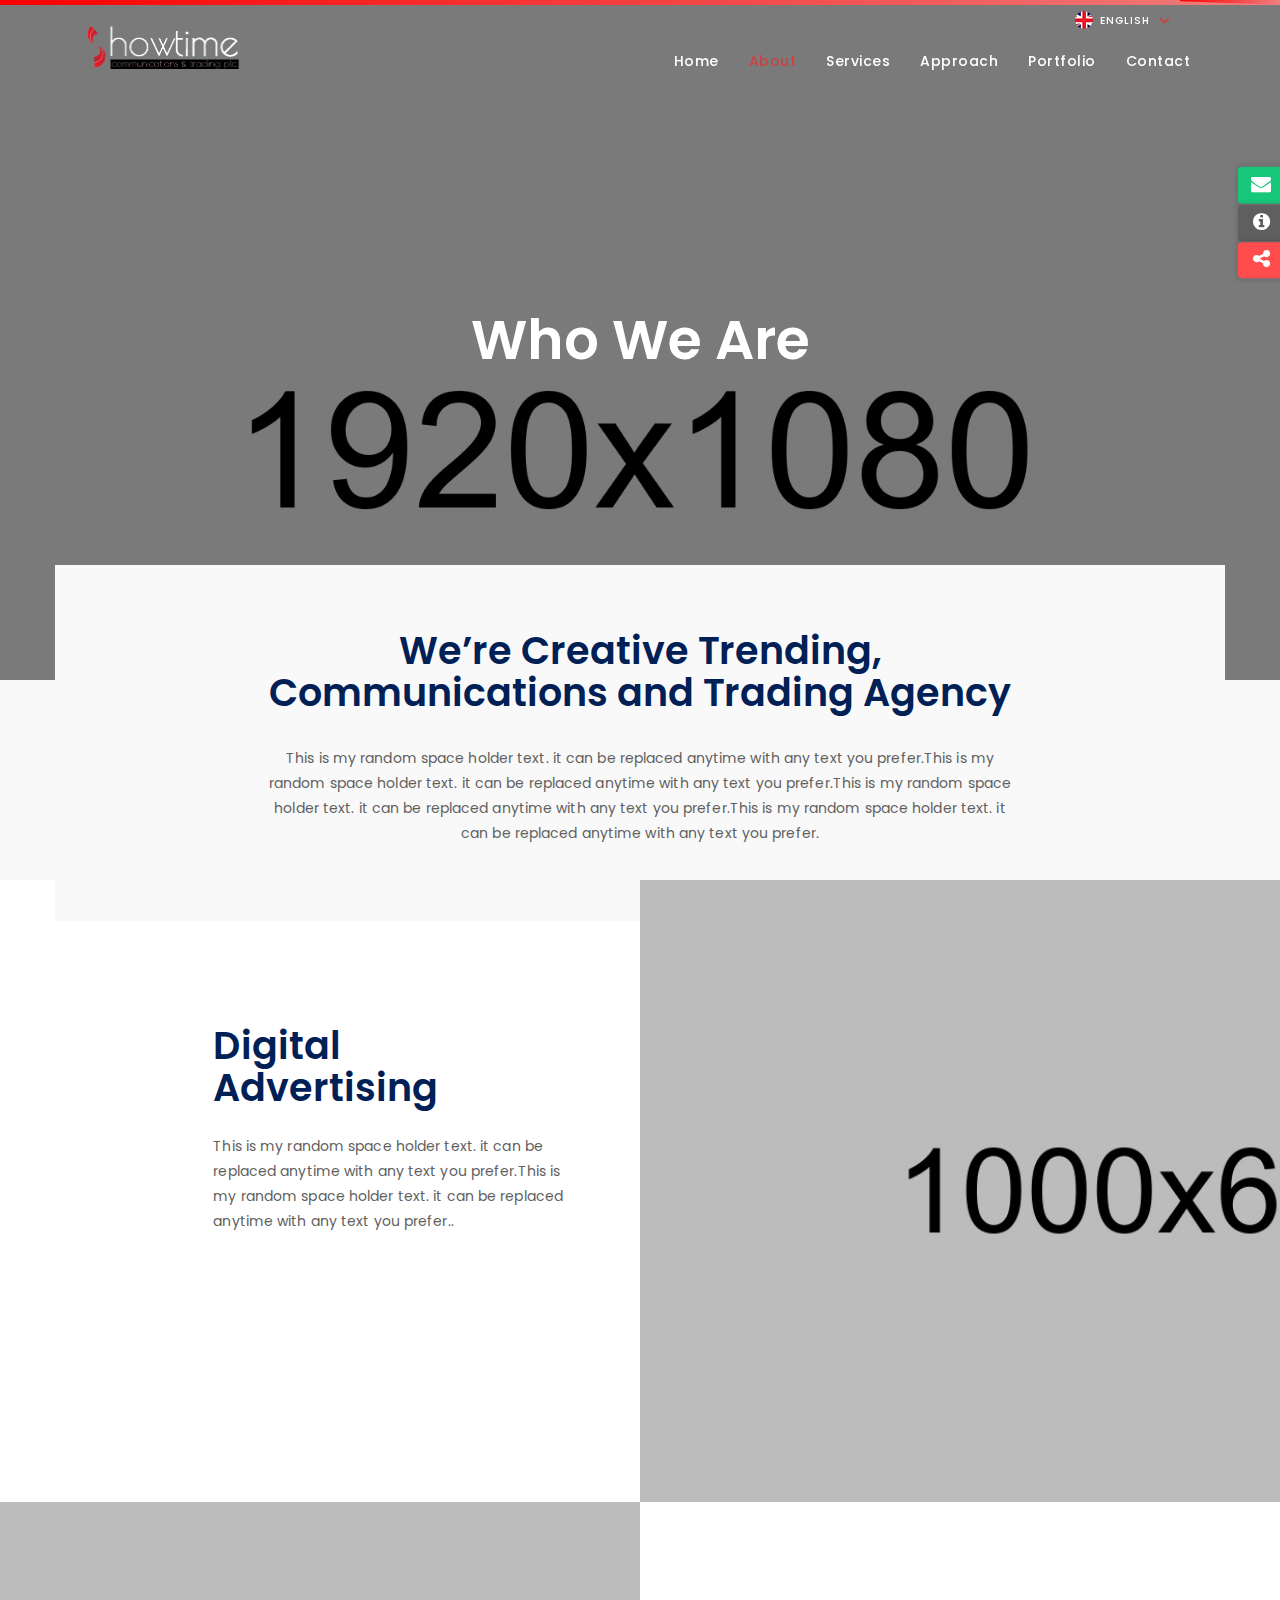
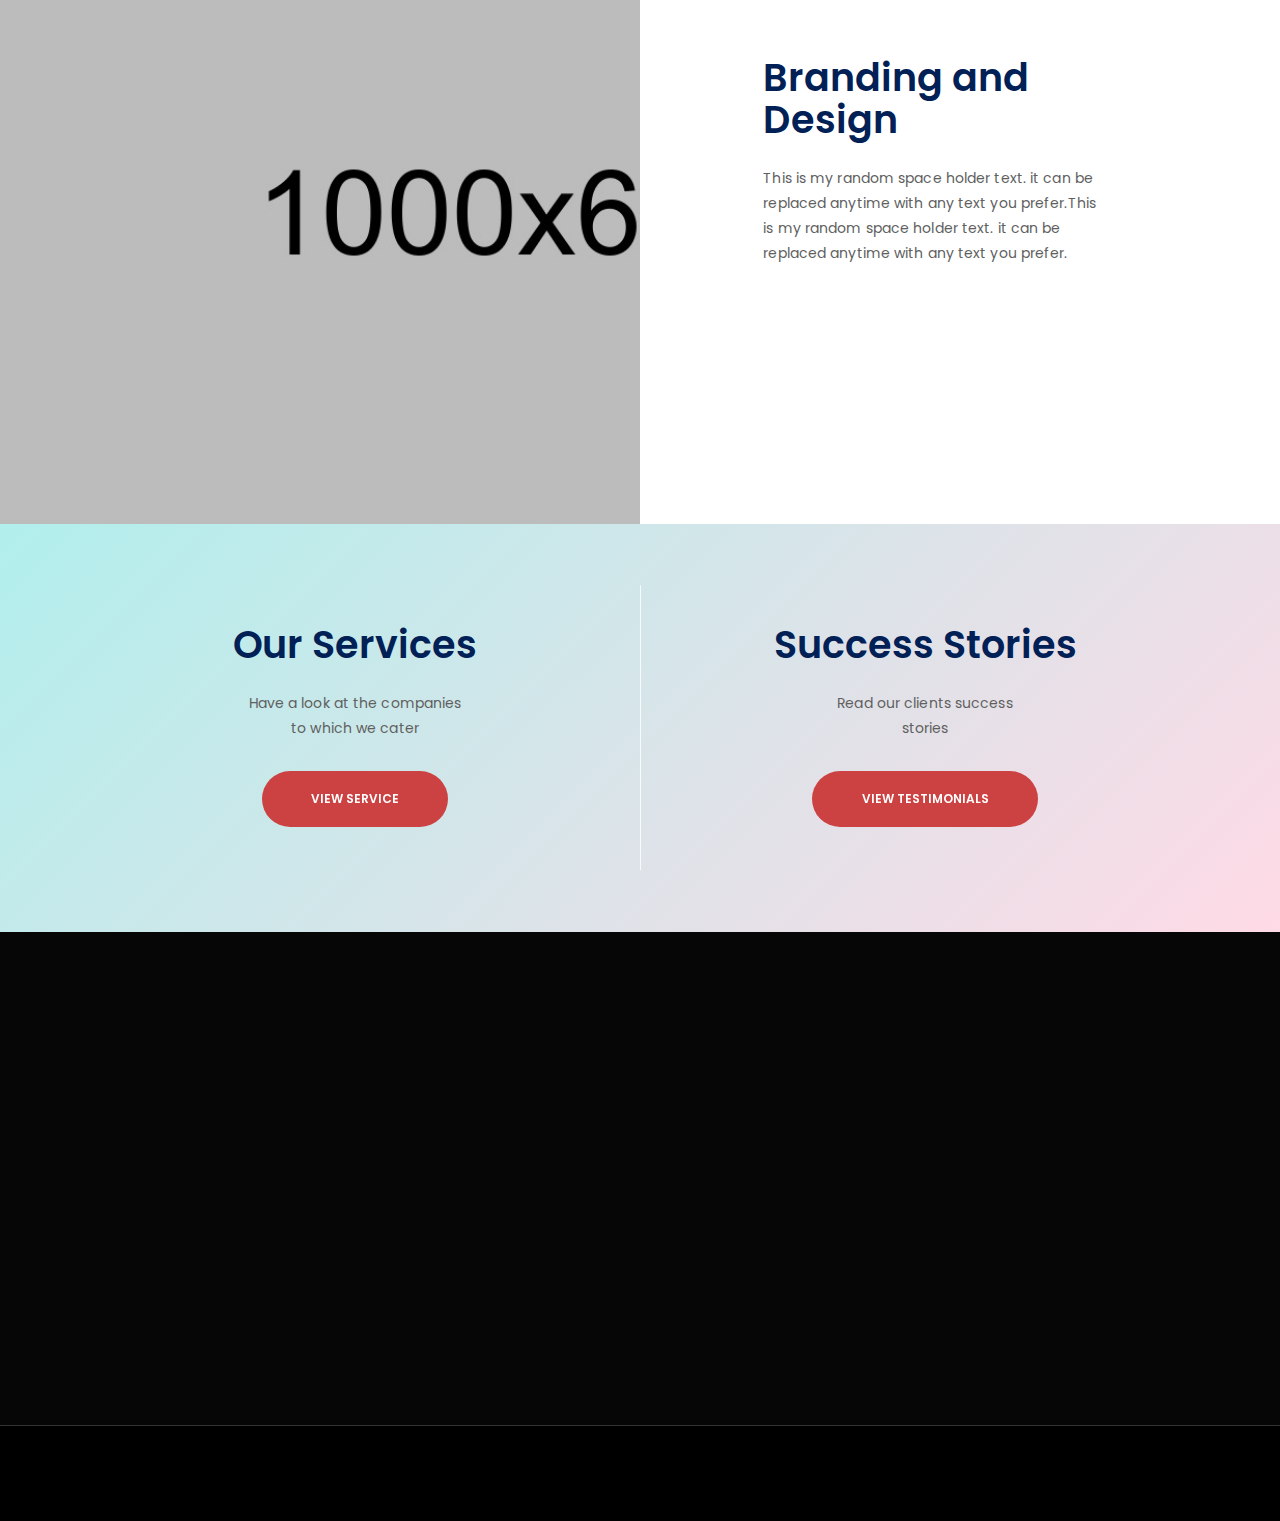
<file: about.html>
<!doctype html>
<html>
<head>
	<meta charset="utf-8">
	<meta name="viewport" content="width=device-width, initial-scale=1.0, maximum-scale=1.0, user-scalable=no" />
	<title>Showtime Addis Communications and Trading </title>
	<link href="assets/css/bootstrap.css" rel="stylesheet">
	<link href="assets/css/component.css" rel="stylesheet">
	<link href="assets/css/animate.css" rel="stylesheet">
	<link href="assets/css/owl.carousel.css" rel="stylesheet">
	<link href="https://fonts.googleapis.com/css?family=Poppins:300,400,500,600,700" rel="stylesheet"> 
	<link rel="icon" href="assets/img/fav.png">
	<link rel="stylesheet" type="text/css" href="fonts/font-awesome-4.3.0/css/font-awesome.min.css" />
</head>
<body  class="aboutpage">
	<!-- Loader -->
	<div class="pre-loader">
		<div class="la-anim-1"></div>
		<div class="pre-loader-anim">
			<div>LOADING...</div>
		</div>
	</div>
	
		<!-- nav-wrapper -->
        <nav id="nav-wrapper">
            
			<!-- navbar -->
            <div class="navbar">

                <!-- container -->
                <div class="menu-padd">
                    <!-- row -->
                    <div class="row">

                        <!-- col-md-12 -->
                        <div class="col-md-12">

                            <!-- navbar-header -->
                            <div class="navbar-header">
								
								<!-- Language Bar Start -->
								<div class="language_bar">
									<div class="dropdown">
										<select class="language-box selectpicker">
											<option>English</option>
											<option>Amharic</option>
											
										</select>
									</div>
								</div>
								
								<!-- Language Bar End -->
                                <!-- Mobile Menu -->
                                <button data-target=".navbar-collapse" data-toggle="collapse" class="navbar-toggle" type="button">
                                    <i class="fa fa-bars"></i>
                                </button><!-- / mobile Menu -->

                                <!-- logo -->
                                <a href="index.html" class="navbar-brand" data-scroll>
                                    <!--<h3 class="logo-text">One</h3>-->
									<img src="assets/img/logo.png" alt="Logo" />
                                </a><!-- /logo -->

                            </div><!-- /navbar-header -->

                           <!-- navbar-collapse -->
                            <div class="navbar-collapse collapse">

                                <!-- nav -->
                                <ul class="nav navbar-nav navbar-right">
									
									<!-- Home -->
                                    <li>
                                        <a href="index.html">
                                            Home
                                        </a>
                                    </li><!-- /Home -->
                                    <!-- Home -->
                                    <li  class="activate">
                                        <a href="#">
                                            About
                                        </a>
                                    </li><!-- /Home -->

                                    <!-- About -->
                         
                                    <!-- Portfolio -->
                                    <li>
                                        <a href="services-landing.html">
                                            Services
                                        </a>
                                    </li><!-- /Portfolio -->

									<!-- Services Section -->
                                    <li  class="submenu">
                                        <a href="think.html">
                                            Approach
                                        </a>
										<ul class="dropdown-menu">
											<li><a href="think.html">Think</a></li>
											<li><a href="touch.html">Touch</a></li>

											<li><a href="trigger.html">Trigger</a></li>
											<li><a href="track.html">Track</a></li>

											<li><a href="transform.html">Transform</a></li>
										
										</ul>
                                    </li><!-- /Services Section -->
									
									<!-- Team -->
                                    <li>
                                        <a href="portfolio.html">
                                            Portfolio
                                        </a>
                                    </li><!-- /Team -->
									

                               
								
									
									<!-- Contact -->
                                    <li>
                                        <a href="contact.html">
                                            Contact
                                        </a>
                                    </li><!-- /Contact -->
									
								</ul><!-- /nav -->

                            </div><!-- /navbar-collapse -->
							
							<a href="#" data-toggle="modal" data-target="#myModal">
								<div class="con-fix"><span class="float-button" style="z-index:1; position: relative;"><i class="fa fa-envelope" aria-hidden="true"></i></span><div class="hover-layer"></div></div>
							</a>
									
							<a href="#" data-toggle="modal" data-target="#myModal1">
								<div class="share-fix"><span class="float-button" style="z-index:1; position: relative;"><i class="fa fa-info-circle" aria-hidden="true"></i></span><div class="hover-layer"></div></div>
							</a>
							
							<a href="#" data-toggle="modal" data-target="#myModal2">
								<div class="info-fix"><span class="float-button" style="z-index:1; position: relative;"><i class="fa fa-share-alt" aria-hidden="true"></i></span><div class="hover-layer"></div></div>
							</a>

                        </div><!-- /col-md-12 -->

                    </div><!-- /row -->
					
					
                </div><!-- /container -->

            </div><!-- /navbar -->
        </nav><!-- /nav-wrapper -->
		
		
		
		<!-- Modal -->
		<div class="modal fade" id="myModal" role="dialog">
		<button type="button" class="close" data-dismiss="modal">&times;</button>
		<div class="modal-dialog">
			
		  <!-- Modal content-->
		  <div class="modal-content">
			
			<h2>Get in Touch</h2>
			<div class="modal-body">
				<div class="padding-zero">
					<form enctype="multipart/form-data" id="contact-form" name="contact-form" method="POST" data-name="Contact Form">
					<div class="row">
					
						<div class="col-xs-12 col-sm-12 col-lg-12 no-padding">
							<div class="form-group">
								<span class="drop-angle"><i class="fa fa-angle-down" aria-hidden="true"></i></span>

								<select id="useroption" class="form form-control"  onfocus="this.placeholder = ''" onblur="this.placeholder = 'Useroption'" name="useroption" data-name="Useroption">
									<option value="">Reason for Contacting</option>
									<option data-id="Product Enquiry" value="Product Enquiry">Product Enquiry</option>
									<option data-id="Partnership Enquiry" value="Partnership Enquiry">Partnership Enquiry</option>
								</select>
								
							</div>
						</div>
						
						
						<div class="col-xs-12 col-sm-12 col-lg-12 no-padding">
							<div class="form-group">
								<input type="text" id="name" class="form form-control" placeholder="Name" onfocus="this.placeholder = ''" onblur="this.placeholder = 'Name'" name="name" data-name="Name" required>
							</div>
						</div>
						<div class="col-xs-12 col-sm-12 col-lg-12 no-padding">
							<div class="form-group">
								<input type="text" id="company" class="form form-control" placeholder="Company" onfocus="this.placeholder = ''" onblur="this.placeholder = 'Company'" name="company" data-name="Company" required>
							</div>
						</div>
						<div class="col-xs-12 col-sm-12 col-lg-12 no-padding">
							<div class="form-group">
								<input type="text" id="contact" onkeypress="return isNumberKey(event)" class="form form-control" placeholder="Contact No." onfocus="this.placeholder = ''" onblur="this.placeholder = 'Contact No.'" name="contact" data-name="Contact" required>
							</div>
						</div>
						<div class="col-xs-12 col-sm-12 col-lg-12 no-padding">
							<div class="form-group">
								<input type="email" id="email" class="form form-control" placeholder="Email" onfocus="this.placeholder = ''" onblur="this.placeholder = 'Email Address'" name="email-address" data-name="Email Address" required>
							</div>
						</div>
						
						<div class="form-submit col-xs-12 col-sm-12 text-center col-lg-12 no-padding">
							<button type="submit" id="valid-form" class="btn form-butn button button--aylen button--round-l button--text-thick">Submit</button>
						</div>
						<!-- Button submit -->
						
						
					</div>
					</form>
					<div id="block-answer" class="text-center">
						<div id="answer"></div>
					</div>
				</div>
			</div>
			
		  </div>
		  
		</div>
		</div>
		
		<!-- Modal -->
	<!-- Modal -->
		<div class="modal fade" id="myModal1" role="dialog">
		<button type="button" class="close" data-dismiss="modal">&times;</button>
		<div class="about-modal modal-dialog">
			
		  <!-- Modal content-->
		  <div class="modal-content">
			
			<h2>Contact No</h2>
			<div class="contact-padd modal-body">
				<div class="con-modal padding-zero">
					<a href="#">+(251) 11236433
</a>
					
				</div>
			</div>
			
			
			<h2 class="email-pad">Email</h2>
			<div class="email-pad-mod modal-body">
				<div class="con-modal padding-zero">
					<a href="#">info@showtimeaddis.com</a>
					<a href="#">mail@showtimeaddis.com</a>
				</div>
			</div>
		  </div>
		  
		</div>
		</div>
		
		
		<!-- Modal -->
		<div class="modal fade" id="myModal2" role="dialog">
		<button type="button" class="close" data-dismiss="modal">&times;</button>
		<div class="about-modal modal-dialog">
			
		  <!-- Modal content-->
		  <div class="modal-content">
			
			<h2>Social Share</h2>
			<div class="social-zero modal-body">
				<div class="modal_share">
					<div class="footer_block dark_gry">
						<div class="social-icons">
							<a href="https://www.facebook.com/showtimeaddis/"><div class="facebook"><i class="fa fa-facebook" aria-hidden="true"></i></div></a>
							<a href="https://twitter.com/showtimeaddis"><div class="twitter"><i class="fa fa-twitter" aria-hidden="true"></i></div></a>
							<a href="https://www.linkedin.com/showtimeaddis"><div class="insta"><i class="fa fa-linkedin" aria-hidden="true"></i></div></a>
							<a href="https://plus.google.com/showtimeaddis"><div class="insta"><i class="fa fa-google-plus" aria-hidden="true"></i></div></a>
							<a href="https://www.youtube.com/showtimeaddis"><div class="youtube"><i class="fa fa-youtube" aria-hidden="true"></i></div></a>
						</div>
					</div>
				</div>
			</div>
			
		  </div>
		  
		</div>
		</div>
	
	
	<div class="aboutpage-banner">
		<h1>Who We Are</h1>
		<div class="overlay-aboutpage"></div>

	</div>
	
	<div class="about-digital digi-class">
		<div class="digi-con container">
			<div class="col-md-8 col-float">
			<h2>We’re Creative Trending, Communications and Trading 
Agency</h2>
			<p>This is my random space holder text. it can be replaced anytime with any text you prefer.This is my random space holder text. it can be replaced anytime with any text you prefer.This is my random space holder text. it can be replaced anytime with any text you prefer.This is my random space holder text. it can be replaced anytime with any text you prefer.</p>
			</div>
		</div>
	</div>
	
	<div class="col-md-12 no-padding soft-sol">
		<div class="no-padding col-md-6">
			<div class="col-md-8 col-md-offset-4 content-soft">
				<h2 class="text-left">Digital Advertising</h2>
				<p>This is my random space holder text. it can be replaced anytime with any text you prefer.This is my random space holder text. it can be replaced anytime with any text you prefer..</p>
				
			</div>
		</div>
		<div class="no-padding col-md-6 sm-top-margin">
			<div class="soft-bg"></div>
		</div>
	</div>
	
	<div class="col-md-12 no-padding soft-sol">
		
		<div class="no-padding col-md-6">
			<div class="soft-bg-1"></div>
		</div>
		
		<div class="no-padding col-md-6">
			<div class="col-md-8 col-md-offset-1 content-soft-right">
				<h2 class="text-left">Branding and Design</h2>
				<p>This is my random space holder text. it can be replaced anytime with any text you prefer.This is my random space holder text. it can be replaced anytime with any text you prefer. 
				</p>
				
			</div>
		</div>
	</div>
	
	
	<div class="clearfix"></div>
	

	
	<div class="studies-about">
		<div class="container">
			<div class="col-xs-6 col-md-6 layer-about">
				<h2>Our Services</h2>
				<p>Have a look at the companies<br/>to which we cater</p>
				<a  href="about.html" class="button-or about-footer"><span class="button button--aylen button--round-l button--text-thick button--size-s button--text-upper">View Service</span></a>
				
			</div>
			<div class="devider"></div>
			<div class="col-xs-6 col-md-6 layer-about">
				<h2>Success Stories</h2>
				<p>Read our clients success<br/>stories</p>
				<a  href="index.html" class="button-or about-footer"><span class="button button--aylen button--round-l button--text-thick button--size-s button--text-upper">View Testimonials</span></a>
			</div>
		</div>
		<div class="overlay-about"></div>
	</div>
	
<!-- Footer Start -->
  	<!-- Footer Start -->
    <div id="footer-sec" class="col-md-12 footer-bg">
	<div class="container">
		<footer class="footer">		
			<div class="col-xs-6 col-sm-3 col-md-5 wow fadeInUp">
				<div class="row">
					<div class="footer_block reach">
						<h6>Reach Us</h6>
						<p>This is my random space holder text. it can be replaced anytime with any text you prefer.This is my random space holder text. it can be replaced anytime with any text you prefer.</p>
						<h6>Phone</h6>
						<a>+(251) 11236433
</a>
						<br>
				<h6>Email</h6>
						<a href="#">mail@showtimeaddis.com</a>
					</div>
				</div>
			</div>
		<div class="col-xs-6 col-sm-3 col-md-2 wow fadeInUp">
				<div class="row">
					<div class="footer_block">
						<h6 class="mob-xs">Quick Links</h6>
						<div class="tagsbar">
						<a href="about.html">About</a>
						<a href="services-landing.html">Sevices</a>
						<a href="portfolio.html">Portfolio</a>
						<a href="contact.html">Contact us</a>
							
						</div>
					</div>
				</div>
			</div>
			<div class="col-xs-6 col-sm-3 col-md-5 wow fadeInUp">
				<div class="row">
					<div class="footer_block dark_gry">
						<div class="social-icons">
							<a href="#"><div class="facebook"><i class="fa fa-facebook" aria-hidden="true"></i></div></a>
							<a href="#"><div class="twitter"><i class="fa fa-twitter" aria-hidden="true"></i></div></a>
							<a href="#"><div class="insta"><i class="fa fa-instagram" aria-hidden="true"></i></div></a>
							<a href="#"><div class="youtube"><i class="fa fa-youtube" aria-hidden="true"></i></div></a>
						</div>
						<div class="clearfix"></div>
						<p>This is my random space holder text. it can be replaced anytime with any text you prefer.This is my random space holder text. it can be replaced anytime with any text you prefer.</p>
					</div>
				</div>
			</div>
			
		</footer>
	</div>	
	</div>
	<div class="clearfix"></div>
	<div class="col-ms-12 copy-bg">
		<div class="container">
			<div class="">
				<a class="copy-text wow fadeInUp" href="http://showtimeaddis.com" ><p class="copytxt">2018 Copyright | ShowtimeAddis Communications and Trading PLC</p></a>
				<a  class="policy wow fadeInUp" href="#" ><p>Policy | Disclaimer</p></a>
			</div>
		</div>
	</div>	
    <!-- Footer End -->

    <!-- Footer End -->
	<script type="text/javascript" src="assets/js/jquery.js"></script>
	<script type="text/javascript" src="assets/js/jquery-ui.min.js"></script>
	<script type="text/javascript" src="assets/js/bootstrap.min.js"></script>
	<script type="text/javascript" src="assets/js/smooth-scroll.min.js"></script>
	<script type="text/javascript" src="assets/js/wow.min.js"></script>
	<script type="text/javascript" src="assets/js/owl.carousel.js"></script>
	<script type="text/javascript" src="assets/js/contact-me.js"></script>
	<script type="text/javascript" src="assets/js/newsletter.js"></script>
	<script type="text/javascript" src="assets/js/bootstrap-select.js"></script>
	<script type="text/javascript" src="assets/js/init.js"></script>
</body>
</html>
</file>
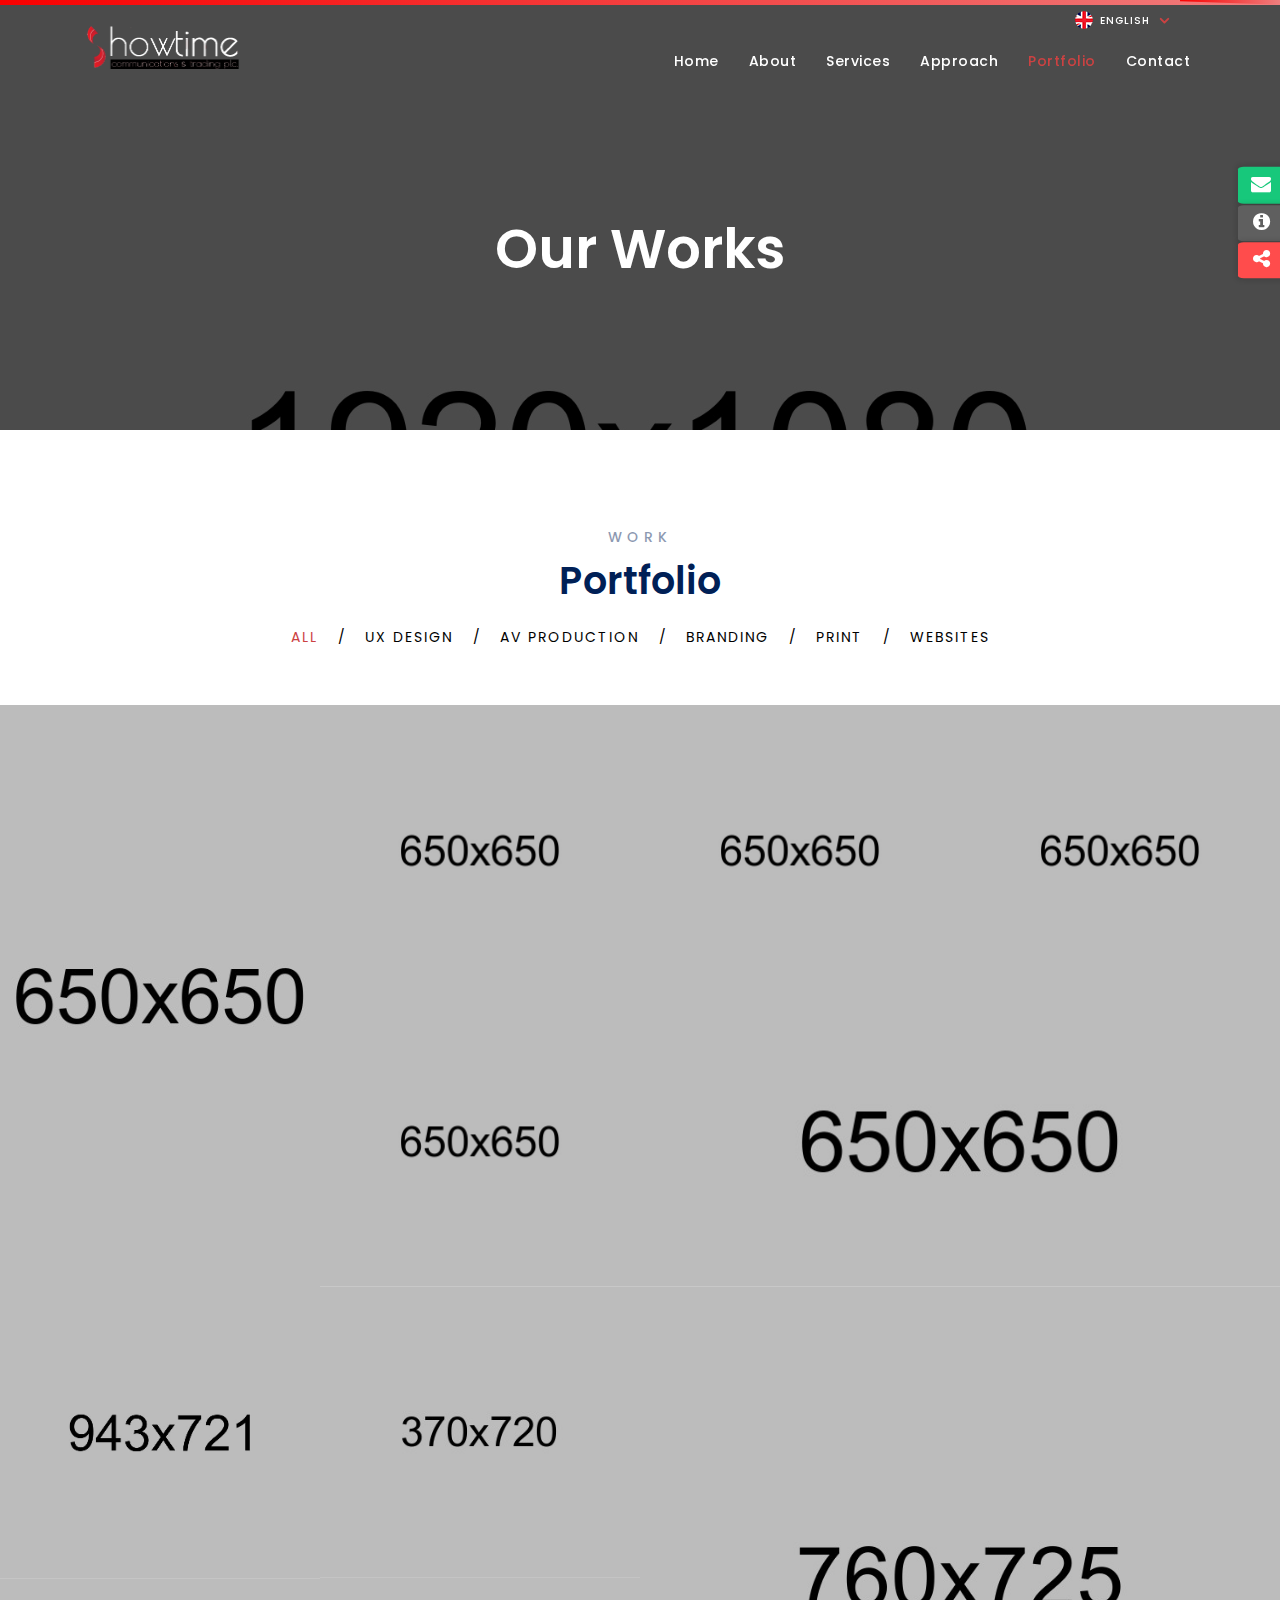
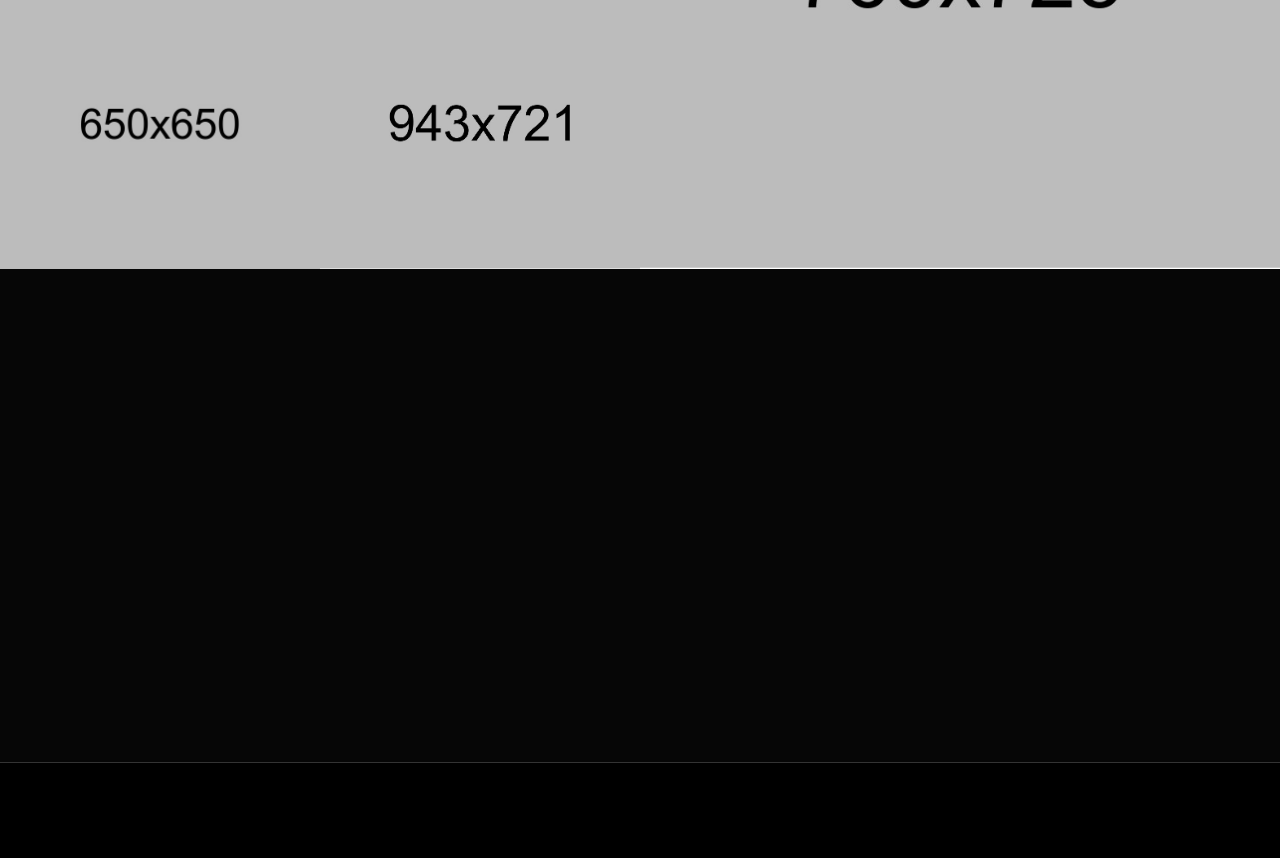
<file: portfolio.html>
<!doctype html>
<html>
<head>
	<meta charset="utf-8">
	<meta name="viewport" content="width=device-width, initial-scale=1.0, maximum-scale=1.0, user-scalable=no" />
	<title>Showtime Addis Communications and Trading </title>
	<link href="assets/css/bootstrap.css" rel="stylesheet">
	<link href="assets/css/animate.css" rel="stylesheet">
	<link href="assets/css/owl.carousel.css" rel="stylesheet">
	<link href="libraries/lightbox/css/prettyPhoto.css" rel="stylesheet"/>
	<link href="libraries/lightbox/magnific-popup.css" rel="stylesheet"/>
	<link href="assets/css/component.css" rel="stylesheet">
	<link href="https://fonts.googleapis.com/css?family=Poppins:300,400,500,600,700" rel="stylesheet"> 
	<link rel="icon" href="assets/img/fav.png">
	<link rel="stylesheet" type="text/css" href="fonts/font-awesome-4.3.0/css/font-awesome.min.css" />
</head>

<body  class="index">
	
	<!-- Loader -->
	<div class="pre-loader">
		<div class="la-anim-1"></div>
		<div class="pre-loader-anim">
			<div>LOADING...</div>
		</div>
	</div>
	
		<!-- nav-wrapper -->
        <nav id="nav-wrapper">
            
			<!-- navbar -->
            <div class="navbar">

                <!-- container -->
                <div class="menu-padd">
                    <!-- row -->
                    <div class="row">

                        <!-- col-md-12 -->
                        <div class="col-md-12">

                            <!-- navbar-header -->
                            <div class="navbar-header">
								
								<!-- Language Bar Start -->
								<div class="language_bar">
									<div class="dropdown">
										<select class="language-box selectpicker">
											<option>English</option>
											<option>Amharic</option>
											
										</select>
									</div>
								</div>
								
								<!-- Language Bar End -->
                                <!-- Mobile Menu -->
                                <button data-target=".navbar-collapse" data-toggle="collapse" class="navbar-toggle" type="button">
                                    <i class="fa fa-bars"></i>
                                </button><!-- / mobile Menu -->

                                <!-- logo -->
                                <a href="index.html" class="navbar-brand" data-scroll>
                                    <!--<h3 class="logo-text">One</h3>-->
									<img src="assets/img/logo.png" alt="Logo" />
                                </a><!-- /logo -->

                            </div><!-- /navbar-header -->

                            <!-- navbar-collapse -->
                            <div class="navbar-collapse collapse">

                                <!-- nav -->
                                <ul class="nav navbar-nav navbar-right">
									
									<!-- Home -->
                                    <li>
                                        <a href="index.html">
                                            Home
                                        </a>
                                    </li><!-- /Home -->
                                    <!-- Home -->
                                    <li>
                                        <a href="about.html">
                                            About
                                        </a>
                                    </li><!-- /Home -->

                                    <!-- About -->
                         
                                    <!-- Portfolio -->
                                    <li>
                                        <a href="services-landing.html">
                                            Services
                                        </a>
                                    </li><!-- /Portfolio -->

									<!-- Services Section -->
                                    <li  class="submenu">
                                        <a href="think.html">
                                            Approach
                                        </a>
										<ul class="dropdown-menu">
										<li><a href="think.html">Think</a></li>
											<li><a href="touch.html">Touch</a></li>

											<li><a href="trigger.html">Trigger</a></li>
											<li><a href="track.html">Track</a></li>

											<li><a href="transform.html">Transform</a></li>
										
										
										</ul>
                                    </li><!-- /Services Section -->
									
									<!-- Team -->
                                    <li class="activate">
                                        <a href="#">
                                            Portfolio
                                        </a>
                                    </li><!-- /Team -->
									

                               
								
									
									<!-- Contact -->
                                    <li>
                                        <a href="contact.html">
                                            Contact
                                        </a>
                                    </li><!-- /Contact -->
									
								</ul><!-- /nav -->

                            </div><!-- /navbar-collapse -->
						
							<a href="#" data-toggle="modal" data-target="#myModal">
								<div class="con-fix"><span class="float-button" style="z-index:1; position: relative;"><i class="fa fa-envelope" aria-hidden="true"></i></span><div class="hover-layer"></div></div>
							</a>
									
							<a href="#" data-toggle="modal" data-target="#myModal1">
								<div class="share-fix"><span class="float-button" style="z-index:1; position: relative;"><i class="fa fa-info-circle" aria-hidden="true"></i></span><div class="hover-layer"></div></div>
							</a>
							
							<a href="#" data-toggle="modal" data-target="#myModal2">
								<div class="info-fix"><span class="float-button" style="z-index:1; position: relative;"><i class="fa fa-share-alt" aria-hidden="true"></i></span><div class="hover-layer"></div></div>
							</a>

                        </div><!-- /col-md-12 -->

                    </div><!-- /row -->
					
					
                </div><!-- /container -->

            </div><!-- /navbar -->
        </nav><!-- /nav-wrapper -->
		
		
		
		<!-- Modal -->
		<div class="modal fade" id="myModal" role="dialog">
		<button type="button" class="close" data-dismiss="modal">&times;</button>
		<div class="modal-dialog">
			
		  <!-- Modal content-->
		  <div class="modal-content">
			
			<h2>Get in Touch</h2>
			<div class="modal-body">
				<div class="padding-zero">
					<form enctype="multipart/form-data" id="contact-form" name="contact-form" method="POST" data-name="Contact Form">
					<div class="row">
					
						<div class="col-xs-12 col-sm-12 col-lg-12 no-padding">
							<div class="form-group">
								<span class="drop-angle"><i class="fa fa-angle-down" aria-hidden="true"></i></span>

								<select id="useroption" class="form form-control" onfocus="this.placeholder = ''" onblur="this.placeholder = 'Useroption'" name="useroption" data-name="Useroption">
									<option value="">Reason for Contacting</option>
									<option data-id="Product Enquiry" value="Product Enquiry">Service Enquiry</option>
									<option data-id="Partnership Enquiry" value="Partnership Enquiry">Partnership Enquiry</option>
								</select>
								
							</div>
						</div>
						
						
						<div class="col-xs-12 col-sm-12 col-lg-12 no-padding">
							<div class="form-group">
								<input type="text" id="name" class="form form-control" placeholder="Name" onfocus="this.placeholder = ''" onblur="this.placeholder = 'Name'" name="name" data-name="Name" required>
							</div>
						</div>
						<div class="col-xs-12 col-sm-12 col-lg-12 no-padding">
							<div class="form-group">
								<input type="text" id="company" class="form form-control" placeholder="Company" onfocus="this.placeholder = ''" onblur="this.placeholder = 'Company'" name="company" data-name="Company" required>
							</div>
						</div>
						<div class="col-xs-12 col-sm-12 col-lg-12 no-padding">
							<div class="form-group">
								<input type="text" id="contact" onkeypress="return isNumberKey(event)" class="form form-control" placeholder="Contact No." onfocus="this.placeholder = ''" onblur="this.placeholder = 'Contact No.'" name="contact" data-name="Contact" required>
							</div>
						</div>
						<div class="col-xs-12 col-sm-12 col-lg-12 no-padding">
							<div class="form-group">
								<input type="email" id="email" class="form form-control" placeholder="Email" onfocus="this.placeholder = ''" onblur="this.placeholder = 'Email Address'" name="email-address" data-name="Email Address" required>
							</div>
						</div>
						
						<div class="form-submit col-xs-12 col-sm-12 text-center col-lg-12 no-padding">
							<button type="submit" id="valid-form" class="btn form-butn button button--aylen button--round-l button--text-thick">Submit</button>
						</div>
						<!-- Button submit -->
						
						
					</div>
					</form>
					<div id="block-answer" class="text-center">
						<div id="answer"></div>
					</div>
				</div>
			</div>
			
		  </div>
		  
		</div>
		</div>
		
		<!-- Modal -->
		<div class="modal fade" id="myModal1" role="dialog">
		<button type="button" class="close" data-dismiss="modal">&times;</button>
		<div class="about-modal modal-dialog">
			
		  <!-- Modal content-->
		  <div class="modal-content">
			
			<h2>Contact No</h2>
			<div class="contact-padd modal-body">
				<div class="con-modal padding-zero">
					<a href="#">+(251) 11236433
</a>
					
				</div>
			</div>
			
			
			<h2 class="email-pad">Email</h2>
			<div class="email-pad-mod modal-body">
				<div class="con-modal padding-zero">
					<a href="#">info@showtimeaddis.com</a>
					<a href="#">mail@showtimeaddis.com</a>
				</div>
			</div>
		  </div>
		  
		</div>
		</div>
		
		<!-- Modal -->
		<div class="modal fade" id="myModal2" role="dialog">
		<button type="button" class="close" data-dismiss="modal">&times;</button>
		<div class="about-modal modal-dialog">
			
		  <!-- Modal content-->
		  <div class="modal-content">
			
			<h2>Social Share</h2>
			<div class="social-zero modal-body">
				<div class="modal_share">
					<div class="footer_block dark_gry">
						<div class="social-icons">
							<a href="https://www.facebook.com/showtimeaddis/"><div class="facebook"><i class="fa fa-facebook" aria-hidden="true"></i></div></a>
							<a href="https://twitter.com/showtimeaddis"><div class="twitter"><i class="fa fa-twitter" aria-hidden="true"></i></div></a>
							<a href="https://www.linkedin.com/showtimeaddis"><div class="insta"><i class="fa fa-linkedin" aria-hidden="true"></i></div></a>
							<a href="https://plus.google.com/showtimeaddis"><div class="insta"><i class="fa fa-google-plus" aria-hidden="true"></i></div></a>
							<a href="https://www.youtube.com/showtimeaddis"><div class="youtube"><i class="fa fa-youtube" aria-hidden="true"></i></div></a>
						</div>
					</div>
				</div>
			</div>
			
		  </div>
		  
		</div>
		</div>

	<div class="industrypage-banner">
		<h1>Our Works</h1>
		<div class="overlay-ind-landing"></div>

	</div>
	<!-- Work Section -->
	<section id="work-section" class="work-section container-fluid no-padding section-padding">
		<!-- container -->
		<div class="col-md-12 no-padding">
			<div class="text-center">
				<h6>Work</h6>
				<h2>Portfolio</h2>
			</div>
			<!-- Portfolio Filters --> 
            <ul id="filters" class="filters-show portfolio-categories">
                <li><a id="all" href="#" data-filter="*" class="active">all</a><a class="mar-bar">/</a></li>	
                <li><a href="#" data-filter=".design">UX design</a><a class="mar-bar">/</a></li>
                <li><a href="#" data-filter=".production">AV Production</a><a class="mar-bar">/</a></li>
                <li><a href="#" data-filter=".branding">Branding</a><a class="mar-bar">/</a></li>
				<li><a href="#" data-filter=".print">Print</a><a class="mar-bar">/</a></li>
				<li><a href="#" data-filter=".web">Websites</a></li>
            </ul><!--/Portfolio Filters -->
 
            <div id="portfolio-wrap" class="no-gutter portfolio-wrap">
            	<div id="portfolio" class="auto-construct" data-col="4">
                	
                    <div class="grid-item branding tall">
                    	<a class="ajax-link" data-gal="prettyPhoto[gallery1]" href="#">
                            <div class="item-content" style="background-image:url(assets/img/project-thumb-1.jpg)"></div>
							<span><b>Comapnay or project name</b>Website , Branding</span>
                        </a>
						
                    </div>
					 
					<div class="grid-item design">
                    	<a data-gal="prettyPhoto[gallery1]" href="#" class="ajax-link">
                            <div class="item-content" style="background-image:url(assets/img/project-thumb-2.jpg)"></div>
                            <span><b>Comapnay or project name</b>Website , Branding</span>
                        </a>     
                    </div>
                    <div class="grid-item production design">
                    	<a class="ajax-link" data-gal="prettyPhoto[gallery1]" href="#">
                            <div class="item-content" style="background-image:url(assets/img/project-thumb-3.jpg)"></div>
                            <span><b>Comapnay or project name</b>Website, Design</span>
                        </a>
                    </div>
                    <div class="grid-item branding production web">
                    	<a class="ajax-link" data-gal="prettyPhoto[gallery1]" href="#">
                            <div class="item-content" style="background-image:url(assets/img/project-thumb-4.jpg)"></div>
                            <span><b>Comapnay or project name</b>Website</span>
                        </a>
                    </div>
                    <div class="grid-item  print web">
                    	<a class="ajax-link" data-gal="prettyPhoto[gallery1]" href="#">
                            <div class="item-content" style="background-image:url(assets/img/project-thumb-5.jpg)"></div>
                            <span><b>Comapnay or project name</b>Design</span>
                        </a>
                    </div>
                    <div class="grid-item print photography wide">
                    	<a class="ajax-link" data-gal="prettyPhoto[gallery1]" href="#">
                            <div class="item-content" style="background-image:url(assets/img/project-thumb-6.jpg)"></div>
                            <span><b>Comapnay or project name</b>website</span>
                        </a>
                    </div>
					 <div class="grid-item branding production web">
                    	<a class="ajax-link" data-gal="prettyPhoto[gallery1]" href="#">
                            <div class="item-content" style="background-image:url(assets/img/project-thumb-7.jpg)"></div>
                            <span><b>Comapnay or project name</b>Website</span>
                        </a>
                    </div>
                   
                    <div class="grid-item print photography wide-tall">
                    	<a class="ajax-link" data-gal="prettyPhoto[gallery1]" href="#">
                            <div class="item-content" style="background-image:url(assets/img/project-thumb-8.jpg)"></div>
                            <span><b>Comapnay or project name</b>website</span>
                        </a>
                    </div>
					<div class="grid-item print photography">
                    	<a class="ajax-link" data-gal="prettyPhoto[gallery1]" href="#">
                            <div class="item-content" style="background-image:url(assets/img/project-thumb-9.jpg)"></div>
                            <span><b>Comapnay or project name</b>website</span>
                        </a>
                    </div>
					<div class="grid-item  print web  small">
                    	<a class="ajax-link" data-gal="prettyPhoto[gallery1]" href="#">
                            <div class="item-content" style="background-image:url(assets/img/project-thumb-10.jpg)"></div>
                            <span><b>Comapnay or project name</b>Design</span>
                        </a>
                    </div>
					 <div class="grid-item  print web  small">
                    	<a class="ajax-link" data-gal="prettyPhoto[gallery1]" href="#">
                            <div class="item-content" style="background-image:url(assets/img/project-thumb-2.jpg)"></div>
                            <span><b>Comapnay or project name</b>Design</span>
                        </a>
                    </div>
                    
                </div>
            </div>			
		</div><!-- container -->
	</section><!-- Work Section -->
	
	<!-- Footer Start -->
    <div id="footer-sec" class="col-md-12 footer-bg">
	<div class="container">
		<footer class="footer">		
			<div class="col-xs-6 col-sm-3 col-md-5 wow fadeInUp">
				<div class="row">
					<div class="footer_block reach">
						<h6>Reach Us</h6>
						<p>This is my random space holder text. it can be replaced anytime with any text you prefer.This is my random space holder text. it can be replaced anytime with any text you prefer.</p>
						<h6>Phone</h6>
						<a>+(251) 11236433
</a>
						<br>
				<h6>Email</h6>
						<a href="#">mail@showtimeaddis.com</a>
					</div>
				</div>
			</div>
	
			<div class="col-xs-6 col-sm-3 col-md-2 wow fadeInUp">
				<div class="row">
					<div class="footer_block">
						<h6 class="mob-xs">Quick Links</h6>
						<div class="tagsbar">
						<a href="about.html">About</a>
						<a href="services-landing.html">Sevices</a>
						<a href="portfolio.html">Portfolio</a>
						<a href="contact.html">Contact us</a>
							
						</div>
					</div>
				</div>
			</div>
			<div class="col-xs-6 col-sm-3 col-md-5 wow fadeInUp">
				<div class="row">
					<div class="footer_block dark_gry">
						<div class="social-icons">
							<a href="#"><div class="facebook"><i class="fa fa-facebook" aria-hidden="true"></i></div></a>
							<a href="#"><div class="twitter"><i class="fa fa-twitter" aria-hidden="true"></i></div></a>
							<a href="#"><div class="insta"><i class="fa fa-instagram" aria-hidden="true"></i></div></a>
							<a href="#"><div class="youtube"><i class="fa fa-youtube" aria-hidden="true"></i></div></a>
						</div>
						<div class="clearfix"></div>
						<p>This is my random space holder text. it can be replaced anytime with any text you prefer.This is my random space holder text. it can be replaced anytime with any text you prefer.</p>
					</div>
				</div>
			</div>
			
		</footer>
	</div>	
	</div>
	<div class="clearfix"></div>
	<div class="col-ms-12 copy-bg">
		<div class="container">
			<div class="">
				<a class="copy-text wow fadeInUp" href="http://showtimeaddis.com" ><p class="copytxt">2018 Copyright | ShowtimeAddis Communications and Trading PLC</p></a>
				<a  class="policy wow fadeInUp" href="#" ><p>Policy | Disclaimer</p></a>
			</div>
		</div>
	</div>	
    <!-- Footer End -->


	<script type="text/javascript" src="assets/js/jquery.js"></script>
	<script type="text/javascript" src="assets/js/jquery-ui.min.js"></script>
	<script type="text/javascript" src="assets/js/bootstrap.min.js"></script>
	<script type="text/javascript" src="assets/js/smooth-scroll.min.js"></script>
	<script type="text/javascript" src="assets/js/wow.min.js"></script>
	<script type="text/javascript" src="assets/js/owl.carousel.js"></script>
	<script type="text/javascript" src="assets/js/contact-me.js"></script>
	<script type="text/javascript" src="assets/js/newsletter.js"></script>
	<script type="text/javascript" src="libraries/isotope/isotope.pkgd.min.js"></script> 
	<script type="text/javascript" src="libraries/lightbox/jquery.magnific-popup.min.js"></script> 
	<script type="text/javascript" src="libraries/lightbox/js/jquery.prettyPhoto.js"></script>
	<script type="text/javascript" src="assets/js/bootstrap-select.js"></script>
	<script type="text/javascript" src="assets/js/init.js"></script>
</body>
</html>
</file>
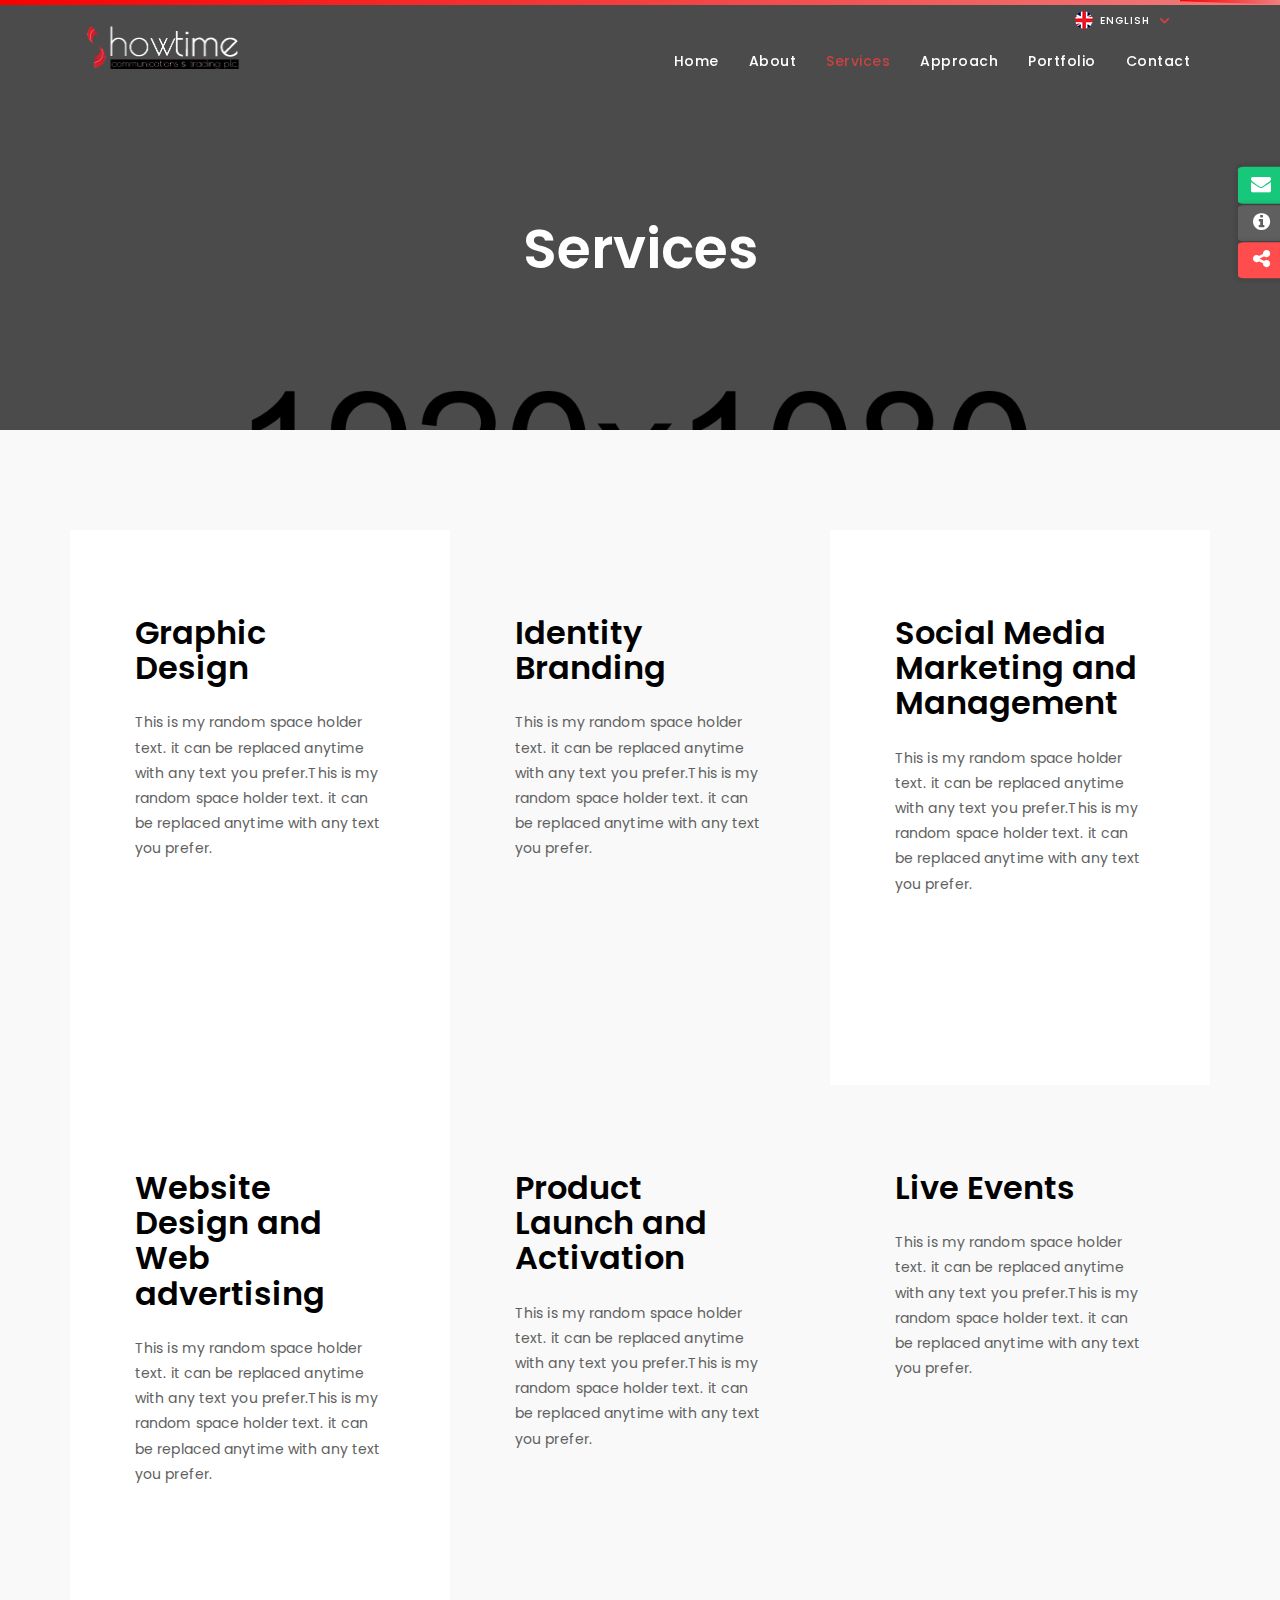
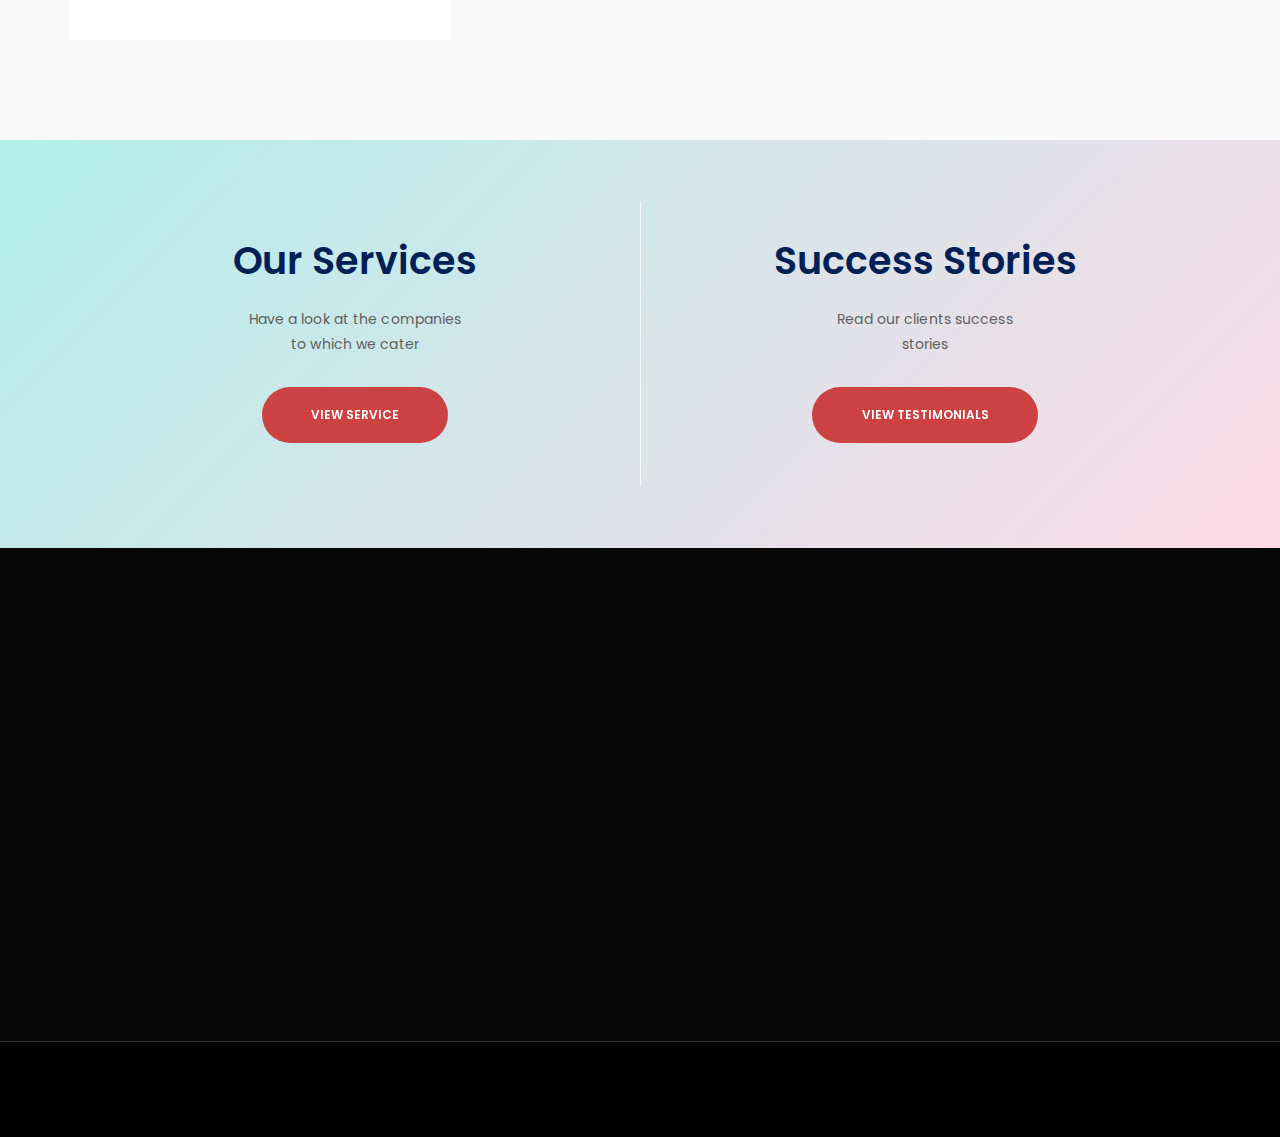
<file: services-landing.html>
<!doctype html>
<html>
<head>
	<meta charset="utf-8">
	<meta name="viewport" content="width=device-width, initial-scale=1.0, maximum-scale=1.0, user-scalable=no" />
	<title>Showtime Addis Communications and Trading </title>
	<link href="assets/css/bootstrap.css" rel="stylesheet">
	<link href="assets/css/component.css" rel="stylesheet">
	<link href="assets/css/animate.css" rel="stylesheet">
	<link href="assets/css/owl.carousel.css" rel="stylesheet">
	<link href="https://fonts.googleapis.com/css?family=Poppins:300,400,500,600,700" rel="stylesheet"> 
	<link rel="icon" href="assets/img/fav.png">
	<link rel="stylesheet" type="text/css" href="fonts/font-awesome-4.3.0/css/font-awesome.min.css" />
</head>

<body  class="index productlanding">
	<!-- Loader -->
	<div class="pre-loader">
		<div class="la-anim-1"></div>
		<div class="pre-loader-anim">
			<div>LOADING...</div>
		</div>
	</div>
		<!-- nav-wrapper -->
        <nav id="nav-wrapper">
            
			<!-- navbar -->
            <div class="navbar">

                <!-- container -->
                <div class="menu-padd">
                    <!-- row -->
                    <div class="row">

                        <!-- col-md-12 -->
                        <div class="col-md-12">

                            <!-- navbar-header -->
                            <div class="navbar-header">
								
								<!-- Language Bar Start -->
								<div class="language_bar">
									<div class="dropdown">
										<select class="language-box selectpicker">
											<option>English</option>
											<option>Amharic</option>
											
										</select>
									</div>
								</div>
								
								<!-- Language Bar End -->
                                <!-- Mobile Menu -->
                                <button data-target=".navbar-collapse" data-toggle="collapse" class="navbar-toggle" type="button">
                                    <i class="fa fa-bars"></i>
                                </button><!-- / mobile Menu -->

                                <!-- logo -->
                                <a href="index.html" class="navbar-brand" data-scroll>
                                    <!--<h3 class="logo-text">One</h3>-->
									<img src="assets/img/logo.png" alt="Logo" />
                                </a><!-- /logo -->

                            </div><!-- /navbar-header -->

                            <!-- navbar-collapse -->
                            <div class="navbar-collapse collapse">

                                <!-- nav -->
                                <ul class="nav navbar-nav navbar-right">
									
									<!-- Home -->
                                    <li>
                                        <a href="index.html">
                                            Home
                                        </a>
                                    </li><!-- /Home -->
                                    <!-- Home -->
                                    <li>
                                        <a href="about.html">
                                            About
                                        </a>
                                    </li><!-- /Home -->

                                    <!-- About -->
                         
                                    <!-- Portfolio -->
                                    <li class="activate">
                                        <a href="#">
                                            Services
                                        </a>
                                    </li><!-- /Portfolio -->

									<!-- Services Section -->
                                    <li  class="submenu">
                                        <a href="think.html">
                                            Approach
                                        </a>
										<ul class="dropdown-menu">
										<li><a href="think.html">Think</a></li>
											<li><a href="touch.html">Touch</a></li>

											<li><a href="trigger.html">Trigger</a></li>
											<li><a href="track.html">Track</a></li>

											<li><a href="transform.html">Transform</a></li>
										
										</ul>
                                    </li><!-- /Services Section -->
									
									<!-- Team -->
                                    <li>
                                        <a href="portfolio.html">
                                            Portfolio
                                        </a>
                                    </li><!-- /Team -->
									
									<!-- Contact -->
                                    <li>
                                        <a href="contact.html">
                                            Contact
                                        </a>
                                    </li><!-- /Contact -->
									
								</ul><!-- /nav -->

                            </div><!-- /navbar-collapse -->
							
							<a href="#" data-toggle="modal" data-target="#myModal">
								<div class="con-fix"><span class="float-button" style="z-index:1; position: relative;"><i class="fa fa-envelope" aria-hidden="true"></i></span><div class="hover-layer"></div></div>
							</a>
									
							<a href="#" data-toggle="modal" data-target="#myModal1">
								<div class="share-fix"><span class="float-button" style="z-index:1; position: relative;"><i class="fa fa-info-circle" aria-hidden="true"></i></span><div class="hover-layer"></div></div>
							</a>
							
							<a href="#" data-toggle="modal" data-target="#myModal2">
								<div class="info-fix"><span class="float-button" style="z-index:1; position: relative;"><i class="fa fa-share-alt" aria-hidden="true"></i></span><div class="hover-layer"></div></div>
							</a>

                        </div><!-- /col-md-12 -->

                    </div><!-- /row -->
					
					
                </div><!-- /container -->

            </div><!-- /navbar -->
        </nav><!-- /nav-wrapper -->
		
		
		
		<!-- Modal -->
		<div class="modal fade" id="myModal" role="dialog">
		<button type="button" class="close" data-dismiss="modal">&times;</button>
		<div class="modal-dialog">
			
		  <!-- Modal content-->
		  <div class="modal-content">
			
			<h2>Get in Touch</h2>
			<div class="modal-body">
				<div class="padding-zero">
					<form enctype="multipart/form-data" id="contact-form" name="contact-form" method="POST" data-name="Contact Form">
					<div class="row">
					
						<div class="col-xs-12 col-sm-12 col-lg-12 no-padding">
							<div class="form-group">
								<span class="drop-angle"><i class="fa fa-angle-down" aria-hidden="true"></i></span>

								<select id="useroption" class="form form-control" onfocus="this.placeholder = ''" onblur="this.placeholder = 'Useroption'" name="useroption" data-name="Useroption">
									<option value="">Reason for Contacting</option>
									<option data-id="Product Enquiry" value="Product Enquiry">Service Enquiry</option>
									<option data-id="Partnership Enquiry" value="Partnership Enquiry">Partnership Enquiry</option>
								</select>
								
							</div>
						</div>
						
						
						<div class="col-xs-12 col-sm-12 col-lg-12 no-padding">
							<div class="form-group">
								<input type="text" id="name" class="form form-control" placeholder="Name" onfocus="this.placeholder = ''" onblur="this.placeholder = 'Name'" name="name" data-name="Name" required>
							</div>
						</div>
						<div class="col-xs-12 col-sm-12 col-lg-12 no-padding">
							<div class="form-group">
								<input type="text" id="company" class="form form-control" placeholder="Company" onfocus="this.placeholder = ''" onblur="this.placeholder = 'Company'" name="company" data-name="Company" required>
							</div>
						</div>
						<div class="col-xs-12 col-sm-12 col-lg-12 no-padding">
							<div class="form-group">
								<input type="text" id="contact" onkeypress="return isNumberKey(event)" class="form form-control" placeholder="Contact No." onfocus="this.placeholder = ''" onblur="this.placeholder = 'Contact No.'" name="contact" data-name="Contact" required>
							</div>
						</div>
						<div class="col-xs-12 col-sm-12 col-lg-12 no-padding">
							<div class="form-group">
								<input type="email" id="email" class="form form-control" placeholder="Email" onfocus="this.placeholder = ''" onblur="this.placeholder = 'Email Address'" name="email-address" data-name="Email Address" required>
							</div>
						</div>
						
						<div class="form-submit col-xs-12 col-sm-12 text-center col-lg-12 no-padding">
							<button type="submit" id="valid-form" class="btn form-butn button button--aylen button--round-l button--text-thick">Submit</button>
						</div>
						<!-- Button submit -->
						
						
					</div>
					</form>
					<div id="block-answer" class="text-center">
						<div id="answer"></div>
					</div>
				</div>
			</div>
			
		  </div>
		  
		</div>
		</div>
		
		<!-- Modal -->
		<div class="modal fade" id="myModal1" role="dialog">
		<button type="button" class="close" data-dismiss="modal">&times;</button>
		<div class="about-modal modal-dialog">
			
		  <!-- Modal content-->
		  <div class="modal-content">
			
			<h2>Contact No</h2>
			<div class="contact-padd modal-body">
				<div class="con-modal padding-zero">
					<a href="#">+(251) 11236433
</a>
					
				</div>
			</div>
			
			
			<h2 class="email-pad">Email</h2>
			<div class="email-pad-mod modal-body">
				<div class="con-modal padding-zero">
					<a href="#">info@showtimeaddis.com</a>
					<a href="#">mail@showtimeaddis.com</a>
				</div>
			</div>
		  </div>
		  
		</div>
		</div>
		
		<!-- Modal -->
		<div class="modal fade" id="myModal2" role="dialog">
		<button type="button" class="close" data-dismiss="modal">&times;</button>
		<div class="about-modal modal-dialog">
			
		  <!-- Modal content-->
		  <div class="modal-content">
			
			<h2>Social Share</h2>
			<div class="social-zero modal-body">
				<div class="modal_share">
					<div class="footer_block dark_gry">
						<div class="social-icons">
							<a href="https://www.facebook.com/showtimeaddis/"><div class="facebook"><i class="fa fa-facebook" aria-hidden="true"></i></div></a>
							<a href="https://twitter.com/showtimeaddis"><div class="twitter"><i class="fa fa-twitter" aria-hidden="true"></i></div></a>
							<a href="https://www.linkedin.com/showtimeaddis"><div class="insta"><i class="fa fa-linkedin" aria-hidden="true"></i></div></a>
							<a href="https://plus.google.com/showtimeaddis"><div class="insta"><i class="fa fa-google-plus" aria-hidden="true"></i></div></a>
							<a href="https://www.youtube.com/showtimeaddis"><div class="youtube"><i class="fa fa-youtube" aria-hidden="true"></i></div></a>
						</div>
					</div>
				</div>
			</div>
			
		  </div>
		  
		</div>
		</div>
	
	
	<div class="industrypage-banner">
		<h1>Services</h1>
		<div class="overlay-ind-landing"></div>

	</div>
	
	<div class="col-md-12 no-padding industry-content">
		<div class="container">
			<div class="col-xs-6 col-md-4 ind-img">
				<div class="bg-ind-content white-bg">
					<h3>Graphic Design</h3>
					<p>This is my random space holder text. it can be replaced anytime with any text you prefer.This is my random space holder text. it can be replaced anytime with any text you prefer.</p>
					
				</div>
			</div>
			<div class="col-xs-6 col-md-4 ind-img1">
				<div class="bg-ind-content grey-bg">
					<h3>Identity Branding</h3>
					<p>This is my random space holder text. it can be replaced anytime with any text you prefer.This is my random space holder text. it can be replaced anytime with any text you prefer.</p>
					
				</div>
			</div>
			<div class="col-xs-6 col-md-4 ind-img2">
				<div class="bg-ind-content white-bg">
					<h3>Social Media Marketing and Management</h3>
					<p>This is my random space holder text. it can be replaced anytime with any text you prefer.This is my random space holder text. it can be replaced anytime with any text you prefer.</p>
					
				</div>
			</div>
			
	
			<div class="col-xs-6 col-md-4 ind-img4">
				<div class="bg-ind-content white-bg">
					<h3>Website Design and Web advertising</h3>
					<p>This is my random space holder text. it can be replaced anytime with any text you prefer.This is my random space holder text. it can be replaced anytime with any text you prefer.</p>
					
				</div>
			</div>
	
			<div class="col-xs-6 col-md-4 ind-img3">
				<div class="bg-ind-content grey-bg">
					<h3>Product Launch and Activation</h3>
					<p>This is my random space holder text. it can be replaced anytime with any text you prefer.This is my random space holder text. it can be replaced anytime with any text you prefer.</p>
					
				</div>
			</div>
					<div class="col-xs-6 col-md-4 ind-img5">
				<div class="bg-ind-content grey-bg">
					<h3>Live Events</h3>
					<p>This is my random space holder text. it can be replaced anytime with any text you prefer.This is my random space holder text. it can be replaced anytime with any text you prefer.</p>
					
				</div>
			</div>

		</div>
	</div>
	<div class="clearfix"></div>
	
	
	<div class="studies-about">
		<div class="container">
			<div class="col-xs-6 col-md-6 layer-about">
				<h2>Our Services</h2>
				<p>Have a look at the companies<br/>to which we cater</p>
				<a  href="services-landing.html" class="button-or about-footer"><span class="button button--aylen button--round-l button--text-thick button--size-s button--text-upper">View Service</span></a>
				
			</div>
			<div class="devider"></div>
			<div class="col-xs-6 col-md-6 layer-about">
				<h2>Success Stories</h2>
				<p>Read our clients success<br/>stories</p>
				<a  href="index.html" class="button-or about-footer"><span class="button button--aylen button--round-l button--text-thick button--size-s button--text-upper">View Testimonials</span></a>
			</div>
		</div>
		<div class="overlay-about"></div>
	</div>
	
<!-- Footer Start -->
  	<!-- Footer Start -->
    <div id="footer-sec" class="col-md-12 footer-bg">
	<div class="container">
		<footer class="footer">		
			<div class="col-xs-6 col-sm-3 col-md-5 wow fadeInUp">
				<div class="row">
					<div class="footer_block reach">
						<h6>Reach Us</h6>
						<p>This is my random space holder text. it can be replaced anytime with any text you prefer.This is my random space holder text. it can be replaced anytime with any text you prefer.</p>
						<h6>Phone</h6>
						<a>+(251) 11236433
</a>
						<br>
				<h6>Email</h6>
						<a href="#">mail@showtimeaddis.com</a>
					</div>
				</div>
			</div>
	<div class="col-xs-6 col-sm-3 col-md-2 wow fadeInUp">
				<div class="row">
					<div class="footer_block">
						<h6 class="mob-xs">Quick Links</h6>
						<div class="tagsbar">
						<a href="about.html">About</a>
						<a href="services-landing.html">Sevices</a>
						<a href="portfolio.html">Portfolio</a>
						<a href="contact.html">Contact us</a>
							
						</div>
					</div>
				</div>
			</div>
			<div class="col-xs-6 col-sm-3 col-md-5 wow fadeInUp">
				<div class="row">
					<div class="footer_block dark_gry">
						<div class="social-icons">
							<a href="#"><div class="facebook"><i class="fa fa-facebook" aria-hidden="true"></i></div></a>
							<a href="#"><div class="twitter"><i class="fa fa-twitter" aria-hidden="true"></i></div></a>
							<a href="#"><div class="insta"><i class="fa fa-instagram" aria-hidden="true"></i></div></a>
							<a href="#"><div class="youtube"><i class="fa fa-youtube" aria-hidden="true"></i></div></a>
						</div>
						<div class="clearfix"></div>
						<p>This is my random space holder text. it can be replaced anytime with any text you prefer.This is my random space holder text. it can be replaced anytime with any text you prefer.</p>
					</div>
				</div>
			</div>
			
		</footer>
	</div>	
	</div>
	<div class="clearfix"></div>
	<div class="col-ms-12 copy-bg">
		<div class="container">
			<div class="">
				<a class="copy-text wow fadeInUp" href="http://showtimeaddis.com" ><p class="copytxt">2018 Copyright | ShowtimeAddis Communications and Trading PLC</p></a>
				<a  class="policy wow fadeInUp" href="#" ><p>Policy | Disclaimer</p></a>
			</div>
		</div>
	</div>	
    <!-- Footer End -->


	<script type="text/javascript" src="assets/js/jquery.js"></script>
	<script type="text/javascript" src="assets/js/jquery-ui.min.js"></script>
	<script type="text/javascript" src="assets/js/bootstrap.min.js"></script>
	<script type="text/javascript" src="assets/js/smooth-scroll.min.js"></script>
	<script type="text/javascript" src="assets/js/wow.min.js"></script>
	<script type="text/javascript" src="assets/js/owl.carousel.js"></script>
	<script type="text/javascript" src="assets/js/contact-me.js"></script>
	<script type="text/javascript" src="assets/js/newsletter.js"></script>
	<script type="text/javascript" src="assets/js/bootstrap-select.js"></script>
	<script type="text/javascript" src="assets/js/init.js"></script>
</body>
</html>
</file>
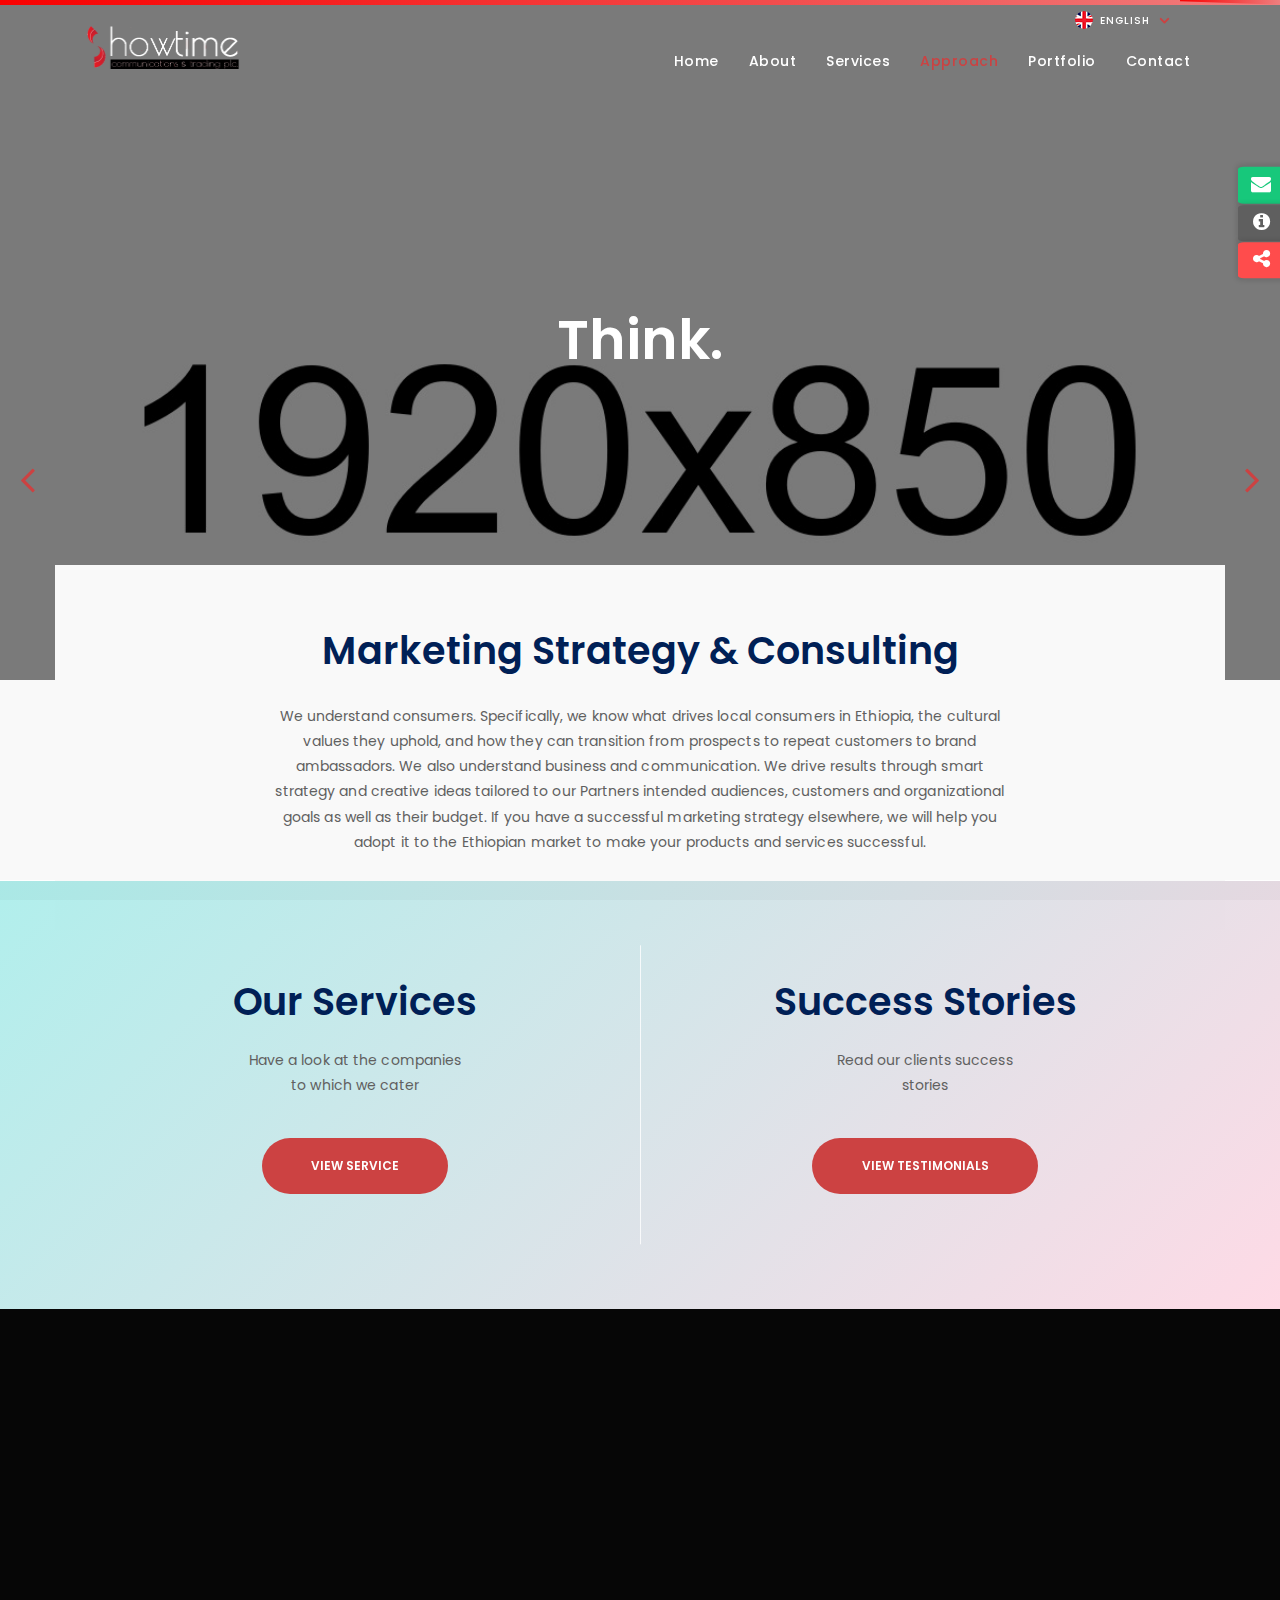
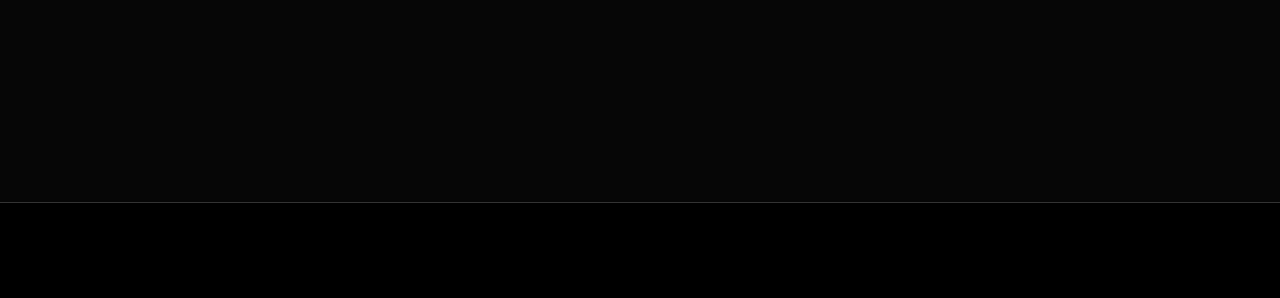
<file: think.html>
<!doctype html>
<html>
<head>
	<meta charset="utf-8">
	<meta name="viewport" content="width=device-width, initial-scale=1.0, maximum-scale=1.0, user-scalable=no" />
	<title>Showtime Addis Communications and Trading </title>
	<link href="assets/css/bootstrap.css" rel="stylesheet">
	<link href="assets/css/component.css" rel="stylesheet">
	<link href="assets/css/animate.css" rel="stylesheet">
	<link href="assets/css/owl.carousel.css" rel="stylesheet">
	<link href="https://fonts.googleapis.com/css?family=Poppins:300,400,500,600,700" rel="stylesheet"> 
	<link rel="icon" href="assets/img/fav.png">
	<link rel="stylesheet" type="text/css" href="fonts/font-awesome-4.3.0/css/font-awesome.min.css" />
</head>

<body  class="inddetailpage">
	
	<!-- Loader -->
	<div class="pre-loader">
		<div class="la-anim-1"></div>
		<div class="pre-loader-anim">
			<div>LOADING...</div>
		</div>
	</div>
	
		<!-- nav-wrapper -->
        <nav id="nav-wrapper">
            
			<!-- navbar -->
            <div class="navbar">

                <!-- container -->
                <div class="menu-padd">
                    <!-- row -->
                    <div class="row">

                        <!-- col-md-12 -->
                        <div class="col-md-12">

                            <!-- navbar-header -->
                            <div class="navbar-header">
								
								<!-- Language Bar Start -->
								<div class="language_bar">
									<div class="dropdown">
										<select class="language-box selectpicker">
											<option>English</option>
											<option>Amharic</option>
											
										</select>
									</div>
								</div>
								
								<!-- Language Bar End -->
                                <!-- Mobile Menu -->
                                <button data-target=".navbar-collapse" data-toggle="collapse" class="navbar-toggle" type="button">
                                    <i class="fa fa-bars"></i>
                                </button><!-- / mobile Menu -->

                                <!-- logo -->
                                <a href="index.html" class="navbar-brand" data-scroll>
                                    <!--<h3 class="logo-text">One</h3>-->
									<img src="assets/img/logo.png" alt="Logo" />
                                </a><!-- /logo -->

                            </div><!-- /navbar-header -->

                           <!-- navbar-collapse -->
                            <div class="navbar-collapse collapse">

                                <!-- nav -->
                                <ul class="nav navbar-nav navbar-right">
									
									<!-- Home -->
                                    <li>
                                        <a href="index.html">
                                            Home
                                        </a>
                                    </li><!-- /Home -->
                                    <!-- Home -->
                                    <li>
                                        <a href="about.html">
                                            About
                                        </a>
                                    </li><!-- /Home -->

                                    <!-- About -->
                         
                                    <!-- Portfolio -->
                                    <li>
                                        <a href="services-landing.html">
                                            Services
                                        </a>
                                    </li><!-- /Portfolio -->

									<!-- Services Section -->
                                    <li  class="submenu activate">
                                        <a href="think.html">
                                            Approach
                                        </a>
										<ul class="dropdown-menu">
											<li><a href="think.html">Think</a></li>
											<li><a href="touch.html">Touch</a></li>

											<li><a href="trigger.html">Trigger</a></li>
											<li><a href="track.html">Track</a></li>

											<li><a href="transform.html">Transform</a></li>
										
										</ul>
                                    </li><!-- /Services Section -->
									
									<!-- Team -->
                                    <li>
                                        <a href="portfolio.html">
                                            Portfolio
                                        </a>
                                    </li><!-- /Team -->
									

                               
								
									
									<!-- Contact -->
                                    <li>
                                        <a href="contact.html">
                                            Contact
                                        </a>
                                    </li><!-- /Contact -->
									
								</ul><!-- /nav -->

                            </div><!-- /navbar-collapse -->
							
							<a href="#" data-toggle="modal" data-target="#myModal">
								<div class="con-fix"><span class="float-button" style="z-index:1; position: relative;"><i class="fa fa-envelope" aria-hidden="true"></i></span><div class="hover-layer"></div></div>
							</a>
									
							<a href="#" data-toggle="modal" data-target="#myModal1">
								<div class="share-fix"><span class="float-button" style="z-index:1; position: relative;"><i class="fa fa-info-circle" aria-hidden="true"></i></span><div class="hover-layer"></div></div>
							</a>
							
							<a href="#" data-toggle="modal" data-target="#myModal2">
								<div class="info-fix"><span class="float-button" style="z-index:1; position: relative;"><i class="fa fa-share-alt" aria-hidden="true"></i></span><div class="hover-layer"></div></div>
							</a>

                        </div><!-- /col-md-12 -->

                    </div><!-- /row -->
					
					
                </div><!-- /container -->

            </div><!-- /navbar -->
        </nav><!-- /nav-wrapper -->
		
		
		
		<!-- Modal -->
		<div class="modal fade" id="myModal" role="dialog">
		<button type="button" class="close" data-dismiss="modal">&times;</button>
		<div class="modal-dialog">
			
		  <!-- Modal content-->
		  <div class="modal-content">
			
			<h2>Get in Touch</h2>
			<div class="modal-body">
				<div class="padding-zero">
					<form enctype="multipart/form-data" id="contact-form" name="contact-form" method="POST" data-name="Contact Form">
					<div class="row">
					
						<div class="col-xs-12 col-sm-12 col-lg-12 no-padding">
							<div class="form-group">
								<span class="drop-angle"><i class="fa fa-angle-down" aria-hidden="true"></i></span>

								<select id="useroption" class="form form-control"  onfocus="this.placeholder = ''" onblur="this.placeholder = 'Useroption'" name="useroption" data-name="Useroption">
									<option value="">Reason for Contacting</option>
									<option data-id="Product Enquiry" value="Product Enquiry">Product Enquiry</option>
									<option data-id="Partnership Enquiry" value="Partnership Enquiry">Partnership Enquiry</option>
								</select>
								
							</div>
						</div>
						
						
						<div class="col-xs-12 col-sm-12 col-lg-12 no-padding">
							<div class="form-group">
								<input type="text" id="name" class="form form-control" placeholder="Name" onfocus="this.placeholder = ''" onblur="this.placeholder = 'Name'" name="name" data-name="Name" required>
							</div>
						</div>
						<div class="col-xs-12 col-sm-12 col-lg-12 no-padding">
							<div class="form-group">
								<input type="text" id="company" class="form form-control" placeholder="Company" onfocus="this.placeholder = ''" onblur="this.placeholder = 'Company'" name="company" data-name="Company" required>
							</div>
						</div>
						<div class="col-xs-12 col-sm-12 col-lg-12 no-padding">
							<div class="form-group">
								<input type="text" id="contact" onkeypress="return isNumberKey(event)" class="form form-control" placeholder="Contact No." onfocus="this.placeholder = ''" onblur="this.placeholder = 'Contact No.'" name="contact" data-name="Contact" required>
							</div>
						</div>
						<div class="col-xs-12 col-sm-12 col-lg-12 no-padding">
							<div class="form-group">
								<input type="email" id="email" class="form form-control" placeholder="Email" onfocus="this.placeholder = ''" onblur="this.placeholder = 'Email Address'" name="email-address" data-name="Email Address" required>
							</div>
						</div>
						
						<div class="form-submit col-xs-12 col-sm-12 text-center col-lg-12 no-padding">
							<button type="submit" id="valid-form" class="btn form-butn button button--aylen button--round-l button--text-thick">Submit</button>
						</div>
						<!-- Button submit -->
						
						
					</div>
					</form>
					<div id="block-answer" class="text-center">
						<div id="answer"></div>
					</div>
				</div>
			</div>
			
		  </div>
		  
		</div>
		</div>
		
		<!-- Modal -->
	<!-- Modal -->
		<div class="modal fade" id="myModal1" role="dialog">
		<button type="button" class="close" data-dismiss="modal">&times;</button>
		<div class="about-modal modal-dialog">
			
		  <!-- Modal content-->
		  <div class="modal-content">
			
			<h2>Contact No</h2>
			<div class="contact-padd modal-body">
				<div class="con-modal padding-zero">
					<a href="#">+(251) 11236433
</a>
					
				</div>
			</div>
			
			
			<h2 class="email-pad">Email</h2>
			<div class="email-pad-mod modal-body">
				<div class="con-modal padding-zero">
					<a href="#">info@showtimeaddis.com</a>
					<a href="#">mail@showtimeaddis.com</a>
				</div>
			</div>
		  </div>
		  
		</div>
		</div>
		
		
		<!-- Modal -->
		<div class="modal fade" id="myModal2" role="dialog">
		<button type="button" class="close" data-dismiss="modal">&times;</button>
		<div class="about-modal modal-dialog">
			
		  <!-- Modal content-->
		  <div class="modal-content">
			
			<h2>Social Share</h2>
			<div class="social-zero modal-body">
				<div class="modal_share">
					<div class="footer_block dark_gry">
						<div class="social-icons">
							<a href="https://www.facebook.com/showtimeaddis/"><div class="facebook"><i class="fa fa-facebook" aria-hidden="true"></i></div></a>
							<a href="https://twitter.com/showtimeaddis"><div class="twitter"><i class="fa fa-twitter" aria-hidden="true"></i></div></a>
							<a href="https://www.linkedin.com/showtimeaddis"><div class="insta"><i class="fa fa-linkedin" aria-hidden="true"></i></div></a>
							<a href="https://plus.google.com/showtimeaddis"><div class="insta"><i class="fa fa-google-plus" aria-hidden="true"></i></div></a>
							<a href="https://www.youtube.com/showtimeaddis"><div class="youtube"><i class="fa fa-youtube" aria-hidden="true"></i></div></a>
						</div>
					</div>
				</div>
			</div>
			
		  </div>
		  
		</div>
		</div>
	
	<div class="indpage-banner">
		<h1>Think.</h1>
		<div class="overlay-aboutpage"></div>

	</div>
	
	<div class="about-digital digi-class">
		<div class="digi-con container">
			<div class="col-md-8 col-float">
			
			<h2>Marketing Strategy & Consulting</h2>
			<p>We understand consumers. Specifically, we know what drives local consumers in Ethiopia, the cultural values they uphold, and how they can transition from prospects to repeat customers to brand ambassadors.

We also understand business and communication. We drive results through smart strategy and creative ideas tailored to our Partners intended audiences, customers and organizational goals as well as their budget.

If you have a successful marketing strategy elsewhere, we will help you adopt it to the Ethiopian market to make your products and services successful.</p>
			</div>
		</div>
	</div>
	
	
	<div class="col-md-12 no-padding">
		
		<div class="ind-prev">
			<a href="transform.html">
				<i class="fa fa-angle-left" aria-hidden="true"></i>
				<span>Transform</span>
			</a>
		</div>
		<div class="ind-next">
			<a href="touch.html">
				<i class="fa fa-angle-right" aria-hidden="true"></i>
				<span>Touch</span>
			</a>
		</div>
	</div>
	
	
	<div class="clearfix"></div>

	
	<div class="studies-about">
		<div class="container">
			<div class="col-xs-6 col-md-6 layer-about">
				<h2>Our Services</h2>
				<p>Have a look at the companies<br/>to which we cater</p>
				<a  href="about.html" class="button-or about-footer"><span class="button button--aylen button--round-l button--text-thick button--size-s button--text-upper">View Service</span></a>
				
			</div>
			<div class="devider"></div>
			<div class="col-xs-6 col-md-6 layer-about">
				<h2>Success Stories</h2>
				<p>Read our clients success<br/>stories</p>
				<a  href="index.html" class="button-or about-footer"><span class="button button--aylen button--round-l button--text-thick button--size-s button--text-upper">View Testimonials</span></a>
			</div>
		</div>
		<div class="overlay-about"></div>
	</div>
	
<!-- Footer Start -->
  	<!-- Footer Start -->
    <div id="footer-sec" class="col-md-12 footer-bg">
	<div class="container">
		<footer class="footer">		
			<div class="col-xs-6 col-sm-3 col-md-5 wow fadeInUp">
				<div class="row">
					<div class="footer_block reach">
						<h6>Reach Us</h6>
						<p>This is my random space holder text. it can be replaced anytime with any text you prefer.This is my random space holder text. it can be replaced anytime with any text you prefer.</p>
						<h6>Phone</h6>
						<a>+(251) 11236433
</a>
						<br>
				<h6>Email</h6>
						<a href="#">mail@showtimeaddis.com</a>
					</div>
				</div>
			</div>
		<div class="col-xs-6 col-sm-3 col-md-2 wow fadeInUp">
				<div class="row">
					<div class="footer_block">
						<h6 class="mob-xs">Quick Links</h6>
						<div class="tagsbar">
						<a href="about.html">About</a>
						<a href="services-landing.html">Sevices</a>
						<a href="portfolio.html">Portfolio</a>
						<a href="contact.html">Contact us</a>
							
						</div>
					</div>
				</div>
			</div>
			<div class="col-xs-6 col-sm-3 col-md-5 wow fadeInUp">
				<div class="row">
					<div class="footer_block dark_gry">
						<div class="social-icons">
							<a href="#"><div class="facebook"><i class="fa fa-facebook" aria-hidden="true"></i></div></a>
							<a href="#"><div class="twitter"><i class="fa fa-twitter" aria-hidden="true"></i></div></a>
							<a href="#"><div class="insta"><i class="fa fa-instagram" aria-hidden="true"></i></div></a>
							<a href="#"><div class="youtube"><i class="fa fa-youtube" aria-hidden="true"></i></div></a>
						</div>
						<div class="clearfix"></div>
						<p>This is my random space holder text. it can be replaced anytime with any text you prefer.This is my random space holder text. it can be replaced anytime with any text you prefer.</p>
					</div>
				</div>
			</div>
			
		</footer>
	</div>	
	</div>
	<div class="clearfix"></div>
	<div class="col-ms-12 copy-bg">
		<div class="container">
			<div class="">
				<a class="copy-text wow fadeInUp" href="http://showtimeaddis.com" ><p class="copytxt">2018 Copyright | ShowtimeAddis Communications and Trading PLC</p></a>
				<a  class="policy wow fadeInUp" href="#" ><p>Policy | Disclaimer</p></a>
			</div>
		</div>
	</div>	
    <!-- Footer End -->

    <!-- Footer End -->
	<script type="text/javascript" src="assets/js/jquery.js"></script>
	<script type="text/javascript" src="assets/js/jquery-ui.min.js"></script>
	<script type="text/javascript" src="assets/js/bootstrap.min.js"></script>
	<script type="text/javascript" src="assets/js/smooth-scroll.min.js"></script>
	<script type="text/javascript" src="assets/js/wow.min.js"></script>
	<script type="text/javascript" src="assets/js/owl.carousel.js"></script>
	<script type="text/javascript" src="assets/js/contact-me.js"></script>
	<script type="text/javascript" src="assets/js/newsletter.js"></script>
	<script type="text/javascript" src="assets/js/bootstrap-select.js"></script>
	<script type="text/javascript" src="assets/js/init.js"></script>
</body>
</html>
</file>
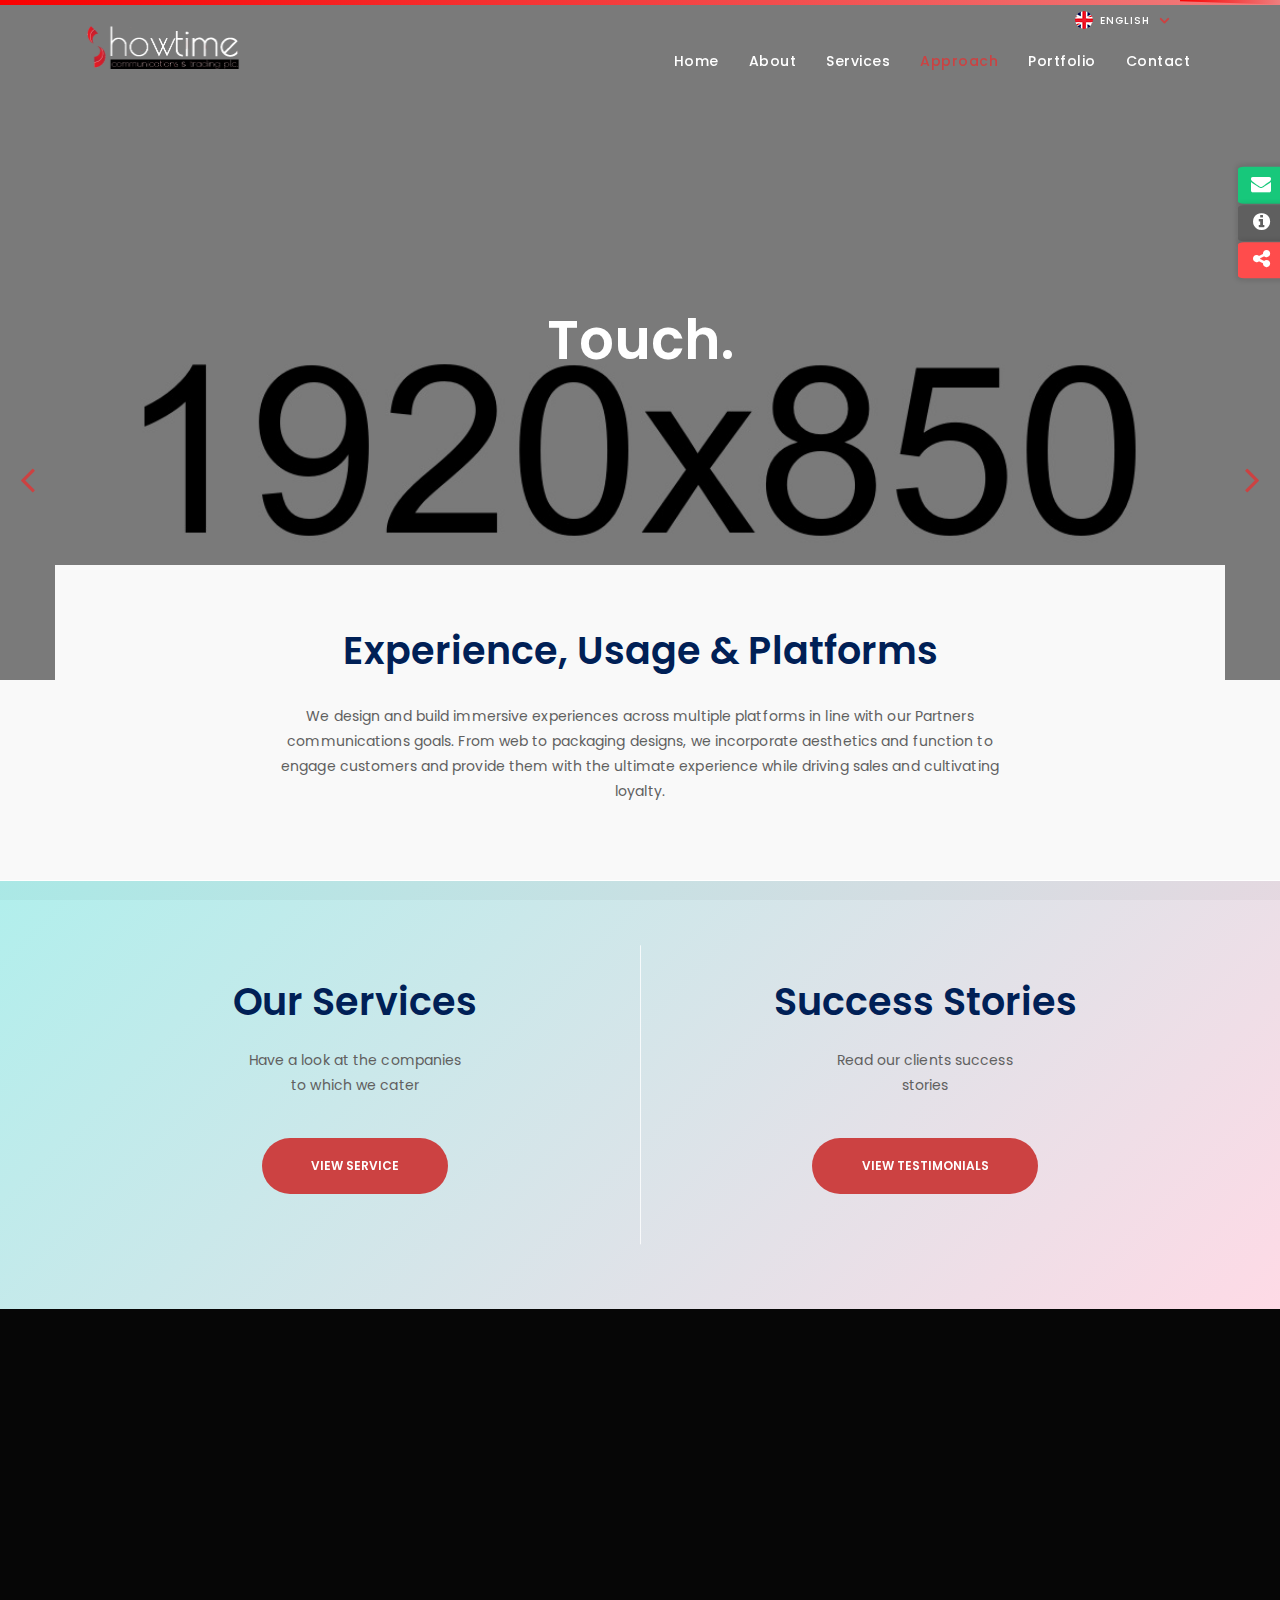
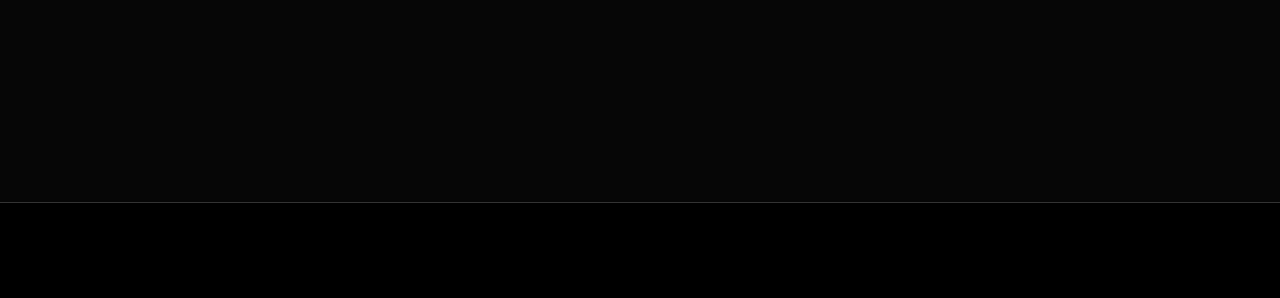
<file: touch.html>
<!doctype html>
<html>
<head>
	<meta charset="utf-8">
	<meta name="viewport" content="width=device-width, initial-scale=1.0, maximum-scale=1.0, user-scalable=no" />
	<title>Showtime Addis Communications and Trading </title>
	<link href="assets/css/bootstrap.css" rel="stylesheet">
	<link href="assets/css/component.css" rel="stylesheet">
	<link href="assets/css/animate.css" rel="stylesheet">
	<link href="assets/css/owl.carousel.css" rel="stylesheet">
	<link href="https://fonts.googleapis.com/css?family=Poppins:300,400,500,600,700" rel="stylesheet"> 
	<link rel="icon" href="assets/img/fav.png">
	<link rel="stylesheet" type="text/css" href="fonts/font-awesome-4.3.0/css/font-awesome.min.css" />
</head>

<body  class="inddetailpage">
	
	<!-- Loader -->
	<div class="pre-loader">
		<div class="la-anim-1"></div>
		<div class="pre-loader-anim">
			<div>LOADING...</div>
		</div>
	</div>
	
		<!-- nav-wrapper -->
        <nav id="nav-wrapper">
            
			<!-- navbar -->
            <div class="navbar">

                <!-- container -->
                <div class="menu-padd">
                    <!-- row -->
                    <div class="row">

                        <!-- col-md-12 -->
                        <div class="col-md-12">

                            <!-- navbar-header -->
                            <div class="navbar-header">
								
								<!-- Language Bar Start -->
								<div class="language_bar">
									<div class="dropdown">
										<select class="language-box selectpicker">
											<option>English</option>
											<option>Amharic</option>
											
										</select>
									</div>
								</div>
								
								<!-- Language Bar End -->
                                <!-- Mobile Menu -->
                                <button data-target=".navbar-collapse" data-toggle="collapse" class="navbar-toggle" type="button">
                                    <i class="fa fa-bars"></i>
                                </button><!-- / mobile Menu -->

                                <!-- logo -->
                                <a href="index.html" class="navbar-brand" data-scroll>
                                    <!--<h3 class="logo-text">One</h3>-->
									<img src="assets/img/logo.png" alt="Logo" />
                                </a><!-- /logo -->

                            </div><!-- /navbar-header -->

                           <!-- navbar-collapse -->
                            <div class="navbar-collapse collapse">

                                <!-- nav -->
                                <ul class="nav navbar-nav navbar-right">
									
									<!-- Home -->
                                    <li>
                                        <a href="index.html">
                                            Home
                                        </a>
                                    </li><!-- /Home -->
                                    <!-- Home -->
                                    <li>
                                        <a href="about.html">
                                            About
                                        </a>
                                    </li><!-- /Home -->

                                    <!-- About -->
                         
                                    <!-- Portfolio -->
                                    <li>
                                        <a href="services-landing.html">
                                            Services
                                        </a>
                                    </li><!-- /Portfolio -->

									<!-- Services Section -->
                                    <li  class="submenu activate">
                                        <a href="think.html">
                                            Approach
                                        </a>
										<ul class="dropdown-menu">
											<li><a href="think.html">Think</a></li>
											<li><a href="touch.html">Touch</a></li>

											<li><a href="trigger.html">Trigger</a></li>
											<li><a href="track.html">Track</a></li>

											<li><a href="transform.html">Transform</a></li>
										
										
										</ul>
                                    </li><!-- /Services Section -->
									
									<!-- Team -->
                                    <li>
                                        <a href="portfolio.html">
                                            Portfolio
                                        </a>
                                    </li><!-- /Team -->
									

                               
								
									
									<!-- Contact -->
                                    <li>
                                        <a href="contact.html">
                                            Contact
                                        </a>
                                    </li><!-- /Contact -->
									
								</ul><!-- /nav -->

                            </div><!-- /navbar-collapse -->
							
							<a href="#" data-toggle="modal" data-target="#myModal">
								<div class="con-fix"><span class="float-button" style="z-index:1; position: relative;"><i class="fa fa-envelope" aria-hidden="true"></i></span><div class="hover-layer"></div></div>
							</a>
									
							<a href="#" data-toggle="modal" data-target="#myModal1">
								<div class="share-fix"><span class="float-button" style="z-index:1; position: relative;"><i class="fa fa-info-circle" aria-hidden="true"></i></span><div class="hover-layer"></div></div>
							</a>
							
							<a href="#" data-toggle="modal" data-target="#myModal2">
								<div class="info-fix"><span class="float-button" style="z-index:1; position: relative;"><i class="fa fa-share-alt" aria-hidden="true"></i></span><div class="hover-layer"></div></div>
							</a>

                        </div><!-- /col-md-12 -->

                    </div><!-- /row -->
					
					
                </div><!-- /container -->

            </div><!-- /navbar -->
        </nav><!-- /nav-wrapper -->
		
		
		
		<!-- Modal -->
		<div class="modal fade" id="myModal" role="dialog">
		<button type="button" class="close" data-dismiss="modal">&times;</button>
		<div class="modal-dialog">
			
		  <!-- Modal content-->
		  <div class="modal-content">
			
			<h2>Get in Touch</h2>
			<div class="modal-body">
				<div class="padding-zero">
					<form enctype="multipart/form-data" id="contact-form" name="contact-form" method="POST" data-name="Contact Form">
					<div class="row">
					
						<div class="col-xs-12 col-sm-12 col-lg-12 no-padding">
							<div class="form-group">
								<span class="drop-angle"><i class="fa fa-angle-down" aria-hidden="true"></i></span>

								<select id="useroption" class="form form-control"  onfocus="this.placeholder = ''" onblur="this.placeholder = 'Useroption'" name="useroption" data-name="Useroption">
									<option value="">Reason for Contacting</option>
									<option data-id="Product Enquiry" value="Product Enquiry">Product Enquiry</option>
									<option data-id="Partnership Enquiry" value="Partnership Enquiry">Partnership Enquiry</option>
								</select>
								
							</div>
						</div>
						
						
						<div class="col-xs-12 col-sm-12 col-lg-12 no-padding">
							<div class="form-group">
								<input type="text" id="name" class="form form-control" placeholder="Name" onfocus="this.placeholder = ''" onblur="this.placeholder = 'Name'" name="name" data-name="Name" required>
							</div>
						</div>
						<div class="col-xs-12 col-sm-12 col-lg-12 no-padding">
							<div class="form-group">
								<input type="text" id="company" class="form form-control" placeholder="Company" onfocus="this.placeholder = ''" onblur="this.placeholder = 'Company'" name="company" data-name="Company" required>
							</div>
						</div>
						<div class="col-xs-12 col-sm-12 col-lg-12 no-padding">
							<div class="form-group">
								<input type="text" id="contact" onkeypress="return isNumberKey(event)" class="form form-control" placeholder="Contact No." onfocus="this.placeholder = ''" onblur="this.placeholder = 'Contact No.'" name="contact" data-name="Contact" required>
							</div>
						</div>
						<div class="col-xs-12 col-sm-12 col-lg-12 no-padding">
							<div class="form-group">
								<input type="email" id="email" class="form form-control" placeholder="Email" onfocus="this.placeholder = ''" onblur="this.placeholder = 'Email Address'" name="email-address" data-name="Email Address" required>
							</div>
						</div>
						
						<div class="form-submit col-xs-12 col-sm-12 text-center col-lg-12 no-padding">
							<button type="submit" id="valid-form" class="btn form-butn button button--aylen button--round-l button--text-thick">Submit</button>
						</div>
						<!-- Button submit -->
						
						
					</div>
					</form>
					<div id="block-answer" class="text-center">
						<div id="answer"></div>
					</div>
				</div>
			</div>
			
		  </div>
		  
		</div>
		</div>
		
		<!-- Modal -->
	<!-- Modal -->
		<div class="modal fade" id="myModal1" role="dialog">
		<button type="button" class="close" data-dismiss="modal">&times;</button>
		<div class="about-modal modal-dialog">
			
		  <!-- Modal content-->
		  <div class="modal-content">
			
			<h2>Contact No</h2>
			<div class="contact-padd modal-body">
				<div class="con-modal padding-zero">
					<a href="#">+(251) 11236433
</a>
					
				</div>
			</div>
			
			
			<h2 class="email-pad">Email</h2>
			<div class="email-pad-mod modal-body">
				<div class="con-modal padding-zero">
					<a href="#">info@showtimeaddis.com</a>
					<a href="#">mail@showtimeaddis.com</a>
				</div>
			</div>
		  </div>
		  
		</div>
		</div>
		
		
		<!-- Modal -->
		<div class="modal fade" id="myModal2" role="dialog">
		<button type="button" class="close" data-dismiss="modal">&times;</button>
		<div class="about-modal modal-dialog">
			
		  <!-- Modal content-->
		  <div class="modal-content">
			
			<h2>Social Share</h2>
			<div class="social-zero modal-body">
				<div class="modal_share">
					<div class="footer_block dark_gry">
						<div class="social-icons">
							<a href="https://www.facebook.com/showtimeaddis/"><div class="facebook"><i class="fa fa-facebook" aria-hidden="true"></i></div></a>
							<a href="https://twitter.com/showtimeaddis"><div class="twitter"><i class="fa fa-twitter" aria-hidden="true"></i></div></a>
							<a href="https://www.linkedin.com/showtimeaddis"><div class="insta"><i class="fa fa-linkedin" aria-hidden="true"></i></div></a>
							<a href="https://plus.google.com/showtimeaddis"><div class="insta"><i class="fa fa-google-plus" aria-hidden="true"></i></div></a>
							<a href="https://www.youtube.com/showtimeaddis"><div class="youtube"><i class="fa fa-youtube" aria-hidden="true"></i></div></a>
						</div>
					</div>
				</div>
			</div>
			
		  </div>
		  
		</div>
		</div>
	
	<div class="indpage-banner">
		<h1>Touch.</h1>
		<div class="overlay-aboutpage"></div>

	</div>
	
	<div class="about-digital digi-class">
		<div class="digi-con container">
			<div class="col-md-8 col-float">
			
			<h2>Experience, Usage & Platforms</h2>
			<p>We design and build immersive experiences across multiple platforms in line with our Partners communications goals.

From web to packaging designs, we incorporate aesthetics and function to engage customers and provide them with the ultimate experience while driving sales and cultivating loyalty.</p>
			</div>
		</div>
	</div>
	
	
	<div class="col-md-12 no-padding">
		
		<div class="ind-prev">
			<a href="think.html">
				<i class="fa fa-angle-left" aria-hidden="true"></i>
				<span>Think</span>
			</a>
		</div>
		<div class="ind-next">
			<a href="trigger.html">
				<i class="fa fa-angle-right" aria-hidden="true"></i>
				<span>Trigger</span>
			</a>
		</div>
	</div>
	
	
	<div class="clearfix"></div>

	
	<div class="studies-about">
		<div class="container">
			<div class="col-xs-6 col-md-6 layer-about">
				<h2>Our Services</h2>
				<p>Have a look at the companies<br/>to which we cater</p>
				<a  href="about.html" class="button-or about-footer"><span class="button button--aylen button--round-l button--text-thick button--size-s button--text-upper">View Service</span></a>
				
			</div>
			<div class="devider"></div>
			<div class="col-xs-6 col-md-6 layer-about">
				<h2>Success Stories</h2>
				<p>Read our clients success<br/>stories</p>
				<a  href="index.html" class="button-or about-footer"><span class="button button--aylen button--round-l button--text-thick button--size-s button--text-upper">View Testimonials</span></a>
			</div>
		</div>
		<div class="overlay-about"></div>
	</div>
	
<!-- Footer Start -->
  	<!-- Footer Start -->
    <div id="footer-sec" class="col-md-12 footer-bg">
	<div class="container">
		<footer class="footer">		
			<div class="col-xs-6 col-sm-3 col-md-5 wow fadeInUp">
				<div class="row">
					<div class="footer_block reach">
						<h6>Reach Us</h6>
						<p>This is my random space holder text. it can be replaced anytime with any text you prefer.This is my random space holder text. it can be replaced anytime with any text you prefer.</p>
						<h6>Phone</h6>
						<a>+(251) 11236433
</a>
						<br>
				<h6>Email</h6>
						<a href="#">mail@showtimeaddis.com</a>
					</div>
				</div>
			</div>
		<div class="col-xs-6 col-sm-3 col-md-2 wow fadeInUp">
				<div class="row">
					<div class="footer_block">
						<h6 class="mob-xs">Quick Links</h6>
						<div class="tagsbar">
						<a href="about.html">About</a>
						<a href="services-landing.html">Sevices</a>
						<a href="portfolio.html">Portfolio</a>
						<a href="contact.html">Contact us</a>
							
						</div>
					</div>
				</div>
			</div>
			<div class="col-xs-6 col-sm-3 col-md-5 wow fadeInUp">
				<div class="row">
					<div class="footer_block dark_gry">
						<div class="social-icons">
							<a href="#"><div class="facebook"><i class="fa fa-facebook" aria-hidden="true"></i></div></a>
							<a href="#"><div class="twitter"><i class="fa fa-twitter" aria-hidden="true"></i></div></a>
							<a href="#"><div class="insta"><i class="fa fa-instagram" aria-hidden="true"></i></div></a>
							<a href="#"><div class="youtube"><i class="fa fa-youtube" aria-hidden="true"></i></div></a>
						</div>
						<div class="clearfix"></div>
						<p>This is my random space holder text. it can be replaced anytime with any text you prefer.This is my random space holder text. it can be replaced anytime with any text you prefer.</p>
					</div>
				</div>
			</div>
			
		</footer>
	</div>	
	</div>
	<div class="clearfix"></div>
	<div class="col-ms-12 copy-bg">
		<div class="container">
			<div class="">
				<a class="copy-text wow fadeInUp" href="http://showtimeaddis.com" ><p class="copytxt">2018 Copyright | ShowtimeAddis Communications and Trading PLC</p></a>
				<a  class="policy wow fadeInUp" href="#" ><p>Policy | Disclaimer</p></a>
			</div>
		</div>
	</div>	
    <!-- Footer End -->

    <!-- Footer End -->
	<script type="text/javascript" src="assets/js/jquery.js"></script>
	<script type="text/javascript" src="assets/js/jquery-ui.min.js"></script>
	<script type="text/javascript" src="assets/js/bootstrap.min.js"></script>
	<script type="text/javascript" src="assets/js/smooth-scroll.min.js"></script>
	<script type="text/javascript" src="assets/js/wow.min.js"></script>
	<script type="text/javascript" src="assets/js/owl.carousel.js"></script>
	<script type="text/javascript" src="assets/js/contact-me.js"></script>
	<script type="text/javascript" src="assets/js/newsletter.js"></script>
	<script type="text/javascript" src="assets/js/bootstrap-select.js"></script>
	<script type="text/javascript" src="assets/js/init.js"></script>
</body>
</html>
</file>
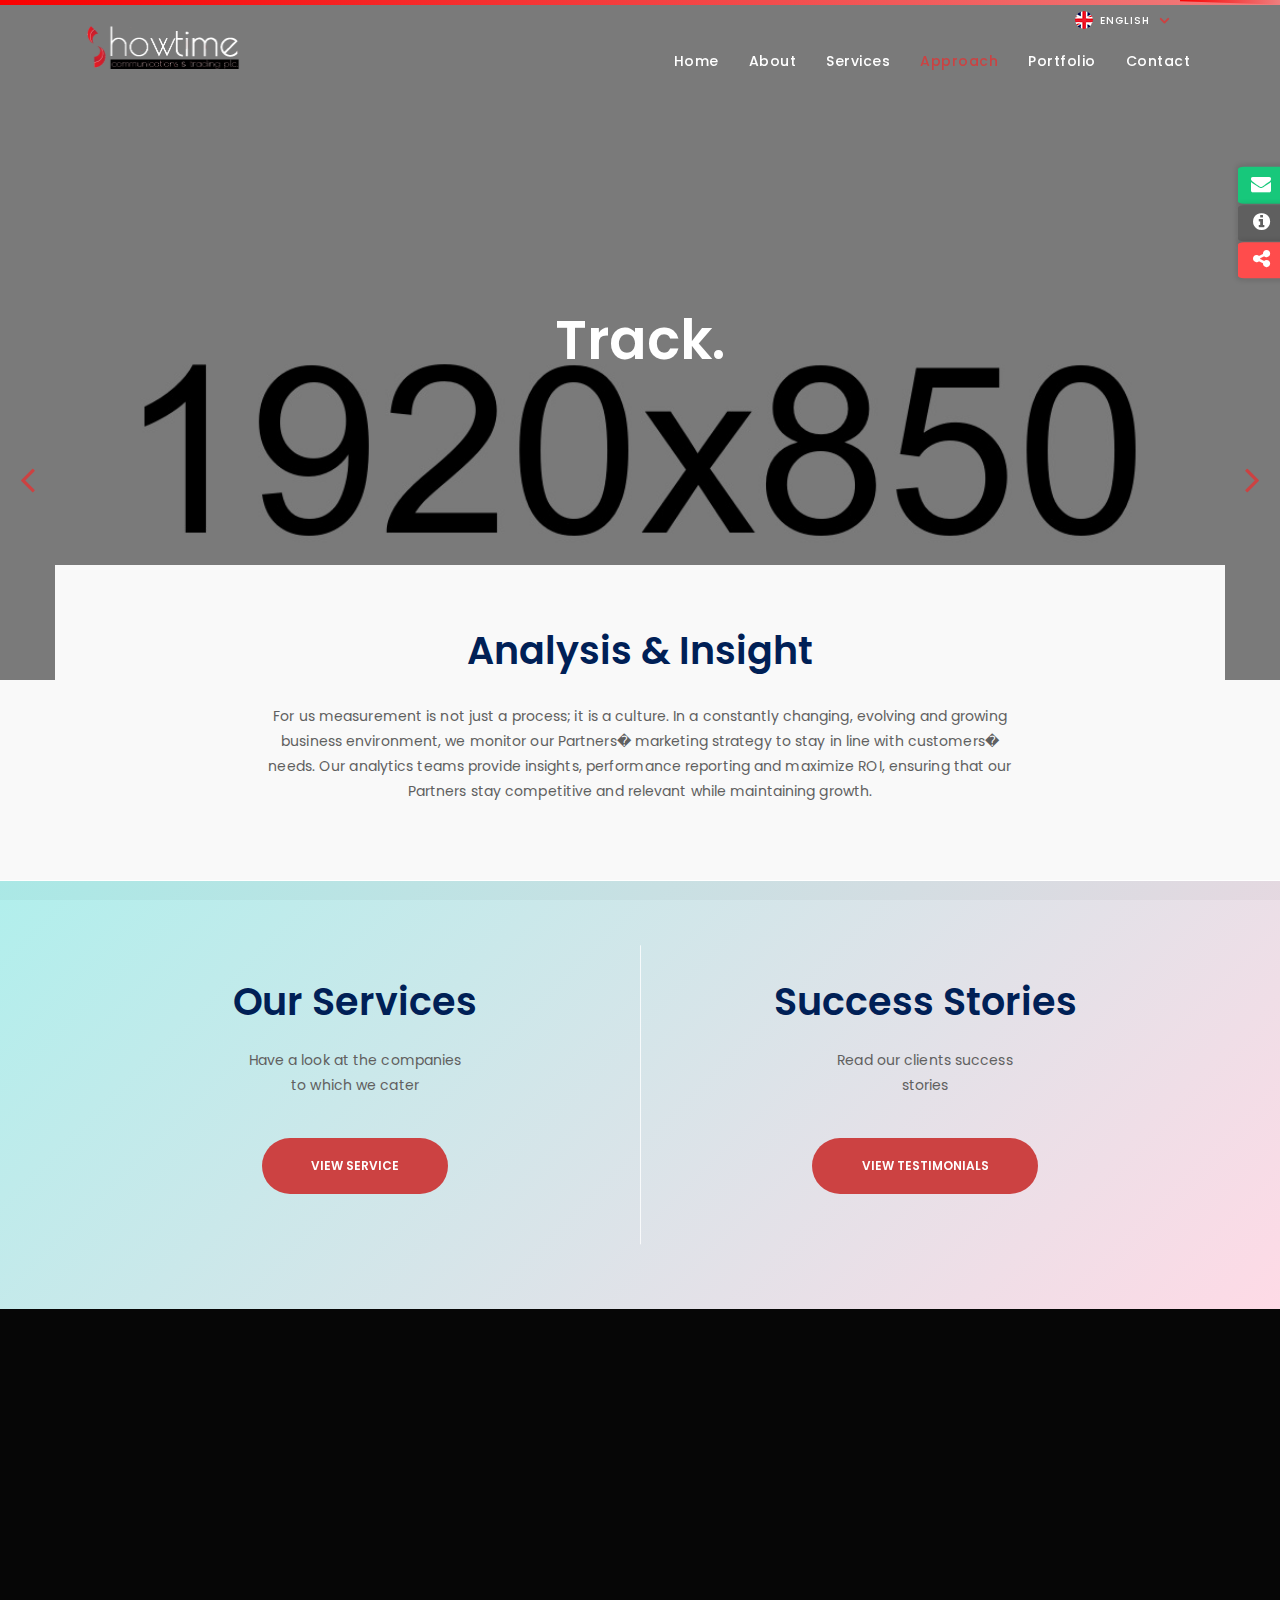
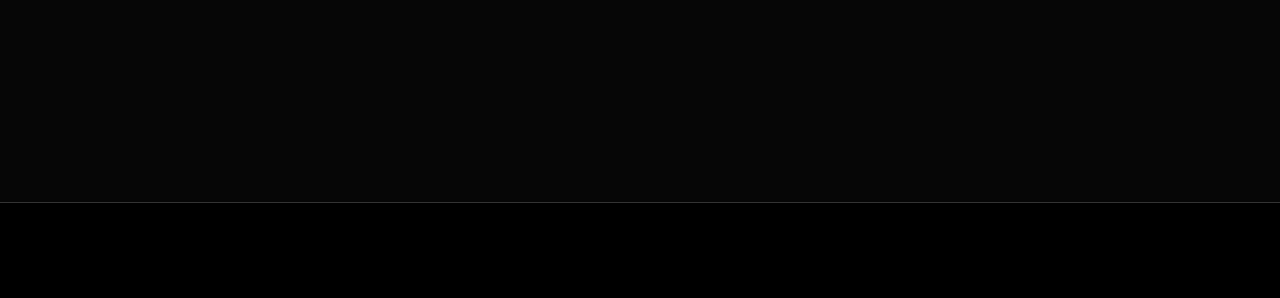
<file: track.html>
<!doctype html>
<html>
<head>
	<meta charset="utf-8">
	<meta name="viewport" content="width=device-width, initial-scale=1.0, maximum-scale=1.0, user-scalable=no" />
	<title>Showtime Addis Communications and Trading </title>
	<link href="assets/css/bootstrap.css" rel="stylesheet">
	<link href="assets/css/component.css" rel="stylesheet">
	<link href="assets/css/animate.css" rel="stylesheet">
	<link href="assets/css/owl.carousel.css" rel="stylesheet">
	<link href="https://fonts.googleapis.com/css?family=Poppins:300,400,500,600,700" rel="stylesheet"> 
	<link rel="icon" href="assets/img/fav.png">
	<link rel="stylesheet" type="text/css" href="fonts/font-awesome-4.3.0/css/font-awesome.min.css" />
</head>

<body  class="inddetailpage">
	
	<!-- Loader -->
	<div class="pre-loader">
		<div class="la-anim-1"></div>
		<div class="pre-loader-anim">
			<div>LOADING...</div>
		</div>
	</div>
	
		<!-- nav-wrapper -->
        <nav id="nav-wrapper">
            
			<!-- navbar -->
            <div class="navbar">

                <!-- container -->
                <div class="menu-padd">
                    <!-- row -->
                    <div class="row">

                        <!-- col-md-12 -->
                        <div class="col-md-12">

                            <!-- navbar-header -->
                            <div class="navbar-header">
								
								<!-- Language Bar Start -->
								<div class="language_bar">
									<div class="dropdown">
										<select class="language-box selectpicker">
											<option>English</option>
											<option>Amharic</option>
											
										</select>
									</div>
								</div>
								
								<!-- Language Bar End -->
                                <!-- Mobile Menu -->
                                <button data-target=".navbar-collapse" data-toggle="collapse" class="navbar-toggle" type="button">
                                    <i class="fa fa-bars"></i>
                                </button><!-- / mobile Menu -->

                                <!-- logo -->
                                <a href="index.html" class="navbar-brand" data-scroll>
                                    <!--<h3 class="logo-text">One</h3>-->
									<img src="assets/img/logo.png" alt="Logo" />
                                </a><!-- /logo -->

                            </div><!-- /navbar-header -->

                           <!-- navbar-collapse -->
                            <div class="navbar-collapse collapse">

                                <!-- nav -->
                                <ul class="nav navbar-nav navbar-right">
									
									<!-- Home -->
                                    <li>
                                        <a href="index.html">
                                            Home
                                        </a>
                                    </li><!-- /Home -->
                                    <!-- Home -->
                                    <li>
                                        <a href="about.html">
                                            About
                                        </a>
                                    </li><!-- /Home -->

                                    <!-- About -->
                         
                                    <!-- Portfolio -->
                                    <li>
                                        <a href="services-landing.html">
                                            Services
                                        </a>
                                    </li><!-- /Portfolio -->

									<!-- Services Section -->
                                    <li  class="submenu activate">
                                        <a href="think.html">
                                            Approach
                                        </a>
										<ul class="dropdown-menu">
											<li><a href="think.html">Think</a></li>
											<li><a href="touch.html">Touch</a></li>

											<li><a href="trigger.html">Trigger</a></li>
											<li><a href="track.html">Track</a></li>

											<li><a href="transform.html">Transform</a></li>
										
										</ul>
                                    </li><!-- /Services Section -->
									
									<!-- Team -->
                                    <li>
                                        <a href="portfolio.html">
                                            Portfolio
                                        </a>
                                    </li><!-- /Team -->
									

                               
								
									
									<!-- Contact -->
                                    <li>
                                        <a href="contact.html">
                                            Contact
                                        </a>
                                    </li><!-- /Contact -->
									
								</ul><!-- /nav -->

                            </div><!-- /navbar-collapse -->
							
							<a href="#" data-toggle="modal" data-target="#myModal">
								<div class="con-fix"><span class="float-button" style="z-index:1; position: relative;"><i class="fa fa-envelope" aria-hidden="true"></i></span><div class="hover-layer"></div></div>
							</a>
									
							<a href="#" data-toggle="modal" data-target="#myModal1">
								<div class="share-fix"><span class="float-button" style="z-index:1; position: relative;"><i class="fa fa-info-circle" aria-hidden="true"></i></span><div class="hover-layer"></div></div>
							</a>
							
							<a href="#" data-toggle="modal" data-target="#myModal2">
								<div class="info-fix"><span class="float-button" style="z-index:1; position: relative;"><i class="fa fa-share-alt" aria-hidden="true"></i></span><div class="hover-layer"></div></div>
							</a>

                        </div><!-- /col-md-12 -->

                    </div><!-- /row -->
					
					
                </div><!-- /container -->

            </div><!-- /navbar -->
        </nav><!-- /nav-wrapper -->
		
		
		
		<!-- Modal -->
		<div class="modal fade" id="myModal" role="dialog">
		<button type="button" class="close" data-dismiss="modal">&times;</button>
		<div class="modal-dialog">
			
		  <!-- Modal content-->
		  <div class="modal-content">
			
			<h2>Get in Touch</h2>
			<div class="modal-body">
				<div class="padding-zero">
					<form enctype="multipart/form-data" id="contact-form" name="contact-form" method="POST" data-name="Contact Form">
					<div class="row">
					
						<div class="col-xs-12 col-sm-12 col-lg-12 no-padding">
							<div class="form-group">
								<span class="drop-angle"><i class="fa fa-angle-down" aria-hidden="true"></i></span>

								<select id="useroption" class="form form-control"  onfocus="this.placeholder = ''" onblur="this.placeholder = 'Useroption'" name="useroption" data-name="Useroption">
									<option value="">Reason for Contacting</option>
									<option data-id="Product Enquiry" value="Product Enquiry">Product Enquiry</option>
									<option data-id="Partnership Enquiry" value="Partnership Enquiry">Partnership Enquiry</option>
								</select>
								
							</div>
						</div>
						
						
						<div class="col-xs-12 col-sm-12 col-lg-12 no-padding">
							<div class="form-group">
								<input type="text" id="name" class="form form-control" placeholder="Name" onfocus="this.placeholder = ''" onblur="this.placeholder = 'Name'" name="name" data-name="Name" required>
							</div>
						</div>
						<div class="col-xs-12 col-sm-12 col-lg-12 no-padding">
							<div class="form-group">
								<input type="text" id="company" class="form form-control" placeholder="Company" onfocus="this.placeholder = ''" onblur="this.placeholder = 'Company'" name="company" data-name="Company" required>
							</div>
						</div>
						<div class="col-xs-12 col-sm-12 col-lg-12 no-padding">
							<div class="form-group">
								<input type="text" id="contact" onkeypress="return isNumberKey(event)" class="form form-control" placeholder="Contact No." onfocus="this.placeholder = ''" onblur="this.placeholder = 'Contact No.'" name="contact" data-name="Contact" required>
							</div>
						</div>
						<div class="col-xs-12 col-sm-12 col-lg-12 no-padding">
							<div class="form-group">
								<input type="email" id="email" class="form form-control" placeholder="Email" onfocus="this.placeholder = ''" onblur="this.placeholder = 'Email Address'" name="email-address" data-name="Email Address" required>
							</div>
						</div>
						
						<div class="form-submit col-xs-12 col-sm-12 text-center col-lg-12 no-padding">
							<button type="submit" id="valid-form" class="btn form-butn button button--aylen button--round-l button--text-thick">Submit</button>
						</div>
						<!-- Button submit -->
						
						
					</div>
					</form>
					<div id="block-answer" class="text-center">
						<div id="answer"></div>
					</div>
				</div>
			</div>
			
		  </div>
		  
		</div>
		</div>
		
		<!-- Modal -->
	<!-- Modal -->
		<div class="modal fade" id="myModal1" role="dialog">
		<button type="button" class="close" data-dismiss="modal">&times;</button>
		<div class="about-modal modal-dialog">
			
		  <!-- Modal content-->
		  <div class="modal-content">
			
			<h2>Contact No</h2>
			<div class="contact-padd modal-body">
				<div class="con-modal padding-zero">
					<a href="#">+(251) 11236433
</a>
					
				</div>
			</div>
			
			
			<h2 class="email-pad">Email</h2>
			<div class="email-pad-mod modal-body">
				<div class="con-modal padding-zero">
					<a href="#">info@showtimeaddis.com</a>
					<a href="#">mail@showtimeaddis.com</a>
				</div>
			</div>
		  </div>
		  
		</div>
		</div>
		
		
		<!-- Modal -->
		<div class="modal fade" id="myModal2" role="dialog">
		<button type="button" class="close" data-dismiss="modal">&times;</button>
		<div class="about-modal modal-dialog">
			
		  <!-- Modal content-->
		  <div class="modal-content">
			
			<h2>Social Share</h2>
			<div class="social-zero modal-body">
				<div class="modal_share">
					<div class="footer_block dark_gry">
						<div class="social-icons">
							<a href="https://www.facebook.com/showtimeaddis/"><div class="facebook"><i class="fa fa-facebook" aria-hidden="true"></i></div></a>
							<a href="https://twitter.com/showtimeaddis"><div class="twitter"><i class="fa fa-twitter" aria-hidden="true"></i></div></a>
							<a href="https://www.linkedin.com/showtimeaddis"><div class="insta"><i class="fa fa-linkedin" aria-hidden="true"></i></div></a>
							<a href="https://plus.google.com/showtimeaddis"><div class="insta"><i class="fa fa-google-plus" aria-hidden="true"></i></div></a>
							<a href="https://www.youtube.com/showtimeaddis"><div class="youtube"><i class="fa fa-youtube" aria-hidden="true"></i></div></a>
						</div>
					</div>
				</div>
			</div>
			
		  </div>
		  
		</div>
		</div>
	
	<div class="indpage-banner">
		<h1>Track.</h1>
		<div class="overlay-aboutpage"></div>

	</div>
	
	<div class="about-digital digi-class">
		<div class="digi-con container">
			<div class="col-md-8 col-float">
			
			<h2>Analysis & Insight</h2>
			<p>For us measurement is not just a process; it is a culture. In a constantly changing, evolving and growing business environment, we monitor our Partners� marketing strategy to stay in line with customers� needs.

Our analytics teams provide insights, performance reporting and maximize ROI, ensuring that our Partners stay competitive and relevant while maintaining growth.</p>
			</div>
		</div>
	</div>
	
	
	<div class="col-md-12 no-padding">
		
		<div class="ind-prev">
			<a href="trigger.html">
				<i class="fa fa-angle-left" aria-hidden="true"></i>
				<span>Trigger</span>
			</a>
		</div>
		<div class="ind-next">
			<a href="transform.html">
				<i class="fa fa-angle-right" aria-hidden="true"></i>
				<span>Transform</span>
			</a>
		</div>
	</div>
	
	
	<div class="clearfix"></div>

	
	<div class="studies-about">
		<div class="container">
			<div class="col-xs-6 col-md-6 layer-about">
				<h2>Our Services</h2>
				<p>Have a look at the companies<br/>to which we cater</p>
				<a  href="about.html" class="button-or about-footer"><span class="button button--aylen button--round-l button--text-thick button--size-s button--text-upper">View Service</span></a>
				
			</div>
			<div class="devider"></div>
			<div class="col-xs-6 col-md-6 layer-about">
				<h2>Success Stories</h2>
				<p>Read our clients success<br/>stories</p>
				<a  href="index.html" class="button-or about-footer"><span class="button button--aylen button--round-l button--text-thick button--size-s button--text-upper">View Testimonials</span></a>
			</div>
		</div>
		<div class="overlay-about"></div>
	</div>
	
<!-- Footer Start -->
  	<!-- Footer Start -->
    <div id="footer-sec" class="col-md-12 footer-bg">
	<div class="container">
		<footer class="footer">		
			<div class="col-xs-6 col-sm-3 col-md-5 wow fadeInUp">
				<div class="row">
					<div class="footer_block reach">
						<h6>Reach Us</h6>
						<p>This is my random space holder text. it can be replaced anytime with any text you prefer.This is my random space holder text. it can be replaced anytime with any text you prefer.</p>
						<h6>Phone</h6>
						<a>+(251) 11236433
</a>
						<br>
				<h6>Email</h6>
						<a href="#">mail@showtimeaddis.com</a>
					</div>
				</div>
			</div>
		<div class="col-xs-6 col-sm-3 col-md-2 wow fadeInUp">
				<div class="row">
					<div class="footer_block">
						<h6 class="mob-xs">Quick Links</h6>
						<div class="tagsbar">
						<a href="about.html">About</a>
						<a href="services-landing.html">Sevices</a>
						<a href="portfolio.html">Portfolio</a>
						<a href="contact.html">Contact us</a>
							
						</div>
					</div>
				</div>
			</div>
			<div class="col-xs-6 col-sm-3 col-md-5 wow fadeInUp">
				<div class="row">
					<div class="footer_block dark_gry">
						<div class="social-icons">
							<a href="#"><div class="facebook"><i class="fa fa-facebook" aria-hidden="true"></i></div></a>
							<a href="#"><div class="twitter"><i class="fa fa-twitter" aria-hidden="true"></i></div></a>
							<a href="#"><div class="insta"><i class="fa fa-instagram" aria-hidden="true"></i></div></a>
							<a href="#"><div class="youtube"><i class="fa fa-youtube" aria-hidden="true"></i></div></a>
						</div>
						<div class="clearfix"></div>
						<p>This is my random space holder text. it can be replaced anytime with any text you prefer.This is my random space holder text. it can be replaced anytime with any text you prefer.</p>
					</div>
				</div>
			</div>
			
		</footer>
	</div>	
	</div>
	<div class="clearfix"></div>
	<div class="col-ms-12 copy-bg">
		<div class="container">
			<div class="">
				<a class="copy-text wow fadeInUp" href="http://showtimeaddis.com" ><p class="copytxt">2018 Copyright | ShowtimeAddis Communications and Trading PLC</p></a>
				<a  class="policy wow fadeInUp" href="#" ><p>Policy | Disclaimer</p></a>
			</div>
		</div>
	</div>	
    <!-- Footer End -->

    <!-- Footer End -->
	<script type="text/javascript" src="assets/js/jquery.js"></script>
	<script type="text/javascript" src="assets/js/jquery-ui.min.js"></script>
	<script type="text/javascript" src="assets/js/bootstrap.min.js"></script>
	<script type="text/javascript" src="assets/js/smooth-scroll.min.js"></script>
	<script type="text/javascript" src="assets/js/wow.min.js"></script>
	<script type="text/javascript" src="assets/js/owl.carousel.js"></script>
	<script type="text/javascript" src="assets/js/contact-me.js"></script>
	<script type="text/javascript" src="assets/js/newsletter.js"></script>
	<script type="text/javascript" src="assets/js/bootstrap-select.js"></script>
	<script type="text/javascript" src="assets/js/init.js"></script>
</body>
</html>
</file>
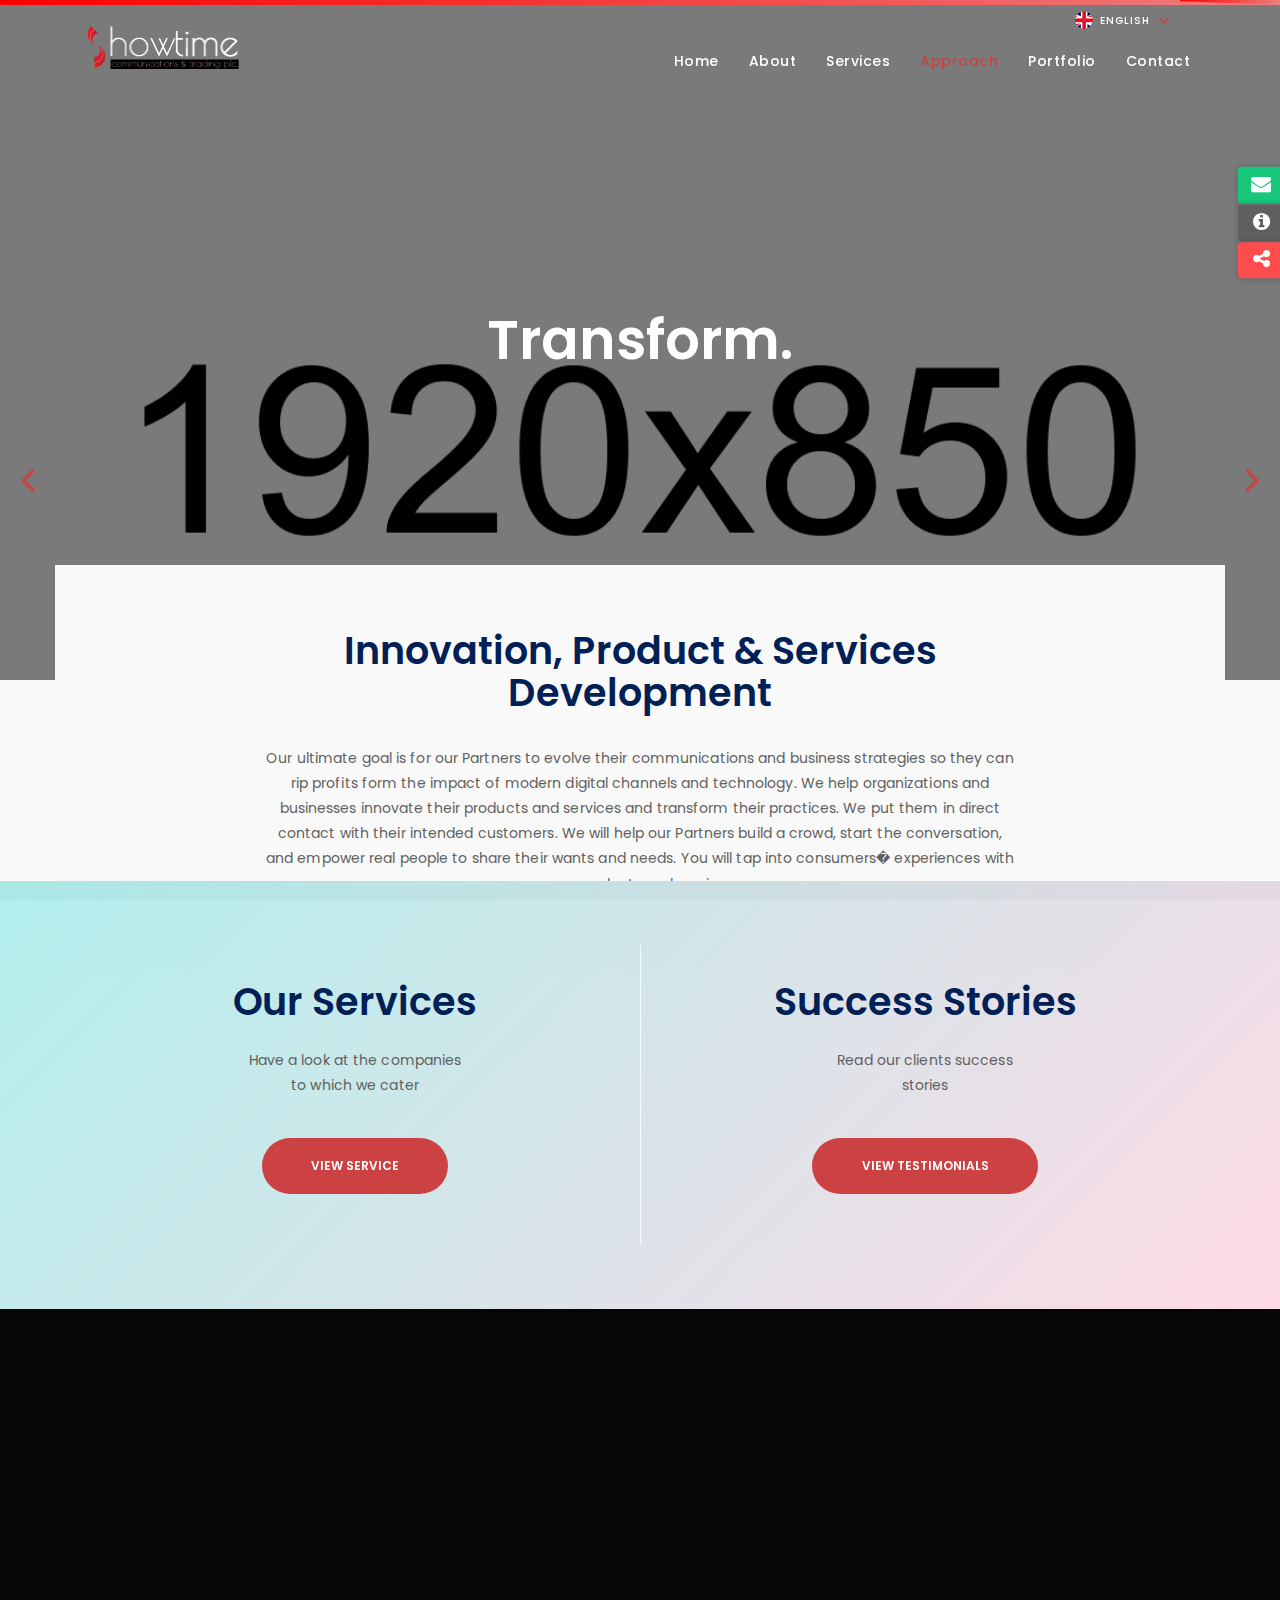
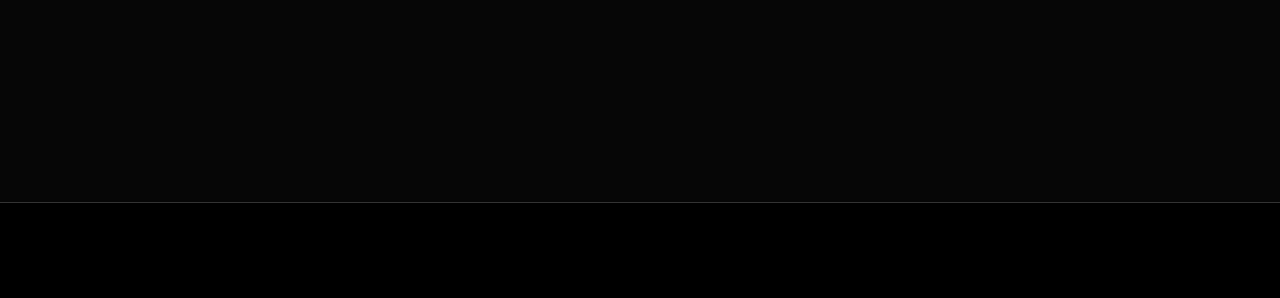
<file: transform.html>
<!doctype html>
<html>
<head>
	<meta charset="utf-8">
	<meta name="viewport" content="width=device-width, initial-scale=1.0, maximum-scale=1.0, user-scalable=no" />
	<title>Showtime Addis Communications and Trading </title>
	<link href="assets/css/bootstrap.css" rel="stylesheet">
	<link href="assets/css/component.css" rel="stylesheet">
	<link href="assets/css/animate.css" rel="stylesheet">
	<link href="assets/css/owl.carousel.css" rel="stylesheet">
	<link href="https://fonts.googleapis.com/css?family=Poppins:300,400,500,600,700" rel="stylesheet"> 
	<link rel="icon" href="assets/img/fav.png">
	<link rel="stylesheet" type="text/css" href="fonts/font-awesome-4.3.0/css/font-awesome.min.css" />
</head>

<body  class="inddetailpage">
	
	<!-- Loader -->
	<div class="pre-loader">
		<div class="la-anim-1"></div>
		<div class="pre-loader-anim">
			<div>LOADING...</div>
		</div>
	</div>
	
		<!-- nav-wrapper -->
        <nav id="nav-wrapper">
            
			<!-- navbar -->
            <div class="navbar">

                <!-- container -->
                <div class="menu-padd">
                    <!-- row -->
                    <div class="row">

                        <!-- col-md-12 -->
                        <div class="col-md-12">

                            <!-- navbar-header -->
                            <div class="navbar-header">
								
								<!-- Language Bar Start -->
								<div class="language_bar">
									<div class="dropdown">
										<select class="language-box selectpicker">
											<option>English</option>
											<option>Amharic</option>
											
										</select>
									</div>
								</div>
								
								<!-- Language Bar End -->
                                <!-- Mobile Menu -->
                                <button data-target=".navbar-collapse" data-toggle="collapse" class="navbar-toggle" type="button">
                                    <i class="fa fa-bars"></i>
                                </button><!-- / mobile Menu -->

                                <!-- logo -->
                                <a href="index.html" class="navbar-brand" data-scroll>
                                    <!--<h3 class="logo-text">One</h3>-->
									<img src="assets/img/logo.png" alt="Logo" />
                                </a><!-- /logo -->

                            </div><!-- /navbar-header -->

                           <!-- navbar-collapse -->
                            <div class="navbar-collapse collapse">

                                <!-- nav -->
                                <ul class="nav navbar-nav navbar-right">
									
									<!-- Home -->
                                    <li>
                                        <a href="index.html">
                                            Home
                                        </a>
                                    </li><!-- /Home -->
                                    <!-- Home -->
                                    <li>
                                        <a href="about.html">
                                            About
                                        </a>
                                    </li><!-- /Home -->

                                    <!-- About -->
                         
                                    <!-- Portfolio -->
                                    <li>
                                        <a href="services-landing.html">
                                            Services
                                        </a>
                                    </li><!-- /Portfolio -->

									<!-- Services Section -->
                                    <li  class="submenu activate">
                                        <a href="think.html" >
                                            Approach
                                        </a>
										<ul class="dropdown-menu">
										<li><a href="think.html">Think</a></li>
											<li><a href="touch.html">Touch</a></li>

											<li><a href="trigger.html">Trigger</a></li>
											<li><a href="track.html">Track</a></li>

											<li><a href="transform.html">Transform</a></li>
										
										
										</ul>
                                    </li><!-- /Services Section -->
									
									<!-- Team -->
                                    <li>
                                        <a href="portfolio.html">
                                            Portfolio
                                        </a>
                                    </li><!-- /Team -->
									

                               
								
									
									<!-- Contact -->
                                    <li>
                                        <a href="contact.html">
                                            Contact
                                        </a>
                                    </li><!-- /Contact -->
									
								</ul><!-- /nav -->

                            </div><!-- /navbar-collapse -->
							
							<a href="#" data-toggle="modal" data-target="#myModal">
								<div class="con-fix"><span class="float-button" style="z-index:1; position: relative;"><i class="fa fa-envelope" aria-hidden="true"></i></span><div class="hover-layer"></div></div>
							</a>
									
							<a href="#" data-toggle="modal" data-target="#myModal1">
								<div class="share-fix"><span class="float-button" style="z-index:1; position: relative;"><i class="fa fa-info-circle" aria-hidden="true"></i></span><div class="hover-layer"></div></div>
							</a>
							
							<a href="#" data-toggle="modal" data-target="#myModal2">
								<div class="info-fix"><span class="float-button" style="z-index:1; position: relative;"><i class="fa fa-share-alt" aria-hidden="true"></i></span><div class="hover-layer"></div></div>
							</a>

                        </div><!-- /col-md-12 -->

                    </div><!-- /row -->
					
					
                </div><!-- /container -->

            </div><!-- /navbar -->
        </nav><!-- /nav-wrapper -->
		
		
		
		<!-- Modal -->
		<div class="modal fade" id="myModal" role="dialog">
		<button type="button" class="close" data-dismiss="modal">&times;</button>
		<div class="modal-dialog">
			
		  <!-- Modal content-->
		  <div class="modal-content">
			
			<h2>Get in Touch</h2>
			<div class="modal-body">
				<div class="padding-zero">
					<form enctype="multipart/form-data" id="contact-form" name="contact-form" method="POST" data-name="Contact Form">
					<div class="row">
					
						<div class="col-xs-12 col-sm-12 col-lg-12 no-padding">
							<div class="form-group">
								<span class="drop-angle"><i class="fa fa-angle-down" aria-hidden="true"></i></span>

								<select id="useroption" class="form form-control"  onfocus="this.placeholder = ''" onblur="this.placeholder = 'Useroption'" name="useroption" data-name="Useroption">
									<option value="">Reason for Contacting</option>
									<option data-id="Product Enquiry" value="Product Enquiry">Product Enquiry</option>
									<option data-id="Partnership Enquiry" value="Partnership Enquiry">Partnership Enquiry</option>
								</select>
								
							</div>
						</div>
						
						
						<div class="col-xs-12 col-sm-12 col-lg-12 no-padding">
							<div class="form-group">
								<input type="text" id="name" class="form form-control" placeholder="Name" onfocus="this.placeholder = ''" onblur="this.placeholder = 'Name'" name="name" data-name="Name" required>
							</div>
						</div>
						<div class="col-xs-12 col-sm-12 col-lg-12 no-padding">
							<div class="form-group">
								<input type="text" id="company" class="form form-control" placeholder="Company" onfocus="this.placeholder = ''" onblur="this.placeholder = 'Company'" name="company" data-name="Company" required>
							</div>
						</div>
						<div class="col-xs-12 col-sm-12 col-lg-12 no-padding">
							<div class="form-group">
								<input type="text" id="contact" onkeypress="return isNumberKey(event)" class="form form-control" placeholder="Contact No." onfocus="this.placeholder = ''" onblur="this.placeholder = 'Contact No.'" name="contact" data-name="Contact" required>
							</div>
						</div>
						<div class="col-xs-12 col-sm-12 col-lg-12 no-padding">
							<div class="form-group">
								<input type="email" id="email" class="form form-control" placeholder="Email" onfocus="this.placeholder = ''" onblur="this.placeholder = 'Email Address'" name="email-address" data-name="Email Address" required>
							</div>
						</div>
						
						<div class="form-submit col-xs-12 col-sm-12 text-center col-lg-12 no-padding">
							<button type="submit" id="valid-form" class="btn form-butn button button--aylen button--round-l button--text-thick">Submit</button>
						</div>
						<!-- Button submit -->
						
						
					</div>
					</form>
					<div id="block-answer" class="text-center">
						<div id="answer"></div>
					</div>
				</div>
			</div>
			
		  </div>
		  
		</div>
		</div>
		
		<!-- Modal -->
	<!-- Modal -->
		<div class="modal fade" id="myModal1" role="dialog">
		<button type="button" class="close" data-dismiss="modal">&times;</button>
		<div class="about-modal modal-dialog">
			
		  <!-- Modal content-->
		  <div class="modal-content">
			
			<h2>Contact No</h2>
			<div class="contact-padd modal-body">
				<div class="con-modal padding-zero">
					<a href="#">+(251) 11236433
</a>
					
				</div>
			</div>
			
			
			<h2 class="email-pad">Email</h2>
			<div class="email-pad-mod modal-body">
				<div class="con-modal padding-zero">
					<a href="#">info@showtimeaddis.com</a>
					<a href="#">mail@showtimeaddis.com</a>
				</div>
			</div>
		  </div>
		  
		</div>
		</div>
		
		
		<!-- Modal -->
		<div class="modal fade" id="myModal2" role="dialog">
		<button type="button" class="close" data-dismiss="modal">&times;</button>
		<div class="about-modal modal-dialog">
			
		  <!-- Modal content-->
		  <div class="modal-content">
			
			<h2>Social Share</h2>
			<div class="social-zero modal-body">
				<div class="modal_share">
					<div class="footer_block dark_gry">
						<div class="social-icons">
							<a href="https://www.facebook.com/showtimeaddis/"><div class="facebook"><i class="fa fa-facebook" aria-hidden="true"></i></div></a>
							<a href="https://twitter.com/showtimeaddis"><div class="twitter"><i class="fa fa-twitter" aria-hidden="true"></i></div></a>
							<a href="https://www.linkedin.com/showtimeaddis"><div class="insta"><i class="fa fa-linkedin" aria-hidden="true"></i></div></a>
							<a href="https://plus.google.com/showtimeaddis"><div class="insta"><i class="fa fa-google-plus" aria-hidden="true"></i></div></a>
							<a href="https://www.youtube.com/showtimeaddis"><div class="youtube"><i class="fa fa-youtube" aria-hidden="true"></i></div></a>
						</div>
					</div>
				</div>
			</div>
			
		  </div>
		  
		</div>
		</div>
	
	<div class="indpage-banner">
		<h1>Transform.</h1>
		<div class="overlay-aboutpage"></div>

	</div>
	
	<div class="about-digital digi-class">
		<div class="digi-con container">
			<div class="col-md-8 col-float">
			
			<h2>Innovation, Product & Services Development</h2>
			<p>Our ultimate goal is for our Partners to evolve their communications and business strategies so they can rip profits form the impact of modern digital channels and technology. We help organizations and businesses innovate their products and services and transform their practices.

We put them in direct contact with their intended customers. We will help our Partners build a crowd, start the conversation, and empower real people to share their wants and needs. You will tap into consumers� experiences with your products and services.</p>
			</div>
		</div>
	</div>
	
	
	<div class="col-md-12 no-padding">
		
		<div class="ind-prev">
			<a href="track.html">
				<i class="fa fa-angle-left" aria-hidden="true"></i>
				<span>Track</span>
			</a>
		</div>
		<div class="ind-next">
			<a href="think.html">
				<i class="fa fa-angle-right" aria-hidden="true"></i>
				<span>Think</span>
			</a>
		</div>
	</div>
	
	
	<div class="clearfix"></div>

	
	<div class="studies-about">
		<div class="container">
			<div class="col-xs-6 col-md-6 layer-about">
				<h2>Our Services</h2>
				<p>Have a look at the companies<br/>to which we cater</p>
				<a  href="about.html" class="button-or about-footer"><span class="button button--aylen button--round-l button--text-thick button--size-s button--text-upper">View Service</span></a>
				
			</div>
			<div class="devider"></div>
			<div class="col-xs-6 col-md-6 layer-about">
				<h2>Success Stories</h2>
				<p>Read our clients success<br/>stories</p>
				<a  href="index.html" class="button-or about-footer"><span class="button button--aylen button--round-l button--text-thick button--size-s button--text-upper">View Testimonials</span></a>
			</div>
		</div>
		<div class="overlay-about"></div>
	</div>
	
<!-- Footer Start -->
  	<!-- Footer Start -->
    <div id="footer-sec" class="col-md-12 footer-bg">
	<div class="container">
		<footer class="footer">		
			<div class="col-xs-6 col-sm-3 col-md-5 wow fadeInUp">
				<div class="row">
					<div class="footer_block reach">
						<h6>Reach Us</h6>
						<p>This is my random space holder text. it can be replaced anytime with any text you prefer.This is my random space holder text. it can be replaced anytime with any text you prefer.</p>
						<h6>Phone</h6>
						<a>+(251) 11236433
</a>
						<br>
				<h6>Email</h6>
						<a href="#">mail@showtimeaddis.com</a>
					</div>
				</div>
			</div>
		<div class="col-xs-6 col-sm-3 col-md-2 wow fadeInUp">
				<div class="row">
					<div class="footer_block">
						<h6 class="mob-xs">Quick Links</h6>
						<div class="tagsbar">
						<a href="about.html">About</a>
						<a href="services-landing.html">Sevices</a>
						<a href="portfolio.html">Portfolio</a>
						<a href="contact.html">Contact us</a>
							
						</div>
					</div>
				</div>
			</div>
			<div class="col-xs-6 col-sm-3 col-md-5 wow fadeInUp">
				<div class="row">
					<div class="footer_block dark_gry">
						<div class="social-icons">
							<a href="#"><div class="facebook"><i class="fa fa-facebook" aria-hidden="true"></i></div></a>
							<a href="#"><div class="twitter"><i class="fa fa-twitter" aria-hidden="true"></i></div></a>
							<a href="#"><div class="insta"><i class="fa fa-instagram" aria-hidden="true"></i></div></a>
							<a href="#"><div class="youtube"><i class="fa fa-youtube" aria-hidden="true"></i></div></a>
						</div>
						<div class="clearfix"></div>
						<p>This is my random space holder text. it can be replaced anytime with any text you prefer.This is my random space holder text. it can be replaced anytime with any text you prefer.</p>
					</div>
				</div>
			</div>
			
		</footer>
	</div>	
	</div>
	<div class="clearfix"></div>
	<div class="col-ms-12 copy-bg">
		<div class="container">
			<div class="">
				<a class="copy-text wow fadeInUp" href="http://showtimeaddis.com" ><p class="copytxt">2018 Copyright | ShowtimeAddis Communications and Trading PLC</p></a>
				<a  class="policy wow fadeInUp" href="#" ><p>Policy | Disclaimer</p></a>
			</div>
		</div>
	</div>	
    <!-- Footer End -->

    <!-- Footer End -->
	<script type="text/javascript" src="assets/js/jquery.js"></script>
	<script type="text/javascript" src="assets/js/jquery-ui.min.js"></script>
	<script type="text/javascript" src="assets/js/bootstrap.min.js"></script>
	<script type="text/javascript" src="assets/js/smooth-scroll.min.js"></script>
	<script type="text/javascript" src="assets/js/wow.min.js"></script>
	<script type="text/javascript" src="assets/js/owl.carousel.js"></script>
	<script type="text/javascript" src="assets/js/contact-me.js"></script>
	<script type="text/javascript" src="assets/js/newsletter.js"></script>
	<script type="text/javascript" src="assets/js/bootstrap-select.js"></script>
	<script type="text/javascript" src="assets/js/init.js"></script>
</body>
</html>
</file>
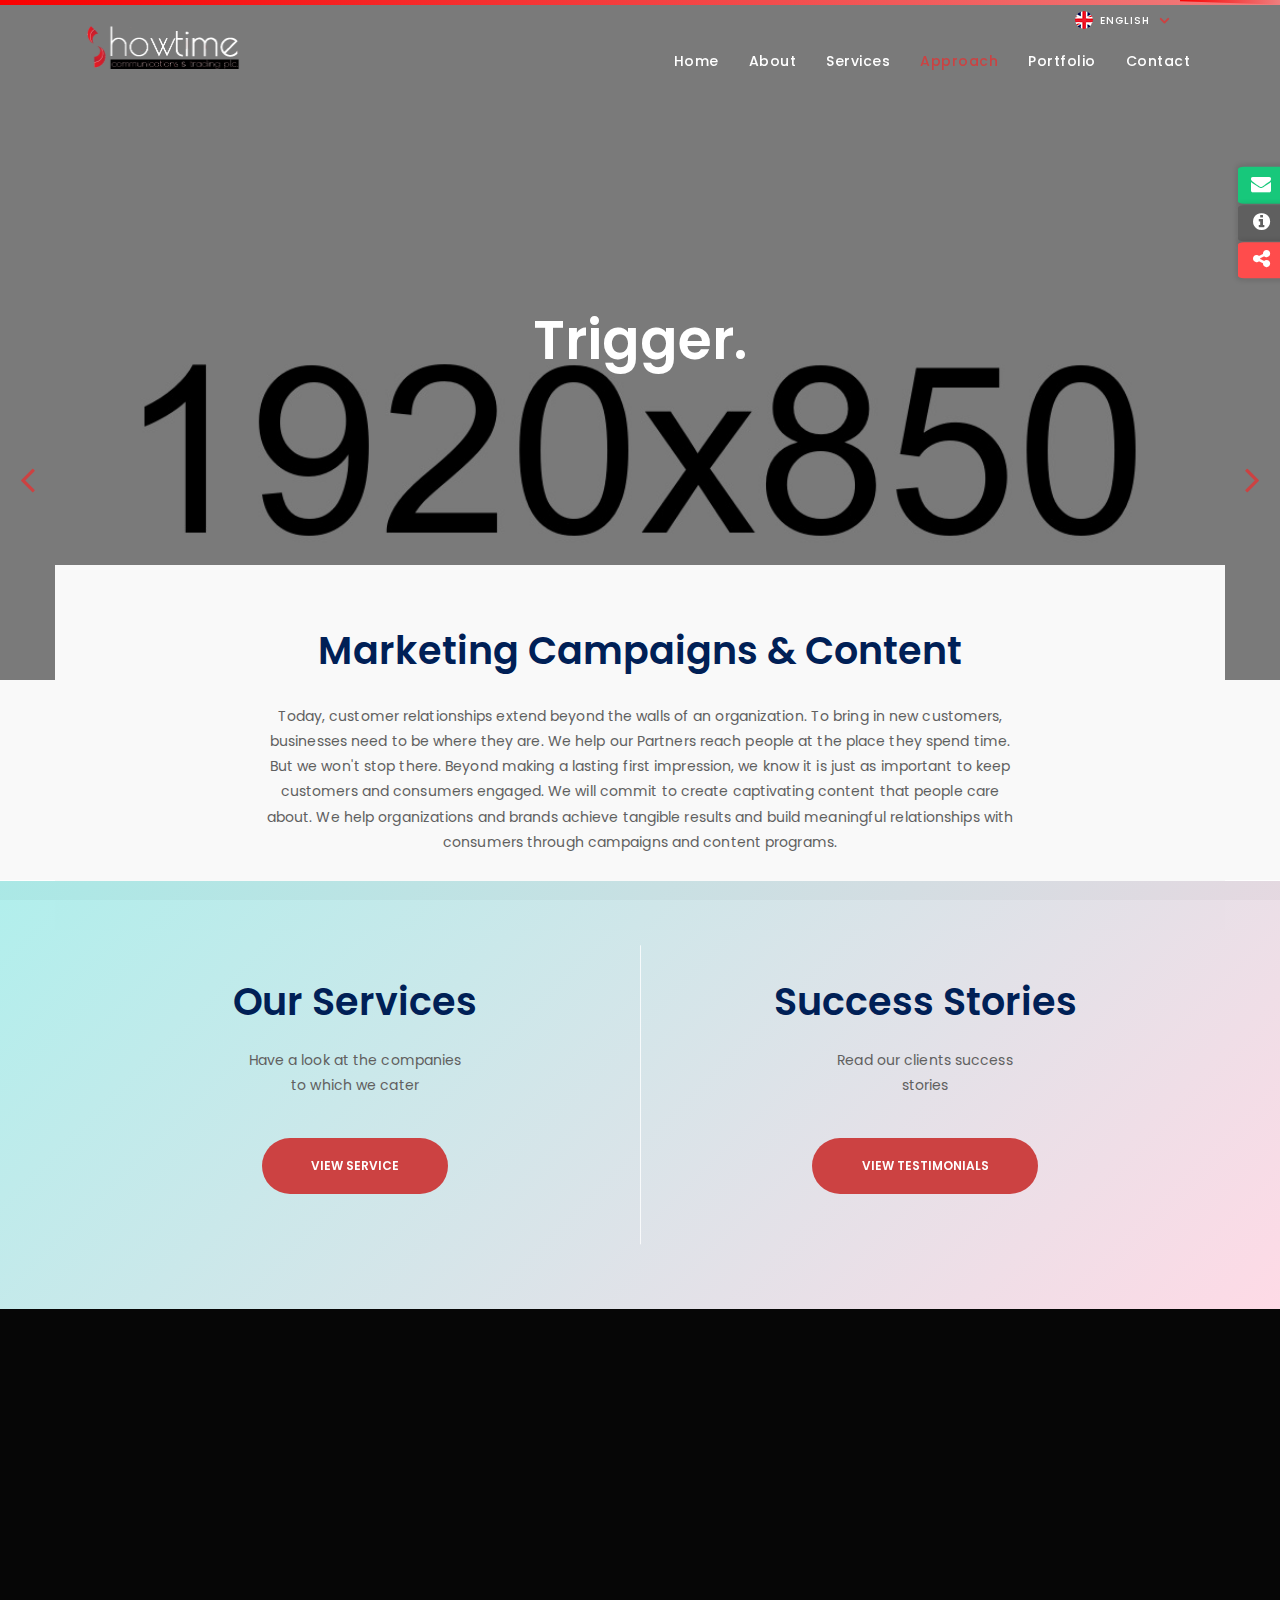
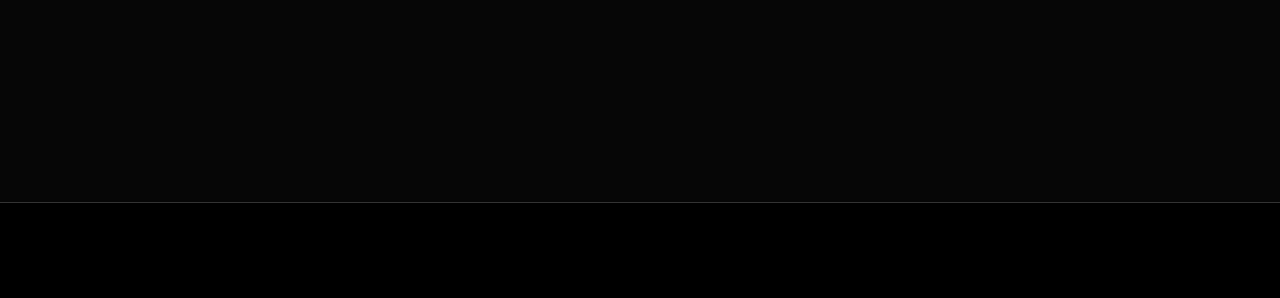
<file: trigger.html>
<!doctype html>
<html>
<head>
	<meta charset="utf-8">
	<meta name="viewport" content="width=device-width, initial-scale=1.0, maximum-scale=1.0, user-scalable=no" />
	<title>Showtime Addis Communications and Trading </title>
	<link href="assets/css/bootstrap.css" rel="stylesheet">
	<link href="assets/css/component.css" rel="stylesheet">
	<link href="assets/css/animate.css" rel="stylesheet">
	<link href="assets/css/owl.carousel.css" rel="stylesheet">
	<link href="https://fonts.googleapis.com/css?family=Poppins:300,400,500,600,700" rel="stylesheet"> 
	<link rel="icon" href="assets/img/fav.png">
	<link rel="stylesheet" type="text/css" href="fonts/font-awesome-4.3.0/css/font-awesome.min.css" />
</head>

<body  class="inddetailpage">
	
	<!-- Loader -->
	<div class="pre-loader">
		<div class="la-anim-1"></div>
		<div class="pre-loader-anim">
			<div>LOADING...</div>
		</div>
	</div>
	
		<!-- nav-wrapper -->
        <nav id="nav-wrapper">
            
			<!-- navbar -->
            <div class="navbar">

                <!-- container -->
                <div class="menu-padd">
                    <!-- row -->
                    <div class="row">

                        <!-- col-md-12 -->
                        <div class="col-md-12">

                            <!-- navbar-header -->
                            <div class="navbar-header">
								
								<!-- Language Bar Start -->
								<div class="language_bar">
									<div class="dropdown">
										<select class="language-box selectpicker">
											<option>English</option>
											<option>Amharic</option>
											
										</select>
									</div>
								</div>
								
								<!-- Language Bar End -->
                                <!-- Mobile Menu -->
                                <button data-target=".navbar-collapse" data-toggle="collapse" class="navbar-toggle" type="button">
                                    <i class="fa fa-bars"></i>
                                </button><!-- / mobile Menu -->

                                <!-- logo -->
                                <a href="index.html" class="navbar-brand" data-scroll>
                                    <!--<h3 class="logo-text">One</h3>-->
									<img src="assets/img/logo.png" alt="Logo" />
                                </a><!-- /logo -->

                            </div><!-- /navbar-header -->

                           <!-- navbar-collapse -->
                            <div class="navbar-collapse collapse">

                                <!-- nav -->
                                <ul class="nav navbar-nav navbar-right">
									
									<!-- Home -->
                                    <li>
                                        <a href="index.html">
                                            Home
                                        </a>
                                    </li><!-- /Home -->
                                    <!-- Home -->
                                    <li>
                                        <a href="about.html">
                                            About
                                        </a>
                                    </li><!-- /Home -->

                                    <!-- About -->
                         
                                    <!-- Portfolio -->
                                    <li>
                                        <a href="services-landing.html">
                                            Services
                                        </a>
                                    </li><!-- /Portfolio -->

									<!-- Services Section -->
                                    <li  class="submenu activate">
                                        <a href="think.html">
                                            Approach
                                        </a>
										<ul class="dropdown-menu">
											<li><a href="think.html">Think</a></li>
											<li><a href="touch.html">Touch</a></li>

											<li><a href="trigger.html">Trigger</a></li>
											<li><a href="track.html">Track</a></li>

											<li><a href="transform.html">Transform</a></li>
										
										
										</ul>
                                    </li><!-- /Services Section -->
									
									<!-- Team -->
                                    <li>
                                        <a href="portfolio.html">
                                            Portfolio
                                        </a>
                                    </li><!-- /Team -->
									

                               
								
									
									<!-- Contact -->
                                    <li>
                                        <a href="contact.html">
                                            Contact
                                        </a>
                                    </li><!-- /Contact -->
									
								</ul><!-- /nav -->

                            </div><!-- /navbar-collapse -->
							
							<a href="#" data-toggle="modal" data-target="#myModal">
								<div class="con-fix"><span class="float-button" style="z-index:1; position: relative;"><i class="fa fa-envelope" aria-hidden="true"></i></span><div class="hover-layer"></div></div>
							</a>
									
							<a href="#" data-toggle="modal" data-target="#myModal1">
								<div class="share-fix"><span class="float-button" style="z-index:1; position: relative;"><i class="fa fa-info-circle" aria-hidden="true"></i></span><div class="hover-layer"></div></div>
							</a>
							
							<a href="#" data-toggle="modal" data-target="#myModal2">
								<div class="info-fix"><span class="float-button" style="z-index:1; position: relative;"><i class="fa fa-share-alt" aria-hidden="true"></i></span><div class="hover-layer"></div></div>
							</a>

                        </div><!-- /col-md-12 -->

                    </div><!-- /row -->
					
					
                </div><!-- /container -->

            </div><!-- /navbar -->
        </nav><!-- /nav-wrapper -->
		
		
		
		<!-- Modal -->
		<div class="modal fade" id="myModal" role="dialog">
		<button type="button" class="close" data-dismiss="modal">&times;</button>
		<div class="modal-dialog">
			
		  <!-- Modal content-->
		  <div class="modal-content">
			
			<h2>Get in Touch</h2>
			<div class="modal-body">
				<div class="padding-zero">
					<form enctype="multipart/form-data" id="contact-form" name="contact-form" method="POST" data-name="Contact Form">
					<div class="row">
					
						<div class="col-xs-12 col-sm-12 col-lg-12 no-padding">
							<div class="form-group">
								<span class="drop-angle"><i class="fa fa-angle-down" aria-hidden="true"></i></span>

								<select id="useroption" class="form form-control"  onfocus="this.placeholder = ''" onblur="this.placeholder = 'Useroption'" name="useroption" data-name="Useroption">
									<option value="">Reason for Contacting</option>
									<option data-id="Product Enquiry" value="Product Enquiry">Product Enquiry</option>
									<option data-id="Partnership Enquiry" value="Partnership Enquiry">Partnership Enquiry</option>
								</select>
								
							</div>
						</div>
						
						
						<div class="col-xs-12 col-sm-12 col-lg-12 no-padding">
							<div class="form-group">
								<input type="text" id="name" class="form form-control" placeholder="Name" onfocus="this.placeholder = ''" onblur="this.placeholder = 'Name'" name="name" data-name="Name" required>
							</div>
						</div>
						<div class="col-xs-12 col-sm-12 col-lg-12 no-padding">
							<div class="form-group">
								<input type="text" id="company" class="form form-control" placeholder="Company" onfocus="this.placeholder = ''" onblur="this.placeholder = 'Company'" name="company" data-name="Company" required>
							</div>
						</div>
						<div class="col-xs-12 col-sm-12 col-lg-12 no-padding">
							<div class="form-group">
								<input type="text" id="contact" onkeypress="return isNumberKey(event)" class="form form-control" placeholder="Contact No." onfocus="this.placeholder = ''" onblur="this.placeholder = 'Contact No.'" name="contact" data-name="Contact" required>
							</div>
						</div>
						<div class="col-xs-12 col-sm-12 col-lg-12 no-padding">
							<div class="form-group">
								<input type="email" id="email" class="form form-control" placeholder="Email" onfocus="this.placeholder = ''" onblur="this.placeholder = 'Email Address'" name="email-address" data-name="Email Address" required>
							</div>
						</div>
						
						<div class="form-submit col-xs-12 col-sm-12 text-center col-lg-12 no-padding">
							<button type="submit" id="valid-form" class="btn form-butn button button--aylen button--round-l button--text-thick">Submit</button>
						</div>
						<!-- Button submit -->
						
						
					</div>
					</form>
					<div id="block-answer" class="text-center">
						<div id="answer"></div>
					</div>
				</div>
			</div>
			
		  </div>
		  
		</div>
		</div>
		
		<!-- Modal -->
	<!-- Modal -->
		<div class="modal fade" id="myModal1" role="dialog">
		<button type="button" class="close" data-dismiss="modal">&times;</button>
		<div class="about-modal modal-dialog">
			
		  <!-- Modal content-->
		  <div class="modal-content">
			
			<h2>Contact No</h2>
			<div class="contact-padd modal-body">
				<div class="con-modal padding-zero">
					<a href="#">+(251) 11236433
</a>
					
				</div>
			</div>
			
			
			<h2 class="email-pad">Email</h2>
			<div class="email-pad-mod modal-body">
				<div class="con-modal padding-zero">
					<a href="#">info@showtimeaddis.com</a>
					<a href="#">mail@showtimeaddis.com</a>
				</div>
			</div>
		  </div>
		  
		</div>
		</div>
		
		
		<!-- Modal -->
		<div class="modal fade" id="myModal2" role="dialog">
		<button type="button" class="close" data-dismiss="modal">&times;</button>
		<div class="about-modal modal-dialog">
			
		  <!-- Modal content-->
		  <div class="modal-content">
			
			<h2>Social Share</h2>
			<div class="social-zero modal-body">
				<div class="modal_share">
					<div class="footer_block dark_gry">
						<div class="social-icons">
							<a href="https://www.facebook.com/showtimeaddis/"><div class="facebook"><i class="fa fa-facebook" aria-hidden="true"></i></div></a>
							<a href="https://twitter.com/showtimeaddis"><div class="twitter"><i class="fa fa-twitter" aria-hidden="true"></i></div></a>
							<a href="https://www.linkedin.com/showtimeaddis"><div class="insta"><i class="fa fa-linkedin" aria-hidden="true"></i></div></a>
							<a href="https://plus.google.com/showtimeaddis"><div class="insta"><i class="fa fa-google-plus" aria-hidden="true"></i></div></a>
							<a href="https://www.youtube.com/showtimeaddis"><div class="youtube"><i class="fa fa-youtube" aria-hidden="true"></i></div></a>
						</div>
					</div>
				</div>
			</div>
			
		  </div>
		  
		</div>
		</div>
	
	<div class="indpage-banner">
		<h1>Trigger.</h1>
		<div class="overlay-aboutpage"></div>

	</div>
	
	<div class="about-digital digi-class">
		<div class="digi-con container">
			<div class="col-md-8 col-float">
			
			<h2>Marketing Campaigns & Content</h2>
			<p>Today, customer relationships extend beyond the walls of an organization. To bring in new customers, businesses need to be where they are. We help our Partners reach people at the place they spend time. But we won't stop there.

Beyond making a lasting first impression, we know it is just as important to keep customers and consumers engaged. We will commit to create captivating content that people care about.

We help organizations and brands achieve tangible results and build meaningful relationships with consumers through campaigns and content programs.</p>
			</div>
		</div>
	</div>
	
	
	<div class="col-md-12 no-padding">
		
		<div class="ind-prev">
			<a href="touch.html">
				<i class="fa fa-angle-left" aria-hidden="true"></i>
				<span>Touch</span>
			</a>
		</div>
		<div class="ind-next">
			<a href="track.html">
				<i class="fa fa-angle-right" aria-hidden="true"></i>
				<span>Track</span>
			</a>
		</div>
	</div>
	
	
	<div class="clearfix"></div>

	
	<div class="studies-about">
		<div class="container">
			<div class="col-xs-6 col-md-6 layer-about">
				<h2>Our Services</h2>
				<p>Have a look at the companies<br/>to which we cater</p>
				<a  href="about.html" class="button-or about-footer"><span class="button button--aylen button--round-l button--text-thick button--size-s button--text-upper">View Service</span></a>
				
			</div>
			<div class="devider"></div>
			<div class="col-xs-6 col-md-6 layer-about">
				<h2>Success Stories</h2>
				<p>Read our clients success<br/>stories</p>
				<a  href="index.html" class="button-or about-footer"><span class="button button--aylen button--round-l button--text-thick button--size-s button--text-upper">View Testimonials</span></a>
			</div>
		</div>
		<div class="overlay-about"></div>
	</div>
	
<!-- Footer Start -->
  	<!-- Footer Start -->
    <div id="footer-sec" class="col-md-12 footer-bg">
	<div class="container">
		<footer class="footer">		
			<div class="col-xs-6 col-sm-3 col-md-5 wow fadeInUp">
				<div class="row">
					<div class="footer_block reach">
						<h6>Reach Us</h6>
						<p>This is my random space holder text. it can be replaced anytime with any text you prefer.This is my random space holder text. it can be replaced anytime with any text you prefer.</p>
						<h6>Phone</h6>
						<a>+(251) 11236433
</a>
						<br>
				<h6>Email</h6>
						<a href="#">mail@showtimeaddis.com</a>
					</div>
				</div>
			</div>
		<div class="col-xs-6 col-sm-3 col-md-2 wow fadeInUp">
				<div class="row">
					<div class="footer_block">
						<h6 class="mob-xs">Quick Links</h6>
						<div class="tagsbar">
						<a href="about.html">About</a>
						<a href="services-landing.html">Sevices</a>
						<a href="portfolio.html">Portfolio</a>
						<a href="contact.html">Contact us</a>
							
						</div>
					</div>
				</div>
			</div>
			<div class="col-xs-6 col-sm-3 col-md-5 wow fadeInUp">
				<div class="row">
					<div class="footer_block dark_gry">
						<div class="social-icons">
							<a href="#"><div class="facebook"><i class="fa fa-facebook" aria-hidden="true"></i></div></a>
							<a href="#"><div class="twitter"><i class="fa fa-twitter" aria-hidden="true"></i></div></a>
							<a href="#"><div class="insta"><i class="fa fa-instagram" aria-hidden="true"></i></div></a>
							<a href="#"><div class="youtube"><i class="fa fa-youtube" aria-hidden="true"></i></div></a>
						</div>
						<div class="clearfix"></div>
						<p>This is my random space holder text. it can be replaced anytime with any text you prefer.This is my random space holder text. it can be replaced anytime with any text you prefer.</p>
					</div>
				</div>
			</div>
			
		</footer>
	</div>	
	</div>
	<div class="clearfix"></div>
	<div class="col-ms-12 copy-bg">
		<div class="container">
			<div class="">
				<a class="copy-text wow fadeInUp" href="http://showtimeaddis.com" ><p class="copytxt">2018 Copyright | ShowtimeAddis Communications and Trading PLC</p></a>
				<a  class="policy wow fadeInUp" href="#" ><p>Policy | Disclaimer</p></a>
			</div>
		</div>
	</div>	
    <!-- Footer End -->

    <!-- Footer End -->
	<script type="text/javascript" src="assets/js/jquery.js"></script>
	<script type="text/javascript" src="assets/js/jquery-ui.min.js"></script>
	<script type="text/javascript" src="assets/js/bootstrap.min.js"></script>
	<script type="text/javascript" src="assets/js/smooth-scroll.min.js"></script>
	<script type="text/javascript" src="assets/js/wow.min.js"></script>
	<script type="text/javascript" src="assets/js/owl.carousel.js"></script>
	<script type="text/javascript" src="assets/js/contact-me.js"></script>
	<script type="text/javascript" src="assets/js/newsletter.js"></script>
	<script type="text/javascript" src="assets/js/bootstrap-select.js"></script>
	<script type="text/javascript" src="assets/js/init.js"></script>
</body>
</html>
</file>
<file: libraries/lightbox/css/prettyPhoto.css>
/* ------------------------------------------------------------------------
	This you can edit.
------------------------------------------------------------------------- */

	/* ----------------------------------
		Default Theme
	----------------------------------- */

	div.pp_default .pp_top,
	div.pp_default .pp_top .pp_middle,
	div.pp_default .pp_top .pp_left,
	div.pp_default .pp_top .pp_right,
	div.pp_default .pp_bottom,
	div.pp_default .pp_bottom .pp_left,
	div.pp_default .pp_bottom .pp_middle,
	div.pp_default .pp_bottom .pp_right { height: 13px; }
	
	div.pp_default .pp_top .pp_left { background: url(../images/prettyPhoto/default/sprite.png) -78px -93px no-repeat; } /* Top left corner */
	div.pp_default .pp_top .pp_middle { background: url(../images/prettyPhoto/default/sprite_x.png) top left repeat-x; } /* Top pattern/color */
	div.pp_default .pp_top .pp_right { background: url(../images/prettyPhoto/default/sprite.png) -112px -93px no-repeat; } /* Top right corner */
	
	div.pp_default .pp_content .ppt { color: #f8f8f8; }
/*	div.pp_default .pp_content_container .pp_left { background: url(../images/prettyPhoto/default/sprite_y.png) -7px 0 repeat-y; padding-left: 13px; }*/
	/*div.pp_default .pp_content_container .pp_right { background: url(../images/prettyPhoto/default/sprite_y.png) top right repeat-y; padding-right: 13px; }*/
	div.pp_default .pp_content { background-color: #fff; } /* Content background */
	div.pp_default .pp_next:hover { background: url(../images/prettyPhoto/default/sprite_next.png) center right  no-repeat; cursor: pointer; } /* Next button */
	div.pp_default .pp_previous:hover { background: url(../images/prettyPhoto/default/sprite_prev.png) center left no-repeat; cursor: pointer; } /* Previous button */
	div.pp_default .pp_expand { background: url(../images/prettyPhoto/default/sprite.png) 0 -29px no-repeat; cursor: pointer; width: 28px; height: 28px; } /* Expand button */
	div.pp_default .pp_expand:hover { background: url(../images/prettyPhoto/default/sprite.png) 0 -56px no-repeat; cursor: pointer; } /* Expand button hover */
	div.pp_default .pp_contract { background: url(../images/prettyPhoto/default/sprite.png) 0 -84px no-repeat; cursor: pointer; width: 28px; height: 28px; } /* Contract button */
	div.pp_default .pp_contract:hover { background: url(../images/prettyPhoto/default/sprite.png) 0 -113px no-repeat; cursor: pointer; } /* Contract button hover */
	div.pp_default .pp_close { width: 30px; height: 30px; background: url(../images/prettyPhoto/default/sprite.png) 2px 1px no-repeat; cursor: pointer; } /* Close button */
	div.pp_default #pp_full_res .pp_inline { color: #000; } 
	div.pp_default .pp_gallery ul li a { background: url(../images/prettyPhoto/default/default_thumb.png) center center #f8f8f8; border:1px solid #aaa; }
	div.pp_default .pp_gallery ul li a:hover,
	div.pp_default .pp_gallery ul li.selected a { border-color: #fff; }
	div.pp_default .pp_social { margin-top: 7px; }

	div.pp_default .pp_gallery a.pp_arrow_previous,
	div.pp_default .pp_gallery a.pp_arrow_next { position: static; left: auto; }
	div.pp_default .pp_nav .pp_play,
	div.pp_default .pp_nav .pp_pause { background: url(../images/prettyPhoto/default/sprite.png) -51px 1px no-repeat; height:30px; width:30px; }
	div.pp_default .pp_nav .pp_pause { background-position: -51px -29px; }
	div.pp_default .pp_details { position: relative; }
	div.pp_default a.pp_arrow_previous,
	div.pp_default a.pp_arrow_next { background: url(../images/prettyPhoto/default/sprite.png) -31px -3px no-repeat; height: 20px; margin: 4px 0 0 0; width: 20px; }
	div.pp_default a.pp_arrow_next { left: 52px; background-position: -82px -3px; } /* The next arrow in the bottom nav */
	div.pp_default .pp_content_container .pp_details { margin-top: 5px; }
	div.pp_default .pp_nav { clear: none; width: 110px; position: relative; }
	div.pp_default .pp_nav .currentTextHolder{ font-family: Georgia; font-style: italic; color:#999; font-size: 11px; left: 75px; line-height: 25px; margin: 0; padding: 0 0 0 10px; position: absolute; top: 2px; }
	
	div.pp_default .pp_close:hover, div.pp_default .pp_nav .pp_play:hover, div.pp_default .pp_nav .pp_pause:hover, div.pp_default .pp_arrow_next:hover, div.pp_default .pp_arrow_previous:hover { opacity:0.7; }

	div.pp_default .pp_description{ font-size: 11px; font-weight: bold; line-height: 14px; margin: 5px 50px 5px 0; }

	div.pp_default .pp_bottom .pp_left { background: url(../images/prettyPhoto/default/sprite.png) -78px -127px no-repeat; } /* Bottom left corner */
	div.pp_default .pp_bottom .pp_middle { background: url(../images/prettyPhoto/default/sprite_x.png) bottom left repeat-x; } /* Bottom pattern/color */
	div.pp_default .pp_bottom .pp_right { background: url(../images/prettyPhoto/default/sprite.png) -112px -127px no-repeat; } /* Bottom right corner */

	div.pp_default .pp_loaderIcon { background: url(../images/prettyPhoto/default/loader.gif) center center no-repeat; } /* Loader icon */

	
	/* ----------------------------------
		Light Rounded Theme
	----------------------------------- */


	div.light_rounded .pp_top .pp_left { background: url(../images/prettyPhoto/light_rounded/sprite.png) -88px -53px no-repeat; } /* Top left corner */
	div.light_rounded .pp_top .pp_middle { background: #fff; } /* Top pattern/color */
	div.light_rounded .pp_top .pp_right { background: url(../images/prettyPhoto/light_rounded/sprite.png) -110px -53px no-repeat; } /* Top right corner */
	
	div.light_rounded .pp_content .ppt { color: #000; }
	div.light_rounded .pp_content_container .pp_left,
	div.light_rounded .pp_content_container .pp_right { background: #fff; }
	div.light_rounded .pp_content { background-color: #fff; } /* Content background */
	div.light_rounded .pp_next:hover { background: url(../images/prettyPhoto/light_rounded/btnNext.png) center right  no-repeat; cursor: pointer; } /* Next button */
	div.light_rounded .pp_previous:hover { background: url(../images/prettyPhoto/light_rounded/btnPrevious.png) center left no-repeat; cursor: pointer; } /* Previous button */
	div.light_rounded .pp_expand { background: url(../images/prettyPhoto/light_rounded/sprite.png) -31px -26px no-repeat; cursor: pointer; } /* Expand button */
	div.light_rounded .pp_expand:hover { background: url(../images/prettyPhoto/light_rounded/sprite.png) -31px -47px no-repeat; cursor: pointer; } /* Expand button hover */
	div.light_rounded .pp_contract { background: url(../images/prettyPhoto/light_rounded/sprite.png) 0 -26px no-repeat; cursor: pointer; } /* Contract button */
	div.light_rounded .pp_contract:hover { background: url(../images/prettyPhoto/light_rounded/sprite.png) 0 -47px no-repeat; cursor: pointer; } /* Contract button hover */
	div.light_rounded .pp_close { width: 75px; height: 22px; background: url(../images/prettyPhoto/light_rounded/sprite.png) -1px -1px no-repeat; cursor: pointer; } /* Close button */
	div.light_rounded .pp_details { position: relative; }
	div.light_rounded .pp_description { margin-right: 85px; }
	div.light_rounded #pp_full_res .pp_inline { color: #000; } 
	div.light_rounded .pp_gallery a.pp_arrow_previous,
	div.light_rounded .pp_gallery a.pp_arrow_next { margin-top: 12px !important; }
	div.light_rounded .pp_nav .pp_play { background: url(../images/prettyPhoto/light_rounded/sprite.png) -1px -100px no-repeat; height: 15px; width: 14px; }
	div.light_rounded .pp_nav .pp_pause { background: url(../images/prettyPhoto/light_rounded/sprite.png) -24px -100px no-repeat; height: 15px; width: 14px; }

	div.light_rounded .pp_arrow_previous { background: url(../images/prettyPhoto/light_rounded/sprite.png) 0 -71px no-repeat; } /* The previous arrow in the bottom nav */
		div.light_rounded .pp_arrow_previous.disabled { background-position: 0 -87px; cursor: default; }
	div.light_rounded .pp_arrow_next { background: url(../images/prettyPhoto/light_rounded/sprite.png) -22px -71px no-repeat; } /* The next arrow in the bottom nav */
		div.light_rounded .pp_arrow_next.disabled { background-position: -22px -87px; cursor: default; }

	div.light_rounded .pp_bottom .pp_left { background: url(../images/prettyPhoto/light_rounded/sprite.png) -88px -80px no-repeat; } /* Bottom left corner */
	div.light_rounded .pp_bottom .pp_middle { background: #fff; } /* Bottom pattern/color */
	div.light_rounded .pp_bottom .pp_right { background: url(../images/prettyPhoto/light_rounded/sprite.png) -110px -80px no-repeat; } /* Bottom right corner */

	div.light_rounded .pp_loaderIcon { background: url(../images/prettyPhoto/light_rounded/loader.gif) center center no-repeat; } /* Loader icon */
	
	/* ----------------------------------
		Dark Rounded Theme
	----------------------------------- */
	
	div.dark_rounded .pp_top .pp_left { background: url(../images/prettyPhoto/dark_rounded/sprite.png) -88px -53px no-repeat; } /* Top left corner */
	div.dark_rounded .pp_top .pp_middle { background: url(../images/prettyPhoto/dark_rounded/contentPattern.png) top left repeat; } /* Top pattern/color */
	div.dark_rounded .pp_top .pp_right { background: url(../images/prettyPhoto/dark_rounded/sprite.png) -110px -53px no-repeat; } /* Top right corner */
	
	div.dark_rounded .pp_content_container .pp_left { background: url(../images/prettyPhoto/dark_rounded/contentPattern.png) top left repeat-y; } /* Left Content background */
	div.dark_rounded .pp_content_container .pp_right { background: url(../images/prettyPhoto/dark_rounded/contentPattern.png) top right repeat-y; } /* Right Content background */
	div.dark_rounded .pp_content { background: url(../images/prettyPhoto/dark_rounded/contentPattern.png) top left repeat; } /* Content background */
	div.dark_rounded .pp_next:hover { background: url(../images/prettyPhoto/dark_rounded/btnNext.png) center right  no-repeat; cursor: pointer; } /* Next button */
	div.dark_rounded .pp_previous:hover { background: url(../images/prettyPhoto/dark_rounded/btnPrevious.png) center left no-repeat; cursor: pointer; } /* Previous button */
	div.dark_rounded .pp_expand { background: url(../images/prettyPhoto/dark_rounded/sprite.png) -31px -26px no-repeat; cursor: pointer; } /* Expand button */
	div.dark_rounded .pp_expand:hover { background: url(../images/prettyPhoto/dark_rounded/sprite.png) -31px -47px no-repeat; cursor: pointer; } /* Expand button hover */
	div.dark_rounded .pp_contract { background: url(../images/prettyPhoto/dark_rounded/sprite.png) 0 -26px no-repeat; cursor: pointer; } /* Contract button */
	div.dark_rounded .pp_contract:hover { background: url(../images/prettyPhoto/dark_rounded/sprite.png) 0 -47px no-repeat; cursor: pointer; } /* Contract button hover */
	div.dark_rounded .pp_close { width: 75px; height: 22px; background: url(../images/prettyPhoto/dark_rounded/sprite.png) -1px -1px no-repeat; cursor: pointer; } /* Close button */
	div.dark_rounded .pp_details { position: relative; }
	div.dark_rounded .pp_description { margin-right: 85px; }
	div.dark_rounded .currentTextHolder { color: #c4c4c4; }
	div.dark_rounded .pp_description { color: #fff; }
	div.dark_rounded #pp_full_res .pp_inline { color: #fff; }
	div.dark_rounded .pp_gallery a.pp_arrow_previous,
	div.dark_rounded .pp_gallery a.pp_arrow_next { margin-top: 12px !important; }
	div.dark_rounded .pp_nav .pp_play { background: url(../images/prettyPhoto/dark_rounded/sprite.png) -1px -100px no-repeat; height: 15px; width: 14px; }
	div.dark_rounded .pp_nav .pp_pause { background: url(../images/prettyPhoto/dark_rounded/sprite.png) -24px -100px no-repeat; height: 15px; width: 14px; }

	div.dark_rounded .pp_arrow_previous { background: url(../images/prettyPhoto/dark_rounded/sprite.png) 0 -71px no-repeat; } /* The previous arrow in the bottom nav */
		div.dark_rounded .pp_arrow_previous.disabled { background-position: 0 -87px; cursor: default; }
	div.dark_rounded .pp_arrow_next { background: url(../images/prettyPhoto/dark_rounded/sprite.png) -22px -71px no-repeat; } /* The next arrow in the bottom nav */
		div.dark_rounded .pp_arrow_next.disabled { background-position: -22px -87px; cursor: default; }

	div.dark_rounded .pp_bottom .pp_left { background: url(../images/prettyPhoto/dark_rounded/sprite.png) -88px -80px no-repeat; } /* Bottom left corner */
	div.dark_rounded .pp_bottom .pp_middle { background: url(../images/prettyPhoto/dark_rounded/contentPattern.png) top left repeat; } /* Bottom pattern/color */
	div.dark_rounded .pp_bottom .pp_right { background: url(../images/prettyPhoto/dark_rounded/sprite.png) -110px -80px no-repeat; } /* Bottom right corner */

	div.dark_rounded .pp_loaderIcon { background: url(../images/prettyPhoto/dark_rounded/loader.gif) center center no-repeat; } /* Loader icon */
	
	
	/* ----------------------------------
		Dark Square Theme
	----------------------------------- */
	
	div.dark_square .pp_left ,
	div.dark_square .pp_middle,
	div.dark_square .pp_right,
	div.dark_square .pp_content { background: #000; }
	
	div.dark_square .currentTextHolder { color: #c4c4c4; }
	div.dark_square .pp_description { color: #fff; }
	div.dark_square .pp_loaderIcon { background: url(../images/prettyPhoto/dark_square/loader.gif) center center no-repeat; } /* Loader icon */
	
	div.dark_square .pp_expand { background: url(../images/prettyPhoto/dark_square/sprite.png) -31px -26px no-repeat; cursor: pointer; } /* Expand button */
	div.dark_square .pp_expand:hover { background: url(../images/prettyPhoto/dark_square/sprite.png) -31px -47px no-repeat; cursor: pointer; } /* Expand button hover */
	div.dark_square .pp_contract { background: url(../images/prettyPhoto/dark_square/sprite.png) 0 -26px no-repeat; cursor: pointer; } /* Contract button */
	div.dark_square .pp_contract:hover { background: url(../images/prettyPhoto/dark_square/sprite.png) 0 -47px no-repeat; cursor: pointer; } /* Contract button hover */
	div.dark_square .pp_close { width: 75px; height: 22px; background: url(../images/prettyPhoto/dark_square/sprite.png) -1px -1px no-repeat; cursor: pointer; } /* Close button */
	div.dark_square .pp_details { position: relative; }
	div.dark_square .pp_description { margin: 0 85px 0 0; }
	div.dark_square #pp_full_res .pp_inline { color: #fff; }
	div.dark_square .pp_gallery a.pp_arrow_previous,
	div.dark_square .pp_gallery a.pp_arrow_next { margin-top: 12px !important; }
	div.dark_square .pp_nav { clear: none; }
	div.dark_square .pp_nav .pp_play { background: url(../images/prettyPhoto/dark_square/sprite.png) -1px -100px no-repeat; height: 15px; width: 14px; }
	div.dark_square .pp_nav .pp_pause { background: url(../images/prettyPhoto/dark_square/sprite.png) -24px -100px no-repeat; height: 15px; width: 14px; }
	
	div.dark_square .pp_arrow_previous { background: url(../images/prettyPhoto/dark_square/sprite.png) 0 -71px no-repeat; } /* The previous arrow in the bottom nav */
		div.dark_square .pp_arrow_previous.disabled { background-position: 0 -87px; cursor: default; }
	div.dark_square .pp_arrow_next { background: url(../images/prettyPhoto/dark_square/sprite.png) -22px -71px no-repeat; } /* The next arrow in the bottom nav */
		div.dark_square .pp_arrow_next.disabled { background-position: -22px -87px; cursor: default; }
	
	div.dark_square .pp_next:hover { background: url(../images/prettyPhoto/dark_square/btnNext.png) center right  no-repeat; cursor: pointer; } /* Next button */
	div.dark_square .pp_previous:hover { background: url(../images/prettyPhoto/dark_square/btnPrevious.png) center left no-repeat; cursor: pointer; } /* Previous button */


	/* ----------------------------------
		Light Square Theme
	----------------------------------- */
	
	div.light_square .pp_left ,
	div.light_square .pp_middle,
	div.light_square .pp_right,
	div.light_square .pp_content { background: #fff; }
	
	div.light_square .pp_content .ppt { color: #000; }
	div.light_square .pp_expand { background: url(../images/prettyPhoto/light_square/sprite.png) -31px -26px no-repeat; cursor: pointer; } /* Expand button */
	div.light_square .pp_expand:hover { background: url(../images/prettyPhoto/light_square/sprite.png) -31px -47px no-repeat; cursor: pointer; } /* Expand button hover */
	div.light_square .pp_contract { background: url(../images/prettyPhoto/light_square/sprite.png) 0 -26px no-repeat; cursor: pointer; } /* Contract button */
	div.light_square .pp_contract:hover { background: url(../images/prettyPhoto/light_square/sprite.png) 0 -47px no-repeat; cursor: pointer; } /* Contract button hover */
	.pp_close { width: 40px; height: 40px; background: url(../images/close.png) no-repeat; cursor: pointer; } /* Close button */
	div.light_square .pp_details { position: relative; }
	div.light_square .pp_description { margin-right: 85px; }
	div.light_square #pp_full_res .pp_inline { color: #000; }
	div.light_square .pp_gallery a.pp_arrow_previous,
	div.light_square .pp_gallery a.pp_arrow_next { margin-top: 12px !important; }
	div.light_square .pp_nav .pp_play { background: url(../images/prettyPhoto/light_square/sprite.png) -1px -100px no-repeat; height: 15px; width: 14px; }
	div.light_square .pp_nav .pp_pause { background: url(../images/prettyPhoto/light_square/sprite.png) -24px -100px no-repeat; height: 15px; width: 14px; }
	
	div.light_square .pp_arrow_previous { background: url(../images/prettyPhoto/light_square/sprite.png) 0 -71px no-repeat; } /* The previous arrow in the bottom nav */
		div.light_square .pp_arrow_previous.disabled { background-position: 0 -87px; cursor: default; }
	div.light_square .pp_arrow_next { background: url(../images/prettyPhoto/light_square/sprite.png) -22px -71px no-repeat; } /* The next arrow in the bottom nav */
		div.light_square .pp_arrow_next.disabled { background-position: -22px -87px; cursor: default; }
	
	div.light_square .pp_next:hover { background: url(../images/prettyPhoto/light_square/btnNext.png) center right  no-repeat; cursor: pointer; } /* Next button */
	div.light_square .pp_previous:hover { background: url(../images/prettyPhoto/light_square/btnPrevious.png) center left no-repeat; cursor: pointer; } /* Previous button */
	
	div.light_square .pp_loaderIcon { background: url(../images/prettyPhoto/light_rounded/loader.gif) center center no-repeat; } /* Loader icon */


	/* ----------------------------------
		Facebook style Theme
	----------------------------------- */
	
	div.facebook .pp_top .pp_left { background: url(../images/prettyPhoto/facebook/sprite.png) -88px -53px no-repeat; } /* Top left corner */
	div.facebook .pp_top .pp_middle { background: url(../images/prettyPhoto/facebook/contentPatternTop.png) top left repeat-x; } /* Top pattern/color */
	div.facebook .pp_top .pp_right { background: url(../images/prettyPhoto/facebook/sprite.png) -110px -53px no-repeat; } /* Top right corner */
	
	div.facebook .pp_content .ppt { color: #000; }
	div.facebook .pp_content_container .pp_left { background: url(../images/prettyPhoto/facebook/contentPatternLeft.png) top left repeat-y; } /* Content background */
	div.facebook .pp_content_container .pp_right { background: url(../images/prettyPhoto/facebook/contentPatternRight.png) top right repeat-y; } /* Content background */
	div.facebook .pp_content { background: #fff; } /* Content background */
	div.facebook .pp_expand { background: url(../images/prettyPhoto/facebook/sprite.png) -31px -26px no-repeat; cursor: pointer; } /* Expand button */
	div.facebook .pp_expand:hover { background: url(../images/prettyPhoto/facebook/sprite.png) -31px -47px no-repeat; cursor: pointer; } /* Expand button hover */
	div.facebook .pp_contract { background: url(../images/prettyPhoto/facebook/sprite.png) 0 -26px no-repeat; cursor: pointer; } /* Contract button */
	div.facebook .pp_contract:hover { background: url(../images/prettyPhoto/facebook/sprite.png) 0 -47px no-repeat; cursor: pointer; } /* Contract button hover */
	div.facebook .pp_close { width: 22px; height: 22px; background: url(../images/prettyPhoto/facebook/sprite.png) -1px -1px no-repeat; cursor: pointer; } /* Close button */
	div.facebook .pp_details { position: relative; }
	div.facebook .pp_description { margin: 0 37px 0 0; }
	div.facebook #pp_full_res .pp_inline { color: #000; } 
	div.facebook .pp_loaderIcon { background: url(../images/prettyPhoto/facebook/loader.gif) center center no-repeat; } /* Loader icon */
	
	div.facebook .pp_arrow_previous { background: url(../images/prettyPhoto/facebook/sprite.png) 0 -71px no-repeat; height: 22px; margin-top: 0; width: 22px; } /* The previous arrow in the bottom nav */
		div.facebook .pp_arrow_previous.disabled { background-position: 0 -96px; cursor: default; }
	div.facebook .pp_arrow_next { background: url(../images/prettyPhoto/facebook/sprite.png) -32px -71px no-repeat; height: 22px; margin-top: 0; width: 22px; } /* The next arrow in the bottom nav */
		div.facebook .pp_arrow_next.disabled { background-position: -32px -96px; cursor: default; }
	div.facebook .pp_nav { margin-top: 0; }
	div.facebook .pp_nav p { font-size: 15px; padding: 0 3px 0 4px; }
	div.facebook .pp_nav .pp_play { background: url(../images/prettyPhoto/facebook/sprite.png) -1px -123px no-repeat; height: 22px; width: 22px; }
	div.facebook .pp_nav .pp_pause { background: url(../images/prettyPhoto/facebook/sprite.png) -32px -123px no-repeat; height: 22px; width: 22px; }
	
	div.facebook .pp_next:hover { background: url(../images/prettyPhoto/facebook/btnNext.png) center right no-repeat; cursor: pointer; } /* Next button */
	div.facebook .pp_previous:hover { background: url(../images/prettyPhoto/facebook/btnPrevious.png) center left no-repeat; cursor: pointer; } /* Previous button */
	
	div.facebook .pp_bottom .pp_left { background: url(../images/prettyPhoto/facebook/sprite.png) -88px -80px no-repeat; } /* Bottom left corner */
	div.facebook .pp_bottom .pp_middle { background: url(../images/prettyPhoto/facebook/contentPatternBottom.png) top left repeat-x; } /* Bottom pattern/color */
	div.facebook .pp_bottom .pp_right { background: url(../images/prettyPhoto/facebook/sprite.png) -110px -80px no-repeat; } /* Bottom right corner */


/* ------------------------------------------------------------------------
	DO NOT CHANGE
------------------------------------------------------------------------- */

	div.pp_pic_holder a:focus { outline:none; }

	div.pp_overlay {
		background: #fff;
		display: none;
		left: 0;
		position: fixed;
		top: 0;
		width: 100%;
		z-index: 9500;
	}
	
	div.pp_pic_holder {
		display: none;
		position: absolute;
		width: 100px;
		z-index: 10000;
	}

		
		.pp_top {
			height: 20px;
			position: relative;
		}
			* html .pp_top { padding: 0 20px; }
		
			.pp_top .pp_left {
				height: 20px;
				left: 0;
				position: absolute;
				width: 20px;
			}
			.pp_top .pp_middle {
				height: 20px;
				left: 20px;
				position: absolute;
				right: 20px;
			}
				* html .pp_top .pp_middle {
					left: 0;
					position: static;
				}
			
			.pp_top .pp_right {
				height: 20px;
				left: auto;
				position: absolute;
				right: 0;
				top: 0;
				width: 20px;
			}
		
		.pp_content { height: 40px; min-width: 40px; margin: 0 auto; }
		* html .pp_content { width: 40px; }
		
		.pp_fade { display: none; }
		
		.pp_content_container {
			position: relative;
			text-align: left;
			width: 100%;
		}
		
			.pp_content_container .pp_left { padding-left: 20px; }
			.pp_content_container .pp_right { padding-right: 20px; }
		
			.pp_content_container .pp_details {
				float: left;
				margin: 10px 0 2px 0;
			}
				.pp_description {
					display: none;
					margin: 0;
				}
				
				.pp_social { float: left; margin: 0; }
				.pp_social .facebook { float: left; margin-left: 5px; width: 55px; overflow: hidden; }
				.pp_social .twitter { float: left; }
				
				.pp_nav {
					clear: right;
					float: left;
					margin: 3px 10px 0 0;
				}
				
					.pp_nav p {
						float: left;
						margin: 2px 4px;
						white-space: nowrap;
					}
					
					.pp_nav .pp_play,
					.pp_nav .pp_pause {
						float: left;
						margin-right: 4px;
						text-indent: -10000px;
					}
				
					a.pp_arrow_previous,
					a.pp_arrow_next {
						display: block;
						float: left;
						height: 15px;
						margin-top: 3px;
						overflow: hidden;
						text-indent: -10000px;
						width: 14px;
					}
		
		.pp_hoverContainer {
			position: absolute;
			top: 0;
			width: 100%;
			z-index: 2000;
		}
		
		.pp_gallery {
			display: none;
			left: 50%;
			margin-top: -50px;
			position: absolute;
			z-index: 10000;
		}
		
			.pp_gallery div {
				float: left;
				overflow: hidden;
				position: relative;
			}
			
			.pp_gallery ul {
				float: left;
				height: 35px;
				margin: 0 0 0 5px;
				padding: 0;
				position: relative;
				white-space: nowrap;
			}
			
			.pp_gallery ul a {
				border: 1px #000 solid;
				border: 1px rgba(0,0,0,0.5) solid;
				display: block;
				float: left;
				height: 33px;
				overflow: hidden;
			}
			
			.pp_gallery ul a:hover,
			.pp_gallery li.selected a { border-color: #fff; }
			
			.pp_gallery ul a img { border: 0; }
			
			.pp_gallery li {
				display: block;
				float: left;
				margin: 0 5px 0 0;
				padding: 0;
			}
			
			.pp_gallery li.default a {
				background: url(../images/prettyPhoto/facebook/default_thumbnail.gif) 0 0 no-repeat;
				display: block;
				height: 33px;
				width: 50px;
			}
			
			.pp_gallery li.default a img { display: none; }
			
			.pp_gallery .pp_arrow_previous,
			.pp_gallery .pp_arrow_next {
				margin-top: 7px !important;
			}
		
		a.pp_next {
			background: url(../images/prettyPhoto/light_rounded/btnNext.png) 10000px 10000px no-repeat;
			display: block;
			float: right;
			height: 100%;
			text-indent: -10000px;
			width: 49%;
		}
			
		a.pp_previous {
			background: url(../images/prettyPhoto/light_rounded/btnNext.png) 10000px 10000px no-repeat;
			display: block;
			float: left;
			height: 100%;
			text-indent: -10000px;
			width: 49%;
		}
		
		a.pp_expand,
		a.pp_contract {
			cursor: pointer;
			display: none;
			height: 20px;	
			position: absolute;
			right: 30px;
			text-indent: -10000px;
			top: 10px;
			width: 20px;
			z-index: 20000;
		}
			
		a.pp_close {
			position: absolute; right: 0; top: 0; 
			display: block;
			line-height:22px;
			text-indent: -10000px;
		}
		
		.pp_bottom {
			height: 20px;
			position: relative;
		}
			* html .pp_bottom { padding: 0 20px; }
			
			.pp_bottom .pp_left {
				height: 20px;
				left: 0;
				position: absolute;
				width: 20px;
			}
			.pp_bottom .pp_middle {
				height: 20px;
				left: 20px;
				position: absolute;
				right: 20px;
			}
				* html .pp_bottom .pp_middle {
					left: 0;
					position: static;
				}
				
			.pp_bottom .pp_right {
				height: 20px;
				left: auto;
				position: absolute;
				right: 0;
				top: 0;
				width: 20px;
			}
		
		.pp_loaderIcon {
			display: block;
			height: 24px;
			left: 50%;
			margin: -12px 0 0 -12px;
			position: absolute;
			top: 50%;
			width: 24px;
		}
		
		#pp_full_res {
			line-height: 1 !important;
		}
		
			#pp_full_res .pp_inline {
				text-align: left;
			}
			
				#pp_full_res .pp_inline p { margin: 0 0 15px 0; }
	
		div.ppt {
			color: #fff;
			display: none;
			font-size: 17px;
			margin: 0 0 5px 15px;
			z-index: 9999;
		}
</file>
<file: assets/css/component.css>
/** *************Main CSS File*********************
	
    TABLE OF CONTENTS
	---------------------------
	1)Typography and reset
	2)Loader CSS
	3)Buttons css
	4)Menu Css
	5)Language Selector dropdown css
	6)Banner CSS 
	7)About Section
	8)Work Section
	9)About Page
	10)Industry Page
	11)Contact page
	12)News And Events
	13)Case study lannding
	14)Faq's page
	15)Awards page
	16)Journey page
	17)Product page
	18)product landing page
	19)Case Study Final pages
	20)Industry Details page
	21)Blog  page
	22)Partnership program page
	23)Project Details page
	24)Blog Details page
	25)Responsive Query
	
	
 ** ***************************************/
	
/**********************Typography and reset*******************************/

body{
	font-family: 'Poppins', sans-serif;
	-moz-osx-font-smoothing: grayscale;
	-webkit-font-smoothing: antialiased;
	padding-right: 0!important;
	overflow-x:hidden;
}
h1 {
    font-size: 55px;
    margin: 0 0 30px;
    color: #fff;
    line-height: 1.3;
    font-weight: 600;
}
h2{
	font-size: 38px;
	color:#002056;
	margin: 0 0 25px;
	font-weight: 600;
}
h3{
	font-size: 28px;
	margin: 0 0 25px;
	
}
h4{
	font-size: 24px;
	margin: 0 0 25px;
	color: #002056;
}
h5{
	font-size: 18px;
	color: #dcdddc;
	margin: 0 0 25px;
	font-weight: 400;
	line-height: 1.7;
}
h6{
	font-size: 14px;
	margin: 0 0 15px;
	color:#002056;
	opacity: 0.45;
}
p{
	font-size: 14px;
	letter-spacing: 0.1px;
	color: #606060;
    line-height: 1.8;
	 font-weight: 400;
}
a:hover, a:focus, a:active{
	outline: none;
	text-decoration: none;
}
.no-padding{
	padding:0;
}
/* ----------------------------------------------------------------
	Loader CSS
-----------------------------------------------------------------*/

.pre-loader-anim div {
  position: relative;
  display: flex;
  align-items: center;
  justify-content: center;
  width: 300px;
  height: 300px;
  background-color: #20293a;
  color: #20293a;
  border-radius: 50%;
  font-weight: bold;
  line-height: 1.5;
  text-align: center;
  margin: auto;
  animation: text 10s ease infinite;
}
.pre-loader-anim div:after {
  position: absolute;
  content: "";
  top: -5%;
  left: -5%;
  right: 0;
  z-index: -1;
  height: 100%;
  width: 100%;
  margin: 0 auto;
  transform: scale(0.85);
  filter: blur(5vw);
  background: linear-gradient(270deg, #ef7f7f, #f90000);
  background-size: 150% 150%;
  border-radius: 50%;
  animation: glowmation 10s linear infinite;
}
@keyframes glowmation {
  0% {
    top: -3%;
    left: -3%;
    background-position: 0% 50%;
    background-size: 150% 150%;
  }
  12.5% {
    top: -3%;
    left: 0;
    background-size: 70% 30%;
  }
  25% {
    top: -3%;
    left: 3%;
    background-size: 100% 50%;
  }
  37.5% {
    top: 0;
    left: 3%;
    background-size: 70% 30%;
  }
  50% {
    top: 3%;
    left: 3%;
    background-position: 100% 50%;
    background-size: 30% 30%;
  }
  62.5% {
    top: 3%;
    left: 0;
    background-size: 30% 70%;
  }
  75% {
    top: 3%;
    left: -3%;
    background-size: 50% 100%;
  }
  87.5% {
    top: 0;
    left: -3%;
    background-size: 30% 70%;
  }
  100% {
    top: -3%;
    left: -3%;
    background-position: 0% 50%;
    background-size: 150% 150%;
  }
}
@keyframes text {
  0% {
    color: #e02a2a;
  }
  50% {
    color: #9c2929;
  }
  100% {
    color: #bd2323;
  }
}

.la-anim-1 {
	position: fixed;
	top: 0;
	left: 0;
	z-index: -1;
	width: 100%;
	height: 5px;
	background: linear-gradient(270deg, #ef7f7f, #f90000);
	-webkit-transform: translate3d(-100%, 0, 0);
	transform: translate3d(-100%, 0, 0);
	pointer-events: none;
}

.la-anim-1::after {
	position: absolute;
	top: 0;
	right: 0;
	width: 100px;
	height: 100%;
	background:  linear-gradient(270deg, #ef7f7f, #f90000);
	content: '';
	opacity: 0;
	-webkit-transition: opacity 0.2s, box-shadow 2s 4s;
	transition: opacity 0.2s, box-shadow 2s 4s;
	-webkit-transform: rotate(2deg) translateY(-2px);
	transform: rotate(2deg) translateY(-2px);
}

.la-anim-1.la-animate {
	z-index: 100;
	opacity: 1;
	-webkit-transition: -webkit-transform 5s ease-in, opacity 1s 5s;
	transition: transform 5s ease-in, opacity 1s 5s;
	-webkit-transform: translate3d(0%, 0, 0);
	transform: translate3d(0%, 0, 0);
}

.la-anim-1.la-animate::after {
	opacity: 1;
}
.pre-loader {
	  position: fixed;
	  width: 100%;
	  height: 100%;
	  -moz-transform: translate(0, 0);
	  -o-transform: translate(0, 0);
	  -ms-transform: translate(0, 0);
	  -webkit-transform: translate(0, 0);
	  transform: translate(0, 0);
	  z-index: 99999;
	  background: #20293a;
	  transition: all 0.6s;
	-webkit-transition: all 0.6s;
}
.pre-out{
	height: 0%;
	transition: all 1s;
	-webkit-transition: all 1s;
}
.pre-fade{
	opacity: 0;
	transition: all 0.6s;
	-webkit-transition: all 0.6s;
}
.pre-loader-anim {
  left: 0;
  margin: 0 auto;
  position: absolute;
  right: 0;
  top: 50%;
  -moz-transform: translate(0px, -50%);
  -o-transform: translate(0px, -50%);
  -ms-transform: translate(0px, -50%);
  -webkit-transform: translate(0px, -50%);
  transform: translate(0px, -50%);
  width: 50%;
  z-index: 99;
}


/**********************Buttons css*********************/
.button {
	float: left;
	min-width: 150px;
	max-width: 250px;
	display: block;
	padding: 1.6em 4.1em;
	margin-top: 20px;
	border: none;
	background: none;
	color: inherit;
	vertical-align: middle;
	position: relative;
	z-index: 1;
	-webkit-backface-visibility: hidden;
	-moz-osx-font-smoothing: grayscale;
}
.get-intch .button {
    padding: 1em 2.5em;
	top: 18px;
	right: 0px;
	margin-left: 30px;
}
.device-xs{
	display:none;
}
.form-submit button {
    float: none;
    display: inline;
}
.go-button .form-butn {
    border-radius: 50%;
    padding: 0;
    min-width: 65px;
    height: 65px;
    position: absolute;
    top: -65px;
    right: 75px;
    margin: 0;
}
.button:focus {
	outline: none;
}
.button > span {
	vertical-align: middle;
}

/* Text color adjustments (we could stick to the "inherit" but that does not work well in Safari) */
.bg-1 .button {
	color: #37474f;
	border-color: #37474f;
}
.bg-2 .button {
	color: #ECEFF1;
	border-color: #ECEFF1;
}
.bg-3 .button {
	color: #fff;
	border-color: #fff;
}

/* Sizes */
.button--size-s {
	font-size: 12px;
}
.button--size-m {
	font-size: 16px;
}
.button--size-l {
	font-size: 18px;
}

/* Typography and Roundedness */
.button--text-upper {
	text-transform: uppercase;
}
.button--text-thin {
	font-weight: 300;
}
.button--text-medium {
	font-weight: 500;
}
.button--text-thick {
	font-weight: 600;
}
.button--round-s {
	border-radius: 5px;
}
.button--round-m {
	border-radius: 15px;
}
.button--round-l {
	border-radius: 40px;
}

/* Borders */
.button--border-thin {
	border: 1px solid;
}
.button--border-medium {
	border: 2px solid;
}
.button--border-thick {
	border: 3px solid;
}
.button.button--aylen {
	background: #cc4242;
	color: #fff;
	overflow: hidden;
	-webkit-transition: color 0.3s;
	transition: color 0.3s;
}
.button--aylen.button--inverted {
	background: none;
	color: #fff;
}
.button--aylen::before,
.button--aylen::after {
	content: '';
	position: absolute;
	height: 100%;
	width: 100%;
	bottom: 100%;
	left: 0;
	z-index: -1;
	-webkit-transition: -webkit-transform 0.3s;
	transition: transform 0.3s;
	-webkit-transition-timing-function: cubic-bezier(0.75, 0, 0.125, 1);
	transition-timing-function: cubic-bezier(0.75, 0, 0.125, 1);
}
.button--aylen::before {
	background: #7986cb;
}
.button--aylen::after {
	background: #7f97ef;
}
.button--aylen:hover {
	color: #fff;
}
.button--aylen:hover::before,
.button--aylen:hover::after {
	-webkit-transform: translate3d(0, 100%, 0);
	transform: translate3d(0, 100%, 0);
}
.button--aylen:hover::after {
	-webkit-transition-delay: 0.175s;
	transition-delay: 0.175s;
}

.button--winona {
	overflow: hidden;
	padding: 0;
	-webkit-transition: border-color 0.3s, background-color 0.3s;
	transition: border-color 0.3s, background-color 0.3s;
	-webkit-transition-timing-function: cubic-bezier(0.2, 1, 0.3, 1);
	transition-timing-function: cubic-bezier(0.2, 1, 0.3, 1);
}
.button--winona::after {
	content: attr(data-text);
	position: absolute;
	width: 100%;
	height: 100%;
	top: 0;
	left: 0;
	opacity: 0;
	color: #7f97ef;
	-webkit-transform: translate3d(0, 25%, 0);
	transform: translate3d(0, 25%, 0);
}
.button--winona > span {
	display: block;
}
.button--winona.button--inverted {
	color: #7986cb;
}
.button--winona.button--inverted:after {
	color: #fff;
}
.button--winona::after,
.button--winona > span {
	padding: 1.4em 4.1em;
	-webkit-transition: -webkit-transform 0.3s, opacity 0.3s;
	transition: transform 0.3s, opacity 0.3s;
	-webkit-transition-timing-function: cubic-bezier(0.2, 1, 0.3, 1);
	transition-timing-function: cubic-bezier(0.2, 1, 0.3, 1);
}
.button--winona:hover {
	border-color: #7f97ef;
	background-color: rgba(212, 243, 255, 0.1);
}
.button--winona.button--inverted:hover {
	border-color: #21333C;
	background-color: #21333C;
}
.button--winona:hover::after {
	opacity: 1;
	-webkit-transform: translate3d(0, 0, 0);
	transform: translate3d(0, 0, 0);
}
.button--winona:hover > span {
	opacity: 0;
	-webkit-transform: translate3d(0, -25%, 0);
	transform: translate3d(0, -25%, 0);
}


/*************************Language Selector dropdown css*******************************/

.flag {
    background: url("../img/flag.png");
    width: 18px;
    height: 18px;
    position: absolute;
    border-radius: 50%;
    left: 14px;
    top: 6px;
}
.glob {
    position: absolute;
    left: -22px;
    color: #f9b719;
    top: 0px;
    background: url("../img/flag.png");
    width: 18px;
    height: 18px;
    border-radius: 50%;
    top: 11px;
    left: -6px;
}
.glob.one{
    background: url("../img/flag2.png");
}
.glob.two{
    background: url("../img/flag3.png");
}
li:nth-child(2) .flag {
    background: url("../img/flag2.png");
}
li:nth-child(3) .flag {
    background: url("../img/flag3.png");
}
.language_bar {
	float:left;
	width:100px;
	position: absolute;
	right: 34px;
	
}
.language_bar .dropdown {
	text-align:center;
}
.language_bar .dropdown-menu {
	border-radius:0;
	border:none;
	right: -2px;
	left: auto;
	top: 2px;
	padding:0;
	margin: 0;
	min-width: 125px;
	overflow: visible !important;
}
.language_bar .bootstrap-select {
	width: 100%;
	text-align: center;
}
.btn-group.bootstrap-select.language-box {
    position: relative;
    z-index: 2;
}
.language_bar .btn {
	width: 100%;
	font-size:10px;
	text-transform: uppercase;
    font-weight: 500;
	letter-spacing: 1px;
	color:#fff !important;
	background: transparent;
	border: none !important;
	box-shadow: none !important;
	opacity: 1;
}
.language_bar .btn .filter-option { float: none !important; }
.language_bar .btn:hover, .language_bar .btn:active, .language_bar .btn:focus {
	color:#fff;
	background: transparent !important;
}
.btn-default:hover, .btn-default:focus, .btn-default.focus, .btn-default:active, .btn-default.active, .open > .dropdown-toggle.btn-default {
    color: #333;
    background-color: transparent;
    border-color: #adadad;
}
.language_bar .btn .caret {
	position: relative;
	width: 8px;
	height: 5px;
	border: none;
}
.language_bar .btn .caret:after {
	position: absolute;
	left: 5px;
	top: -10px;
	content: "\f107";
	font-size: 16px;
	color: #cc4242;
	font-family: 'FontAwesome';
	font-weight: 600;
}
.language_bar .dropdown-menu.inner {
	padding-top: 0px;
	padding-bottom: 0px;
}
.language_bar .dropdown-menu li { position: relative;text-align: center!important;padding: 0 0px 0px 10px; }
.language_bar .dropdown-menu li a i { display: none; }
.language_bar ul li.selected a i {
    display: inline;
    color: #42a852;
    right: -10px;
    position: relative;
}
.language_bar .dropdown-menu li:hover{
	background: #eee;
	transition: all 0.6s;
	-webkit-transition: all 0.6s;
} 
.language_bar .dropdown-menu li{
	transition: all 0.6s;
	-webkit-transition: all 0.6s;
} 
.language_bar .dropdown-menu li a:hover, 
.language_bar .dropdown-menu li a:focus {
	background: none;
	color:#fff;
}
.language_bar button {
	width: 100%;
	padding:14px 0;
	background:none;
	border:none;
	font-size:12px;
	display:inline-block;
}
.language_bar ul li a {
	font-size: 10px;
	color: #000!important;
	text-transform: uppercase;
	letter-spacing: 1px;
	font-weight: 500;
	padding: 8px 10px;
	margin: 0px 0;
	cursor: pointer;
}
.text {
    line-height: 15px;
}


/*************************Menu Css*****************************/
.lang {
    background: transparent;
    text-align: right;
    position: absolute;
    right: 50px;
	top: 10px;
}
#language {
    background: transparent;
	border: none;
	color: #fff;
	font-weight: 500;
	font-size: 10px;
	cursor: pointer;
	margin-right: 15px;
	text-transform: uppercase;
	letter-spacing: 1px;
}

#nav-wrapper {
    top: 0;
    left: 0;
    padding: 0;
    width: 100%;
    z-index: 999;
    position: fixed;
    -webkit-transition: all 0.8s ease-in-out;
       -moz-transition: all 0.8s ease-in-out;
        -ms-transition: all 0.8s ease-in-out;
         -o-transition: all 0.8s ease-in-out;
            transition: all 0.8s ease-in-out;
}
#nav-wrapper.menubgC { 

	background-color: #000;
	-webkit-transition: all 0.8s ease-in-out;
       -moz-transition: all 0.8s ease-in-out;
        -ms-transition: all 0.8s ease-in-out;
         -o-transition: all 0.8s ease-in-out;
            transition: all 0.8s ease-in-out;
}
#nav-wrapper .container { overflow: visible; }
/* 3.2 Navbar
-------------------------------------------------------------------------- */
.navbar {
    margin: 0;
    min-height: 50px;

    -webkit-border: 0;
       -moz-border: 0;
         -o-border: 0;
            border: 0;

    -webkit-border-radius: 0;
       -moz-border-radius: 0;
         -o-border-radius: 0;
            border-radius: 0;
}

.navbar > .container .navbar-brand,
.navbar > .container-fluid .navbar-brand {
    margin-left: 0;
}

/* 3.3 Navbar Brand
-------------------------------------------------------------------------- */
.navbar-brand {
    padding: 0;
    height: 50px;

    -webkit-touch-callout: none;
      -webkit-user-select: none;
       -khtml-user-select: none;
         -moz-user-select: none;
          -ms-user-select: none;
              user-select: none;
}
.navbar-brand img {
    width: 100%;
    display: block;
	    max-width: 162px;
}
.navbar-header a {
    padding: 0;
    margin: 25px 0;
    color: #ffffff;
    font-size: 11px;
    line-height: 50px;
}
.logo-text {
    color: #ffffff;
    font-size: 30px;
}
/* 3.4 Items
-------------------------------------------------------------------------- */
.navbar-nav > li {
    padding: 0 10px;
    margin-left: 10px;
    position: relative;
}
.navbar-nav > li:first-child { margin-left: 0; }
.nav > li > a:hover,
.nav > li > a:focus,
.navbar-nav > li.active a {
    color: #cc4242;
    background-color: transparent;
}
.navbar-nav > li > a {
    color: #fff;
    padding: 36px 0px 15px;
    font-size: 14px;
	font-weight: 500;
	line-height: 50px;
	letter-spacing: 0.5px;
	text-transform: capitalize;
	
	-webkit-touch-callout: none;
      -webkit-user-select: none;
       -khtml-user-select: none;
         -moz-user-select: none;
          -ms-user-select: none;
              user-select: none;

    -webkit-transition: all 0.3s ease-in-out;
       -moz-transition: all 0.3s ease-in-out;
        -ms-transition: all 0.3s ease-in-out;
         -o-transition: all 0.3s ease-in-out;
            transition: all 0.3s ease-in-out;
}

/* 3.5 Menu Button
-------------------------------------------------------------------------- */
.navbar-toggle {
    margin: 0;
    padding: 0;
    color: #ffffff;
    font-size: 30px;
    line-height: 50px;
}



ul .submenu ul.dropdown-menu:after{
	background-color:#8b8b8b;
	height:5px;
	width:100%;
	position:absolute;
	top:0px;
	content:'';
}

 ul .submenu ul.dropdown-menu {
	background:#000 !important;
	box-shadow:none !important;
	border-radius:0 !important;
	border:none !important;
	padding:10px 0 !important;
	left:0px !important;
}
.submenu .dropdown-menu {
	background:#000 !important;
	box-shadow:none !important;
	border-radius:0 !important;
	border:none !important;
	padding:10px 0 !important;
}
.submenu .dropdown-menu li {
	padding:0;
}
.submenu .dropdown-menu a {
	padding:8px 22px !important;
	font-family: 'Poppins', sans-serif!important;
	font-weight:500 !important;
	font-size:12px !important;
	letter-spacing:inherit !important;
	color:#fff !important;
}
.submenu .dropdown-menu a:hover,
.submenu .dropdown-menu li.active a {
	color:#8b8b8b !important;
}
.submenu:hover .dropdown-menu{
	display: block;
}

/* 3.6.5 Hover
-------------------------------------------------------------------------- */
.submenu ul li a:hover { color: #ffffff; }
.submenu ul li a:hover:before { height: 100%; }
.submenu:hover ul {
    top: 100%;
    opacity: 1;
    overflow: visible;
}
.get-in {
    background: linear-gradient(-190deg, #7f97ef, #7400f9);
	color: #fff;
    text-align: center;
    padding: 12px;
	margin-top: 38px;
    border-radius: 50px;
	width: 160px;
    float: right;
	position:relative;
	margin-left: 20px;
	font-weight: 500;
	transition: all 0.6s;
	-webkit-transition: all 0.6s;
}
.get-in:hover{
	color: #fff;
	transition: all 0.6s;
	-webkit-transition: all 0.6s;
}
.modal-backdrop {
    position: absolute;
    top: 0;
    right: 0;
    left: 0;
    background: rgba(0, 0, 0, 0.8);
    opacity: 1 !important;
}
.close {
    font-size: 52px;
    color: #fff;
    font-weight: 100;
    position: absolute;
    padding: 66px;
    width: 142px;
    opacity: 1;
    padding: 45px !important;
    top: 0%;
    right: 0;
	transition: all 0.6s;
	-webkit-transition: all 0.6s;
}
.close:hover, .close:focus {
    color: #fff;
    text-decoration: none;
    cursor: pointer;
    opacity: .5;
	transition: all 0.6s;
	-webkit-transition: all 0.6s;
}
.modal-header .close {
    font-size: 28px !important;
    position: absolute;
    right: -65px;
}
.modal-title {
    text-align: center;
}

.modal-dialog {
    top: 50%;
	width: 510px;
    transform: translateY(-50%) !important;
	-webkit-transform: translateY(-50%) !important;
	-ms-transform: translateY(-50%) !important;
	-o-transform: translateY(-50%) !important;
	-moz-transform: translateY(-50%) !important;
	
}
.modal_share .facebook, .modal_share .twitter, .modal_share .insta {
    margin-right: 25px;
    font-size: 16px;
}
.modal_share .youtube {
    font-size: 16px;
}
.modal_share {
    padding: 15px 65px;
}
.social-zero{
	padding:0;
}
.menu-padd {
    padding: 0 80px;
}
.modal-body .form-group {
    margin: 0px 0px 20px 35px;
}

.modal-body .form-control {
    color:#000;
}
.modal-body {
    position: relative;
    padding: 10px 35px 30px 35px;
}
.modal-content h2 {
      font-weight: 100;
    text-align: center;
    padding-top: 20px;
        font-size: 20px;
    letter-spacing: 1px;
        margin: 0;
}
.modal-content {
    border-radius: 0px;
	background: #f9f9f9;
}
.contact-padd {
    text-align: center;
    border-bottom: 1px solid #eee;
}
.email-pad-mod.modal-body {
    text-align: center;
}
.con-modal a {
      font-size: 15px;
    display: block;
    color: #cc4242;
    margin-bottom: 1px;
}
.form-butn {
    background: #fff;
    border-radius: 50px;
    padding: 15px 50px;
	font-weight: 500;
}
.modal-body .form-control {
    height: 50px;
    border-radius: 0px;
    padding: 0 30px;
    background: #e6e6e6;
    opacity: 0.65;
    border: none;
    width: 400px !important;
}
.modal-body .form-control::-moz-placeholder {
    color: #000;
    opacity: 1;
    font-weight: 400;
}
.modal-body .form-control::-webkit-placeholder {
    color: #000;
    opacity: 1;
    font-weight: 400;
}
#dropdown {
    width: 93%;
    height: 50px;
    background: #e6e6e6;
    border: none;
	padding: 0 25px;
}
.drop-angle {
    position: absolute;
    right: 60px;
    font-size: 25px;
    line-height: 2;
}
select {
        /*for firefox*/
        -moz-appearance: none;
        /*for chrome*/
        -webkit-appearance:none;
      }

/*for IE10*/
select::-ms-expand {
    display: none;
}
   
   
/*********************************Banner Css*************************************/


.carousel-fade .carousel-inner .item , .carousel-fade .carousel-inner .ind{
	-webkit-transition-property: opacity;
	transition-property: opacity;
}
.carousel-fade .carousel-inner .item,
.carousel-fade .carousel-inner .ind,
.carousel-fade .carousel-inner .active.left,
.carousel-fade .carousel-inner .active.right {
	opacity: 0;
}
.carousel-fade .carousel-inner .active,
.carousel-fade .carousel-inner .next.left,
.carousel-fade .carousel-inner .prev.right {
	opacity: 1;
}
.carousel-fade .carousel-inner .next,
.carousel-fade .carousel-inner .prev,
.carousel-fade .carousel-inner .active.left,
.carousel-fade .carousel-inner .active.right {
	left: 0;
	-webkit-transform: translate3d(0, 0, 0);
    transform: translate3d(0, 0, 0);
}
.carousel-fade .carousel-control {
	z-index: 2;
}
html,
body,
.carousel,
.carousel-inner,
.carousel-inner .item,
.carousel-inner .ind {
	height: 100%;
}
.item:nth-child(1) {
	background: url("../img/1.jpg");
	background-size: cover;
    background-position: center;
}
.item:nth-child(2) {
	background: url("../img/4.jpg");
	background-size: cover;
    background-position: center;
}
.item:nth-child(3) {
	background: url("../img/5.jpg");
	background-size: cover;
    background-position: center;
}


.ind:nth-child(1) {
	background: url("../img/Picture1.png");
	background-size: cover;
    background-position: center;
	height: 112%;
}

.ind:nth-child(2) {
	background: url("../img/Picture2.png");
	background-size: cover;
    background-position: center;
	height: 112%;
}
.ind:nth-child(3) {
	background: url("../img/Picture3.png");
	background-size: cover;
    background-position: center;
	height: 112%;
}
.overlay-text {
    background: #000;
    position: absolute;
    height: 160px;
    bottom: 45px;
    width: 100%;
    opacity: 0.7;
}
.text-wrap {
    position: absolute;
    top: 60%;
    transform: translatey(-50%);
    width: 65%;
    margin: auto;
    left: 0;
    right: 0;
    text-align: center;
}

.wraper-baner {
    position: absolute;
    background-color: rgba(0, 0, 0, 0.6);
    height: 100%;
    width: 100%;
}
.text-wrap button{
	float: none;
	display: inline;
	color: #fff;
}
.carousel-control.right {
	background-image: none;
	font-size: 38px;
    height: 150px;
    top: 50%;
	transform: translatey(-50%);
	
}
.arrow-hover:hover .prev-arrow{
	transform: scale(1.3);
	-webkit-transition: all 0.3s cubic-bezier(0.175, 0.885, 0.4, 1.4);
	transition: all 0.3s cubic-bezier(0.175, 0.885, 0.4, 1.4);
}
.arrow-hover:hover .next-arrow{
	transform: scale(1.3);
	-webkit-transition: all 0.3s cubic-bezier(0.175, 0.885, 0.4, 1.4);
	transition: all 0.3s cubic-bezier(0.175, 0.885, 0.4, 1.4);
}
.industry-img {
    padding: 70px 0;
}
.carousel-control.left {
	background-image: none;
	font-size: 38px;
	left: -65px;
	height: 150px;
	top: 50%;
	transform: translatey(-50%);
}
.prev-arrow {
    background: #fff;
    width: 50px;
    height: 1px;
    position: absolute;
    top: 55%;
    left: 60px;
	-webkit-transition: all 0.3s cubic-bezier(0.175, 0.885, 0.4, 1.4);
	transition: all 0.3s cubic-bezier(0.175, 0.885, 0.4, 1.4);
}
.next-arrow {
    background: #fff;
    width: 50px;
    height: 1px;
    position: absolute;
    top: 55%;
    right: 60px;
	-webkit-transition: all 0.3s cubic-bezier(0.175, 0.885, 0.4, 1.4);
	transition: all 0.3s cubic-bezier(0.175, 0.885, 0.4, 1.4);
}
.angle-left {
    width: 0;
    height: 0;
    border-style: solid;
    border-width: 6px 11px 6px 0;
    border-color: transparent #fff transparent transparent;
    position: absolute;
    top: -5px;
    left: -10px;
	z-index:2;
}
.angle-right{
    width: 0;
    height: 0;
    border-style: solid;
	border-width: 6px 0 6px 11px;
	border-color: transparent transparent transparent #fff;
    position: absolute;
    top: -5px;
    right: -10px;
	z-index:2;
}

.testimonial-arrow{
    height: 50px;
    width: 90px;
    position: absolute;
    top: 50%;
}

.button-center {
    position: relative;
    left: 0;
    right: 0;
    margin: auto;
    text-align: center;
    width: 200px;
}



/*****************************About Section*******************************/

.about-image{
	background: url("../img/about.jpg");
	background-size: cover;
    background-position: center;
	height: 400px;
	margin-bottom: 70px;
	position: relative;
}
.about-overlay {
    position: absolute;
    background: #000;
    top: 0;
    height: 400px;
    width: 100%;
    opacity: 0;
}
.blog-date.news-pad {
    padding-top: 30px;
}
.about-mar {
    margin-top: 25px;
	margin-right: 25px;
	color:#cc4242;
}
.about-wrap h6 {
    text-transform: uppercase;
    margin-bottom: 43px;
	letter-spacing: 5px;
}
.about-padd{
	padding: 43px 0px 100px;
}

.about-farm p {
    text-align: left;
	margin: 0 0 15px;
}
.prod-image-one{
	background: url("../img/prod1.jpg");
	background-size: cover;
    background-position: center;
	height: 655px;
	transition: all 6s;
	-webkit-transition: all 6s;
}
.img-expand {
    background: url("../img/prod1.jpg");
    background-size: cover;
    background-position: center;
    height: 100%;
    width: 1920px;
	opacity:0;
    position: absolute;
    top: 0;
    z-index: 1;
	-webkit-transition: all 2s ease;
	transition: all 2s ease;
}
.img-expand-two {
    background: url("../img/prod2.jpg");
    background-size: cover;
    background-position: center;
    height: 100%;
    width: 2380px;
	opacity:0;
    position: absolute;
    top: 0;
	left: -230%;
    z-index: 1;
	-webkit-transition: all 2s ease;
	transition: all 2s ease;
}
.img-expand-three {
    background: url("../img/prod3.jpg");
    background-size: cover;
    background-position: center;
    height: 100%;
    width: 2380px;
	opacity:0;
    position: absolute;
    top: 0;
	left: -230%;
    z-index: 1;
	-webkit-transition: all 2s ease;
	transition: all 2s ease;
}
.img-expand-four {
    background: url("../img/prod4.jpg");
    background-size: cover;
    background-position: center;
    height: 100%;
    width: 2380px;
	opacity:0;
    position: absolute;
    top: 0;
	left: -300%;
    z-index: 1;
	-webkit-transition: all 2s ease;
	transition: all 2s ease;
}
.img-expand-five {
    background: url("../img/prod5.jpg");
    background-size: cover;
    background-position: center;
    height: 100%;
    width: 2380px;
	opacity:0;
    position: absolute;
    top: 0;
	left: -300%;
    z-index: 1;
	-webkit-transition: all 2s ease;
	transition: all 2s ease;
}
.prod-image-two{
	background: url("../img/prod2.jpg");
	background-size: cover;
    background-position: center;
	height: 655px;
	transition: all 6s;
	-webkit-transition: all 6s;
}
.prod-image-three{
	background: url("../img/prod3.jpg");
	background-size: cover;
    background-position: center;
	height: 655px;
	transition: all 6s;
	-webkit-transition: all 6s;
}
.prod-image-four{
	background: url("../img/prod4.jpg");
	background-size: cover;
    background-position: center;
	height: 655px;
	transition: all 6s;
	-webkit-transition: all 6s;
}
.prod-image-five{
	background: url("../img/prod5.jpg");
	background-size: cover;
    background-position: center;
	height: 655px;
	transition: all 6s;
	-webkit-transition: all 6s;
}
.overlay-prod {
    background: #000;
    position: absolute;
    height: 100%;
    top: 0px;
    width: 100%;
	z-index: 2;
    opacity: 0.6;
	transition: all 6s;
	-webkit-transition: all 6s;
}
.product-text-wrap {
    position: absolute;
    top: 0;
	z-index:4;
	-webkit-transition: all 2s ease;
	transition: all 2s ease;;
	height: 100%;
	padding: 100px 110px;
	
}
.product-text-wrap h6{
	text-transform: uppercase;
	letter-spacing: 5px;
	color: #fff;
}
.product-text-wrap:hover .opac-0{
	opacity: 1;
	transition: all 0.6s;
	-webkit-transition: all 0.6s;
}
.product-text-wrap p {
    color: #fff!important;
}

.clients_block{
	overflow: hidden;
}

/*.clients_block:hover .overlay-prod{
	opacity: 0.8;
	transition: all 6s;
	-webkit-transition: all 6s;
}*/

.farm-product:hover .product-text-wrap h2, .farm-product:hover .product-text-wrap h6, .farm-product:hover .button-or{
	color:#555;
	-webkit-transition: all 2s ease;
	transition: all 2s ease;
}

.hover:hover .product-text-wrap h2, .hover:hover .product-text-wrap h6, .hover:hover .button-or {
	color:#fff!important;
	-webkit-transition: all 2s ease;
	transition: all 2s ease;
}
.clients_block:hover .img-expand{
	opacity: 1;
	-webkit-transition: all 2s ease;
	transition: all 2s ease;
}

.img-expand-overlay {
    position: absolute;
    top: 0;
	left: 0;
	right:0;
	margin: auto;
    background: #000;
    width: 0px;
    height: 100%;
    z-index: 2;
    opacity: 0;
	-webkit-transition: all .3s ease;
	transition: all .3s ease;
}
.img-expand-overlay-two {
    position: absolute;
    top: 0;
	left: 0;
	right:0;
	margin: auto;
    background: #000;
    width: 0px;
    height: 100%;
    z-index: 2;
    opacity: 0;
	-webkit-transition: all .3s ease;
	transition: all .3s ease;
}
.img-expand-overlay-three {
    position: absolute;
    top: 0;
	left: 0;
	right:0;
	margin: auto;
    background: #000;
    width: 0px;
    height: 100%;
    z-index: 2;
    opacity: 0;
	-webkit-transition: all .3s ease;
	transition: all .3s ease;
}
.img-expand-overlay-four {
    position: absolute;
    top: 0;
	left: 0;
	right:0;
	margin: auto;
    background: #000;
    width: 0px;
    height: 100%;
    z-index: 2;
    opacity: 0;
	-webkit-transition: all .3s ease;
	transition: all .3s ease;
}
.img-expand-overlay-five {
    position: absolute;
    top: 0;
	left: 0;
	right:0;
	margin: auto;
    background: #000;
    width: 0px;
    height: 100%;
    z-index: 2;
    opacity: 0;
	-webkit-transition: all .3s ease;
	transition: all .3s ease;
}
.clients_block:hover .img-expand-overlay{
	opacity: 0.6;
	width: 600%;
	-webkit-transition: all 2s ease;
	transition: all 2s ease;
}
.clients_block:hover .img-expand-overlay-two{
	opacity: 0.6;
	width: 600%;
	left:-100%;
	-webkit-transition: all 2s ease;
	transition: all 2s ease;
}
.clients_block:hover .img-expand-overlay-three{
	opacity: 0.6;
	width: 600%;
	left:-200%;
	-webkit-transition: all 2s ease;
	transition: all 2s ease;
}
.clients_block:hover .img-expand-overlay-four{
	opacity: 0.6;
	width: 600%;
	left: -300%;
	-webkit-transition: all 2s ease;
	transition: all 2s ease;
}
.clients_block:hover .img-expand-overlay-five{
	opacity: 0.6;
	width: 600%;
	left: -300%;
	-webkit-transition: all 2s ease;
	transition: all 2s ease;
}
.clients_block:hover .img-expand-two {
	opacity: 1;
	-webkit-transition: all 2s ease;
	transition: all 2s ease;
}
.clients_block:hover .img-expand-three {
	opacity: 1;
	-webkit-transition: all 2s ease;
	transition: all 2s ease;
}
.clients_block:hover .img-expand-four {
	opacity: 1;
	-webkit-transition: all 2s ease;
	transition: all 2s ease;
}
.clients_block:hover .img-expand-five {
	opacity: 1;
	-webkit-transition: all 2s ease;
	transition: all 2s ease;
}
.clients_block:hover .prod-image-one{
	transform: scale(1.2);
	transition: all 6s;
	-webkit-transition: all 6s;
}
.clients_block:hover .prod-image-two{
	transform: scale(1.2);
	transition: all 6s;
	-webkit-transition: all 6s;
}
.clients_block:hover .prod-image-three{
	transform: scale(1.2);
	transition: all 6s;
	-webkit-transition: all 6s;
}
.clients_block:hover .prod-image-four{
	transform: scale(1.2);
	transition: all 6s;
	-webkit-transition: all 6s;
}
.product-text-wrap h2 {
    margin: 0 0 25px;
    font-size: 36px;
    color: #fff;
	-webkit-transition: all 2s ease;
	transition: all 2s ease;
}
.industry-text h6{
    text-transform: uppercase;
	letter-spacing: 5px;
}
.prod-small h6{
	text-transform: uppercase;
	letter-spacing: 5px;
}
.app-small h6{
	text-transform: uppercase;
	letter-spacing: 5px;
	color:#fff;
}
.industry-text {
    padding-top: 50px;
	padding-right: 80px;
}
.industry-text .button-or{
	margin-top: 35px;
}
.farm-industry {
    background: #f5f5f5;
	padding: 100px 0;
}

.play-button {
    position: absolute;
    top: 50%;
    transform: translatey(-50%);
    background: #fff;
    width: 85px;
    height: 85px;
    border-radius: 50%;
    margin: 0 auto;
    left: 25px;
    right: 0;
	text-align: center;
	cursor: pointer;
}
.off{
	display: none;
}
.play-button span {
    line-height: 5;
    font-size: 18px;
}
.item-content {
	background-color: #eeeeee;
    background-position: center center;
    background-size: cover;
    box-sizing: border-box;
    display: table;
    height: 100%;
    overflow: hidden;
    padding: 0;
    position: absolute;
    text-align: center;
    transform: scale(1.01);
    transition: all 2s cubic-bezier(0.23, 1, 0.32, 1) 0s;
    width: 100%;
}
#video {
    width: 100%;
}
.slider-wrap {
    width: 400px;
    margin: auto;
	height: 630px;
	transform: rotate3d(-40, -40, 20, -40deg);
	box-shadow: -35px 35px 35px -35px;
}

.feature-section {
    padding: 100px 0;
    background:  linear-gradient(-45deg, #fed6e3, #a8edea);;
}
.feature-section h2{
	color:#002056;
}
.feature-section h6{
	color:#002056;
	opacity: 0.45;
	letter-spacing: 5px;
	text-transform: uppercase;
}
.part-box h4 {
    color: #002056;
    font-weight: 600;
}
.feature-icon {
    font-size: 42px;
    font-weight: 100;
    color: #cc4242;
    margin-bottom: 20px;
}
.top-feature{
	margin-top: 60px;
}
.part-box {
    background: #fff;
    padding: 45px 45px;
	-webkit-transition: all 0.3s cubic-bezier(0.175, 0.885, 0.4, 1.4);
	transition: all 0.3s cubic-bezier(0.175, 0.885, 0.4, 1.4);
}
.part-box:hover {
    transform: scale(1.03);
    -webkit-transition: all 0.3s cubic-bezier(0.175, 0.885, 0.4, 1.4);
	transition: all 0.3s cubic-bezier(0.175, 0.885, 0.4, 1.4);
}

.padding-feature {
    width: 700px;
    color: #606060;
    margin: auto;
}
.client-band {
    background: #000;
	height: 340px;
}
.work-section h6 {
    text-transform: uppercase;
    letter-spacing: 5px;
}


/***************Work Section***********************/
.work-section{
	padding-top: 100px;
}
.work-section .grid-item {
	border: none;
	cursor: pointer;
	overflow: hidden;
}

.work-section .grid-item a span { 
	position: absolute;
	top: 45%;
	left: 0;
	right: 0;
	text-align: center;
	z-index: 2;
	display: none;
	color: #002056;
}
.prot-withname .work-section .grid-item a span { 
	position: absolute;
	top: 90%!important;
	display: block;
	left: 30px;
	text-align: left;
	z-index: 2;
	color: #000;
}
.work-section .grid-item a span b {
	display: block;
	font-size: 18px;
	font-weight: 600;
}

.work-section .grid-item div,
.work-section .grid-item div {
	position: relative;
}

.work-section .col-md-4 .grid-item div:before,
.work-section .col-md-6 .grid-item div:before,
.work-section .grid-item a:before{
	position: absolute;
	top: 0;
	left: 0;
	width: 100%;
	height: 100%;
	background: linear-gradient(-45deg, #fed6e3, #a8edea);
	opacity: 0;
	content: "";
	z-index: 1;
}
.prot-withname .work-section .col-md-4 .grid-item div:before,
.prot-withname .work-section .col-md-6 .grid-item div:before,
.prot-withname .work-section .grid-item a:before{
	height: 86.6%;
}
.work-section .item-content{
	-webkit-transition: all 0.8s cubic-bezier(0.175, 1.885, 0.4, 1.6);
	transition: all 0.8s cubic-bezier(0.175, 1.885, 0.4, 1.6);
}
.work-section .grid-item a:hover .item-content{
	transform: scale(1.03);
	-webkit-transition: all 0.8s cubic-bezier(0.175, 1.885, 0.4, 1.6);
	transition: all 0.8s cubic-bezier(0.175, 1.885, 0.4, 1.6);
}
.work-section .grid-item a:before,
.work-section .grid-item a:hover:before {
	-webkit-transition: all 0.8s cubic-bezier(0.175, 1.885, 0.4, 1.6);
	transition: all 0.8s cubic-bezier(0.175, 1.885, 0.4, 1.6);
}

.work-section .grid-item a:hover:before {
	opacity: 0.7;
}

.work-section .grid-item a:hover span  {
	display: block;
}

.work-section .portfolio-categories {
	text-align: center;
	padding-left: 0;
	margin-bottom: 58px;
}

.work-section .portfolio-categories li {
	display: inline-block;
	margin: 0 17px;
}

.work-section .portfolio-categories li a {
	color: #000;
	text-transform: uppercase;
	text-decoration: none;
	position: relative;
	letter-spacing: 2px;
	font-weight: 400;
	-webkit-transition: all 0.6s;
	transition: all 0.6s;
}

.work-section .portfolio-categories li a.active,
.work-section .portfolio-categories li a:hover,
.work-section .portfolio-categories li a:focus {
	color: #cc4242;
	-webkit-transition: all 0.6s;
	transition: all 0.6s;
}

.work-masonry {
	position: relative;
}

.work-masonry ul {
	list-style: none;
	padding-left: 0;
}

.item-content {
	background-color: #eeeeee;
    background-position: center center;
    background-size: cover;
    box-sizing: border-box;
    display: table;
    height: 100%;
    overflow: hidden;
    padding: 0;
    position: absolute;
    text-align: center;
    transform: scale(1.01);
    transition: all 2s cubic-bezier(0.23, 1, 0.32, 1) 0s;
    width: 100%;
}
.prot-withname .item-content {
	 height: 85%;
}
/*.portfolio-wrap .grid-item:first-child{
	opacity: 1!important;
	margin: 0!important;
}*/
.prot-withname .portfolio-wrap .grid-item:first-child{
	opacity: 1!important;
	margin: 10px!important;
}
/* Light Box */
.pp_pic_holder.pp_default { max-width: 100%!important; left: 0 !important; overflow: hidden; margin: 0 auto; }
div.pp_default .pp_content_container .pp_left { padding-left: 0!important; }
div.pp_default .pp_content_container .pp_right { padding-right: 0!important; }
.pp_content { max-width: 100%!important; height: auto!important; }
.pp_fade { width: 100%!important; height: 100%!important; }
a.pp_expand, a.pp_contract, .pp_hoverContainer, .pp_gallery, .pp_top, .pp_bottom { display: none!important; }
#pp_full_res img { max-width: 100%!important; height: auto!important; }
.pp_details { width: 100%!important; padding-left: 3%; padding-right: 4%; padding-top: 10px; padding-bottom: 10px; background-color: #fff; margin-top: -2px!important; }
a.pp_close { right: 2%!important; top: 10px!important; }
.pp_content_container .pp_left,
.pp_content_container .pp_right {
	padding: 0;
}
div.pp_default .pp_nav,
.pp_nav {
	width: 100%;
	text-align: right;
	margin-right: 0;
	display: block !important;
}

div.light_square .pp_arrow_next,
div.light_square .pp_arrow_previous,
div.pp_default a.pp_arrow_previous,
div.pp_default a.pp_arrow_next {
	background: none;
	text-indent: 0;
	height: 40px;
	width: 40px;
	display: inline-block;
	border: 1px solid #000;
	text-align: center;
	line-height: 38px;
	color: #000;
	border-radius: 100%;
	float: none;
	margin-left: 24px;
	text-decoration: none;
}

.pp_details {
	background-color: transparent;
	padding-left: 0;
	padding-right: 0;
	margin-top: 23px;
}

#clients-2 {
	width:100%;
	float: left;
	padding: 90px 15px;
	cursor: move;
}
#clients-2 h2 {
	color: #ff4632;
    font-family: "Poppins",sans-serif;
    font-size: 30px;
    font-weight: 600;
    text-align: center;
    text-transform: uppercase;
} 
#clients-2 .clients_block {
	float: left;
	width: 25%;
	min-height: 160px;
	text-align:center;
}
#clients-2 .clients_block img{
	width:auto;
	display:inline-block;
}
#clients-2 .clients2 .clients_block {
	float: none;
	width: 100%;
}
.client-band .owl-nav {
    display: none;
}
.testimonial-bg {
    background: url("../img/testimonial.jpg");
    background-attachment: fixed;
    background-position: center;
    background-size: cover;
	position:relative;
}
.testimonial-overlay {
    background:  linear-gradient(-45deg, #fed6e3, #a8edea);
	position: absolute;
    top: 0;
    height: 100%;
    width: 100%;
	opacity: 0.85;
}
.index{
	z-index:1;
	position:relative;
}
#clients-2 .clients2 .owl-controls {
	position: absolute;
	top: 50px;
	left: 0;
	width: 100%;
}

#clients-2 .clients2 .owl-theme .owl-controls div div { margin-top: 0; }

.client-sp h6 {
    text-transform: uppercase;
	letter-spacing: 5px;
}
.client-sp {
    padding: 100px 0;
}
.owl-prev {
    position: absolute;
    font-size: 35px;
    top: 35%;
    color: #cc4242;
	opacity: 0;
}
.testimonail1 h4{
	letter-spacing: 0;
}
.owl-next {
    position: absolute;
    font-size: 35px;
    top: 35%;
	right:0;
    color: #cc4242;
	opacity: 0;
}
.testimonials .owl-next {
	transform: rotate(-90deg);
}
.testimonials .owl-prev {
	transform: rotate(90deg);
}
.testimonial-left {
    left: 3%;
}
.testimonial-right {
    right: 0%;
}
.content-padding {
    padding: 0 120px 50px;
	letter-spacing: 0.1px;
	color: #606060;
	line-height: 1.8;
}
.testimonail1 h4{
	margin: 0;
	line-height: 1.5;
	text-transform: capitalize;
	font-size: 16px;
	color:#cc4242;
}
.testimonail1 h4:last-child{
	color:#002056;
}
.semibold{
	font-weight: 600;
}
.regular-weight{
	font-weight: 400;
}
.team {
    cursor: move;
}
#team {
    margin-top: 60px;
}
.team-sec p {
    width: 700px;
	margin: auto;
}
.team-sec {
    padding: 100px 0 100px 0;
	background: #f8f8f8;
}
.team-sec h6{ 
	text-transform: uppercase;
	letter-spacing: 5px;
}
.team-name {
    background: #fff;
	padding: 30px 30px;
}

.team-name h5 {
    font-size: 18px;
    margin: 0 0 8px;
    color: #cc4242;
	font-weight: 500;
}
.team-name span {
    text-transform: uppercase;
    color: #000;
    font-size: 14px;
    letter-spacing: 3px;
}
.blog-wraper {
    background: #f3f3f3;
}
.blog-box{
	background: #fff;
	padding: 50px 40px 50px 40px;
	
}
.blog-hover{
	-webkit-transition: all 0.8s cubic-bezier(0.175, 1.885, 0.4, 1.6);
	transition: all 0.8s cubic-bezier(0.175, 1.885, 0.4, 1.6);
}
.blog-hover:hover{
	transform: scale(1.03);
	-webkit-transition: all 0.8s cubic-bezier(0.175, 1.885, 0.4, 1.6);
	transition: all 0.8s cubic-bezier(0.175, 1.885, 0.4, 1.6);
}

.blog-box h5{
	color:#000;
	margin-bottom: 15px;
	line-height: 1.3;
	font-weight: 600;
}

.blog-box .highlights_txt{
	padding: 12px 0;
}
.image-circle {
    background: url("../img/blog1.jpg");
    height: 150px;
	width: 150px;
    border-radius: 50%;
	margin-bottom: 25px;
	background-position: center;
	background-size: cover;
}
.image-circle-one {
    background: url("../img/blog2.jpg");
    height: 150px;
	width: 150px;
    border-radius: 50%;
	margin-bottom: 25px;
	background-position: center;
	background-size: cover;
}
.image-circle-two {
    background: url("../img/blog3.jpg");
    height: 150px;
	width: 150px;
    border-radius: 50%;
	margin-bottom: 25px;
	background-position: center;
	background-size: cover;
}
.blog-box  p{
	margin-bottom: 15px;
}
.read-more {
    color: #cc4242;
    font-size: 16px;
    font-weight: 600;
	transition: all 0.6s;
	-webkit-transition: all 0.6s;
}
.read-more:hover {
	color: #7f97ef;
	text-decoration: none;
	transition: all 0.6s;
	-webkit-transition: all 0.6s;
}
.blog-bg {
   /* background: #e6e6e6;*/
	padding: 100px 0px 60px;
}

.float-left{
	float: left;
	margin-right: 30px;
}
.mar-bottom{
	margin-bottom: 35px;
}
.pad-bottom {
    padding-bottom: 75px;
}
.blog-bg h6{
	text-transform: uppercase;
	letter-spacing: 5px;
}
.mar-bar {
    left: 20px;
}
.layer-up{
	position: relative;
	z-index: 1;
	margin-bottom: 40px;
}
.partnership h1 {
    font-size: 38px;
    color: #000;
	margin-bottom: 100px;
}
.partnership h2 {
    font-size: 22px;
	color: #000;
	font-weight: 600;
}
.partnership .highlights_txt {
    padding: 60px 70px 145px;
}

.down-arrow {
    position: absolute;
    right: 5px;
    font-weight: 100;
    font-size: 8px;
    top: 5px;
	color:#cc4242;
}

.sec-sep{
	margin-top: 80px;
}
.partnership {
    padding: 100px 0;
}
.newslatter{
	background:  linear-gradient(-45deg, #fed6e3, #a8edea);
	background-attachment: fixed;
	background-size: cover;
	background-position: center;
	padding: 70px 100px;
}
.image-wrapeer {
    float: left;
}

.quote {
    width: 5%;
    margin: auto;
    margin-bottom: 40px;
	margin-top: 12px;
}
.text-wrapeer {
    padding: 55px 0px;
    float: right;
}
.news-n h2 {
    margin-bottom: 0px;
	font-weight: 600;
	line-height: 1.8;
}
.form-group{
	margin: 0;
}
.form-control {
    height: 65px;
	border-radius: 50px;
    padding: 0 39px;
    background: #fff;
	color:#000;
	opacity: 0.65;
    border: none;
	width: 400px !important;
}
.form-control::-moz-placeholder {
    color: #000;
    opacity: 1;
    font-weight: 400;
}
.form-control::-webkit-placeholder {
    color: #000;
    opacity: 1;
    font-weight: 400;
}
.input-group-btn {
    background: #f9b719;
    width: 80px;
    border-radius: 50px;
    height: 70px;
	position:relative;
	left: -45px;
	z-index: 11;
	top: -2px;
}
.btn:focus, .btn:active:focus, .btn.active:focus, .btn.focus, .btn.focus:active, .btn.active.focus {
    outline: none;
    outline: 5px auto -webkit-focus-ring-color;
    outline-offset: -2px;
}
#answer1 p {
    color: #fff;
}
.go-button .form-butn {
	border-radius: 50%;
	padding: 0;
	width: 65px;
	height: 65px;
	position: absolute;
	top: -65px;
	right: 70px;
}
.news-n .btn-default {
    background-color: transparent!important;
    border: none;
	font-size: 16px;
	font-weight: 500;
	padding: 30px;
}

#products-section .owl-prev {
    transform: rotate(45deg);
    top: 46%;
    left: 25px;
	opacity:0;
	transition: all 0.6s;
	-webkit-transition: all 0.6s;
}
.clients3, .owl-prev, .owl-next{
	transition: all 0.6s;
	-webkit-transition: all 0.6s;
}
.clients3:hover .owl-prev {
    opacity: 1!important;
	transition: all 0.6s;
	-webkit-transition: all 0.6s;
}
#products-section .owl-next {
    transform: rotate(-135deg);
    top: 46%;
    right: 25px;
	opacity: 0;
}
.clients3:hover .owl-next {
    opacity: 1!important;
	transition: all 0.6s;
	-webkit-transition: all 0.6s;
}
.farm-product .button-or {
    position: absolute;
	bottom: 105px;
	font-size: 18px;
	-webkit-transition: all 0.3s cubic-bezier(0.175, 0.885, 0.4, 1.4);
	transition: all 0.3s cubic-bezier(0.175, 0.885, 0.4, 1.4);
}
.product-button span {
    width: 60px;
    height: 60px;
    line-height: 0.9;
    color: #fff;
    min-width: 60px;
}
.header-get a {
    padding: 0px 0 0 10px!important;
    line-height: 18px !important;
}
.product-button .button--winona::after, .product-button .button--winona > span {
    padding: 1em 1em;
}	
.opac-0{
	opacity: 0;
	transition: all 0.6s;
	-webkit-transition: all 0.6s;
}
.con-fix {
    position: fixed;
    background: #17c87b;
    color: #fff;
    font-weight: 500;
    right: -40px;
    top: 185px;
    border-radius: 7%;
    padding: 3px 49px 5px 13px;
    transform: translatey(-50%);
    box-shadow: 0px 0px 5px 2px #0606061A;
	transition: all 0.6s;
	-webkit-transition: all 0.6s;
}
.float-button {
    z-index: 1;
    position: relative;
    font-size: 20px;
}
.share-fix {
   position: fixed;
    background: #5f5f5f;
    color: #fff;
    font-weight: 500;
    right: -40px;
    border-radius: 7%;
    padding:3px 50px 4px 15px;
    transform: translatey(-50%);
    box-shadow: 0px 0px 5px 2px #0606061A;
    top: 223px;
    transition: all 0.6s;
    -webkit-transition: all 0.6s;
}
.info-fix {
   position: fixed;
    background: #ff4c4c;
    color: #fff;
    font-weight: 100;
    font-size: -7px;
    right: -40px;
    border-radius: 7%;
    padding: 3px 50px 4px 15px;
    transform: translatey(-50%);
    box-shadow: 0px 0px 5px 2px #0606061A;
    top: 260px;
    transition: all 0.6s;
    -webkit-transition: all 0.6s;
}
.con-fix:hover, .share-fix:hover, .info-fix:hover{
	background: #cc4242;
	transition: all 0.6s;
	-webkit-transition: all 0.6s;
} 
.footer-bg {
    background: #060606;
    padding: 90px 0px;
}

.copy-bg {
    background: #000000;
    border-top: 1px solid;
    padding: 35px 0 25px;
}
.footer_block a {
    display: block;
    color: #bcbcbc;
    font-size: 14px;
    font-weight: 400;
}
.footer_block p{
	color: #bcbcbc;
}
.footer_block h6 {
    color: #fff;
    margin: 0 0 20px 0px;
	opacity: 1;
}
.facebook {
    background: #fff;
    width: 40px;
    height: 40px;
    border-radius: 50px;
    padding: 10px;
    text-align: center;
    float: left;
    margin-right: 10px;
    font-size: 17px;
	color: #000;
	transition: all 0.6s;
	-webkit-transition: all 0.6s;
}
.twitter {
    background: #fff;
    width: 40px;
    height: 40px;
    border-radius: 50px;
    padding: 10px;
    text-align: center;
    float: left;
    margin-right: 10px;
    font-size: 17px;
	color: #000;
	transition: all 0.6s;
	-webkit-transition: all 0.6s;
}
.insta {
    background: #fff;
    width: 40px;
    height: 40px;
    border-radius: 50px;
    padding: 10px;
    text-align: center;
    float: left;
    margin-right: 10px;
    font-size: 17px;
	color: #000;
	transition: all 0.6s;
	-webkit-transition: all 0.6s;
}
.youtube {
    background: #fff;
    width: 40px;
    height: 40px;
    border-radius: 50px;
    padding: 10px;
    text-align: center;
    float: left;
    font-size: 17px;
    color: #000;
	transition: all 0.6s;
	-webkit-transition: all 0.6s;
}
.social-icons a:hover .facebook, .social-icons a:active .facebook, .social-icons a:focus .facebook,
.social-icons a:hover .twitter, .social-icons a:active .twitter, .social-icons a:focus .twitter,
.social-icons a:hover .insta, .social-icons a:active .insta, .social-icons a:focus .insta,
.social-icons a:hover .youtube, .social-icons a:active .youtube, .social-icons a:focus .youtube{
	background: #cc4242;
	color: #fff;
	transition: all 0.6s;
	-webkit-transition: all 0.6s;
}
.social-icons{
	margin-bottom: 6px;
	height: 55px;
}
.tagsbar a {
    margin-bottom: 15px;
    color: #bcbcbc !important;
	transition: all 0.6s;
	-webkit-transition: all 0.6s;
}
.tagsbar a:last-child {
    margin-bottom: 0px;
}
.tagsbar a:hover {
	color: #cc4242!important;
	transition: all 0.6s;
	-webkit-transition: all 0.6s;
}
.mails a {
    margin-bottom: 35px;
	transition: all 0.6s;
	-webkit-transition: all 0.6s;
}
.mails a:last-child {
    margin-bottom: 0px;
}
.mails a:hover {
	color: #cc4242!important;
	transition: all 0.6s;
	-webkit-transition: all 0.6s;
}
.reach p {
    padding: 0 45px 20px 0px;
}
.reach a {
    line-height: 2;
}
.copy-text {
    float: left;
}

.policy {
    float: right;
}
.copy-text p, .policy p{
    color: #bcbcbc;
	transition: all 0.6s;
	-webkit-transition: all 0.6s;
}
.copy-text p:hover, .policy p:hover {
    color: #cc4242!important;
	transition: all 0.6s;
	-webkit-transition: all 0.6s;
}


/*******about pages*********/
.aboutpage-banner{
	background: url("../img/about-banner.jpg");
	height: 680px;
	position:relative;
	background-attachment: fixed;
	background-size: cover;
	background-position: center
}
.aboutpage-banner h1 {
    position: relative;
    width: 600px;
    margin: auto;
    top: 50%;
	transform: translatey(-50%);
    text-align: center;
    color: #fff;
	z-index: 1;
}
.overlay-aboutpage {
    background: #000;
    position: absolute;
    top: 0;
    width: 100%;
    height: 100%;
    opacity: 0.35;
}
.overlay-casestudy {
    background: #000;
    position: absolute;
    top: 0;
    width: 100%;
    height: 100%;
    opacity: 0.6;
}
.digi-class {
    background: #f9f9f9;
    height: 285px;
	position:relative;
}
.farm-gyan {
    height: 180px;
}
.farm-lite{
	height: 150px;
}
.farm-village {
    height: 190px;
}
.contract-farming{
    height: 255px;
}
.research-development{
    height: 225px;
}
.farm-government{
    height: 195px;
}
.about-digital {
    height: 200px;
}
.aboutpage h2 {
    text-align: center;
}
.digi-con {
	padding: 65px 0px 65px 0px;
    position: absolute;
    left: 0;
    right: 0;
    top: -115px;
    background: #f9f9f9;
}
.digi-con p{
	margin-top: 32px;
}
.ind-details-con {
    padding: 70px;
    position: absolute;
    left: 0;
    right: 0;
    top: -115px;
    background: #f9f9f9;
}

.soft-bg{
	background: url("../img/abt2.jpg");
	height: 622px;
	background-size: cover;
}
.soft-bg-1{
	background: url("../img/abt1.jpg");
	height: 622px;
	background-size: cover;
}
.col-float {
    margin: auto;
    float: none;
    text-align: center;
}
.text-left {
    text-align: left !important;
}
/*.content-soft h2, .content-soft-0 h2, .content-soft-1 h2, .content-soft-2 h2, .content-soft-3 h2    {
    margin-top: 35px;
}*/
.aboutpage .content-soft {
    padding: 170px 110px 170px 50px;
}
.aboutpage .content-soft-right {
    padding: 170px 110px 170px 70px;
}
.content-soft-0 {
    padding: 162px 135px;
}
.content-soft-1 {
    padding: 105px 135px;
}

.content-soft-2 {
    padding: 112px 135px;
}
.content-soft-3 {
    padding: 110px 135px;
}
.team p {
    width: 800px;
    margin: auto;
	margin-bottom: 60px;
}
.team-img-0{
	background: url("../img/team1.jpg");
	height: 320px;
	background-size: cover;
	background-position: center;
}
.team-img-1{
	background: url("../img/team2.jpg");
	height: 320px;
	background-size: cover;
	background-position: center;
}
.team-img-2{
	background: url("../img/team3.jpg");
	height: 320px;
	background-size: cover;
	background-position: center;
}
.team-img-3{
	background: url("../img/team4.jpg");
	height: 320px;
	background-size: cover;
	background-position: center;
}
.team-img-4{
	background: url("../img/team5.jpg");
	height: 320px;
	background-size: cover;
	background-position: center;
}
.team-img-5{
	background: url("../img/team6.jpg");
	height: 320px;
	background-size: cover;
	background-position: center;

}
.team-img-6{
	background: url("../img/team7.jpg");
	height: 320px;
	background-size: cover;
	background-position: center;
}
.padding-10{
	padding: 10px;
}

.studies-about {
    background: url("../img/bag-parallax-img.jpg");
    padding: 100px 0 100px 0px;
	background-attachment: fixed;
	position: relative;
}
.overlay-about {
    background:  linear-gradient(-45deg, #fed6e3, #a8edea);
    position: absolute;
    top: 0;
    width: 100%;
    height: 100%;
    left: 0;
    opacity: 0.9;
}
.layer-about{
	z-index: 1;
}
.prog-more .button {
    margin: 25px 0;
}
.devider {
    width: 1px;
    height: 70%;
    background:  #fffc;
    position: absolute;
    z-index: 1;
    left: 0;
    right: 0;
    margin: auto;
    top: 50%;
    transform: translatey(-50%);
}
.layer-about {
    z-index: 1;
    padding: 0 90px;
    text-align: center;
}
.layer-about .about-footer {
    display: inline-block;
}
.ind-footer {
    margin-right: 10px;
}

.layer-about .button-or:hover {
    color: #f9b719;
}
.hover-name {
    background: #000;
    width: 93%;
	opacity: 0;
	height: 0px;
    position: absolute;
    bottom: 10px;
	transition: all 0.4s ease;
	-webkit-transition: all 0.4s ease;
}
.team-img:hover .hover-name {
	height: 85px;
	padding: 20px;
	opacity: 1;
	transition: all 0.4s ease;
	-webkit-transition: all 0.4s ease;
}
.team-img:hover .pos-hover {
	opacity: 1;
	transition: all 1.2s ease;
	-webkit-transition: all 1.2s ease;
}
.offset-1{
	margin-left: 13%;
}
.pos-hover {
    position: absolute;
    bottom: 30px;
    left: 0;
	opacity: 0;
    right: 0;
	transition: all 0.4s ease;
	-webkit-transition: all 0.4s ease;
}
.white{
	color:#fff;
	font-weight: 600;
	line-height: 1.7;
}
.team-wrapper {
    background: #f8f8f8;
}
/*******Industry Page*********/

.industrypage-banner {
    background: url("../img/indlanding.jpg");
    height: 430px;
    position: relative;
    background-attachment: fixed;
	background-size: cover;
	background-position: center;
}
.overlay-ind-landing {
    background: #000;
    position: absolute;
    top: 0;
    width: 100%;
    height: 100%;
    opacity: 0.6;
}
.industrypage-banner h1 {
    position: relative;
    width: 600px;
    margin: auto;
    top: 58%;
    text-align: center;
    color: #fff;
	z-index: 1;
	transform: translatey(-50%);
}
.ind-img{
	background: url("../img/sr1.jpg");
	background-size: cover;
	padding:0;
}
.ind-img1{
	background: url("../img/sr2.jpg");
	background-size: cover;
	padding:0;
}
.ind-img2{
	background: url("../img/sr3.jpg");
	background-size: cover;
	padding:0;
}
.ind-img3{
	background: url("../img/sr4.jpg");
	background-size: cover;
	padding:0;
}
.ind-img4{
	background: url("../img/sr5.jpg");
	background-size: cover;
	padding:0;
}
.ind-img5{
	background: url("../img/sr6.jpg");
	background-size: cover;
	padding:0;
}
.white-bg{
	background: #fff;
	padding: 0;
	transition: all 0.6s ease;
	-webkit-transition: all 0.6s ease;
}
.grey-bg{
	background: #f9f9f9;
	padding: 0;
	transition: all 0.6s ease;
	-webkit-transition: all 0.6s ease;
}
.white-bg:hover{
	background: rgba(255,255,255, 0.7);
	transition: all 0.6s ease;
	-webkit-transition: all 0.6s ease;
}
.white-bg  p{
	transition: all 0.6s ease;
	-webkit-transition: all 0.6s ease;
}
.white-bg:hover p{
	color: #000;
	transition: all 0.6s ease;
	-webkit-transition: all 0.6s ease;
}
.industry-content {
    background: #f9f9f9;
	padding: 100px 0;
}
.bg-ind-content h3 {
    color: #000;
	font-size: 32px;
	font-weight: 600;
}
.bg-ind-content {
    padding: 85px 65px;
	height: 555px;
}
.bg-ind-content a {
    position: absolute;
	bottom: 80px;
    display: inline-block;
    font-size: 16px;
    color: #cc4242;
	transition: all 0.6s ease;
	-webkit-transition: all 0.6s ease;
}

.white-bg:hover a, .grey-bg:hover a {
	color: #000;
	transition: all 0.6s ease;
	-webkit-transition: all 0.6s ease;
}
.grey-bg:hover{
	background: rgba(255,255,255, 0.7);
	transition: all 0.6s ease;
	-webkit-transition: all 0.6s ease;
}
.grey-bg  p{
	transition: all 0.6s ease;
	-webkit-transition: all 0.6s ease;
}
.grey-bg:hover p{
	color: #000;
	transition: all 0.6s ease;
	-webkit-transition: all 0.6s ease;
}
.activate a, .actives.act a, .panel-title > a:hover {
    color: #cc4242 !important;
    transition: all 0.6s;
    -webkit-transition: all 0.6s;
}

/*******contact pages*********/
.contact-banner{
	background: url("../img/contact.jpg");
	height: 680px;
	position:relative;
	background-attachment: fixed;
	background-size: cover;
	background-position: center;
}
.contact-banner h1 {
    position: relative;
    width: 600px;
    margin: auto;
    top: 50%;
    text-align: center;
    color: #fff;
	z-index: 1;
	transform: translatey(-50%);
}
.contact-col h4 {
    color: #000;
    margin-bottom: 20px;
	font-weight: 600;
}
.contact-con {
    padding: 65px 14px 35px 15px;
    position: absolute;
    left: 0;
    right: 0;
    top: -115px;
    background: #f9f9f9;
}
.contact-con a {
    display: block;
    color: #777777;
	font-size: 16px;
	margin-bottom: 30px;
}
.fax {
    margin-top: 30px;
}
#map {
	width: 100%;
	height: 325px;
}
.map iframe {
    width: 100%;
    height: 325px;
}
.map-farm{
	padding :100px 0;
}

.map-farm .modal-body {
    padding: 0;
}
.map-farm .modal-body .form-group {
    margin: 0 0 20px 0px;
}
.map-farm .modal-body .form-control {
    height: 55px;
    width: 460px !important;
}
.map-farm .drop-angle {
    right: 45px;
    line-height: 2.35;
}

.form-padding {
    padding: 0px 0 75px 15px;
}
.button-top-mar {
    margin-top: 30px;
}
.map-farm .modal-body {
    padding: 0 15px;
}
.map-farm p {
    margin: 30px 0 50px 0px;
}


/*******news and events landing Page*********/

.newslanding-banner {
    background: url("../img/case-baner.jpg");
    height: 430px;
    position: relative;
    background-attachment: fixed;
	background-size: cover;
	background-position: center;
}
.newslanding-banner h1 {
    position: relative;
    width: 600px;
    margin: auto;
    top: 58%;
	transform: translatey(-50%);
    text-align: center;
    color: #fff;
	z-index: 1;
}
.newsevent-box h4 {
    color: #000;
    font-weight: 600;
    margin-top: 45px;
    line-height: 1.3;
	transition: all 0.4s ease;
	-webkit-transition: all 0.4s ease;
}
.news-content {
    background: #f9f9f9;
    padding: 100px 0;
}
.newsevent-box {
    background: #fff;
    height: 440px;
	padding: 55px;
	transition: all 0.6s ease;
	-webkit-transition: all 0.6s ease;
}
.newsevent-box:hover {
    background: #cc4242;
   transition: all 0.6s ease;
	-webkit-transition: all 0.6s ease;
}
.newsevent-box:hover h2, .newsevent-box:hover a,.newsevent-box:hover h4, .newsevent-box:hover .title-right, .newsevent-box:hover .title-left {
	color:#fff;
	transition: all 0.4s ease;
	-webkit-transition: all 0.4s ease;
}
.title-right {
    font-size: 16px;
    font-weight: 500;
    color: #b0b0b0;
}
.title-left {
    font-size: 16px;
    font-weight: 500;
    color: #262525;
	float: right;
}
.newsevent-box a {
    color: #cc4242;
    font-size: 16px;
    font-weight: 500;
    position: absolute;
    bottom: 70px;
	transition: all 0.6s ease;
	-webkit-transition: all 0.6s ease;
}


/*******case landing Page*********/

.caselanding-banner {
    background: url("../img/case-banner.jpg");
    height: 430px;
    position: relative;
    background-attachment: fixed;
	background-size: cover;
	background-position: center;
}

.caselanding-banner h1 {
    position: relative;
    width: 600px;
    margin: auto;
    top: 58%;
	transform: translatey(-50%);
    text-align: center;
    color: #fff;
	z-index: 1;
}
.bg-case{
	background: url("../img/cs1.jpg");
	background-size: cover;
	height: 310px;
}
.bg-case1{
	background: url("../img/cs2.jpg");
	background-size: cover;
	height: 310px;
}
.bg-case2{
	background: url("../img/cs3.jpg");
	background-size: cover;
	height: 310px;
}
.bg-case3{
	background: url("../img/cs4.jpg");
	background-size: cover;
	height: 310px;
}
.case-head {
    font-size: 24px;
    color: #000;
    font-weight: 600;
	display: inline-block;
	transition: all 0.6s ease;
	-webkit-transition: all 0.6s ease;
}
.case-head:hover, .case-head:active, .case-head:focus{
	color: #cc4242;
	transition: all 0.6s ease;
	-webkit-transition: all 0.6s ease;
}
.case-button {
   margin-top: 105px;
}
.caselamding-content {
    background: #f9f9f9;
	padding: 100px 0;
}
.case-con {
    height: 310px;
    padding: 40px 45px;
    background: #fff;
}
.top-65{
	margin-top: 45px;
}
.case-pagination {
    text-align: center;
    padding: 100px 0 0 0;
}
.case-pagination span, .case-pagination a {
    margin-right: 12px;
    font-weight: bold;
    border-radius: 50px;
    background: transparent;
    width: 40px;
    height: 40px;
    display: inline-block;
    line-height: 3;
	cursor: pointer;
	transition: all 0.6s ease;
	-webkit-transition: all 0.6s ease;
}
.case-pagination a{
	color:#000;
}
.case-pagination a:hover, .case-pagination a:active, .case-pagination a:focus{
	color:#000;
}
.active-page{
	background: #cc4242!important;
}
.case-pagination span:hover, .case-pagination span:active, .case-pagination span:focus{
	background: #cc4242;
	transition: all 0.6s ease;
	-webkit-transition: all 0.6s ease;
}
/*******FaqsPage*********/

.faq-banner {
    background: url("../img/faq.jpg");
    height: 430px;
    position: relative;
    background-attachment: fixed;
	background-size: cover;
	background-position: center;
}
.faq-banner h1 {
    position: relative;
    width: 800px;
    margin: auto;
    top: 58%;
	transform: translatey(-50%);
    text-align: center;
    color: #fff;
	z-index: 1;
}
.faq-wrapper {
    background: #f8f8f8;
	padding: 100px 0;
}
.faq-box h4{
    color: #cc4242;
	margin: 0 0 15px;
}
.panel-group {
    margin-bottom: 0px;
}
.faq-box {
    padding: 40px 60px 25px;
    background: #fff;
}
.panel-title {
    font-size: 20px;
    font-weight: 500;
    color: #262525;
}
.panel-group .panel {
    margin-bottom: 0;
    border-radius: 0;
    border: none;
	box-shadow: none;
}
.panel-default > .panel-heading {
    color: transparent;
	padding: 10px 0px;
    background-color: transparent;
    border: none !important;
}
.panel-group .panel-heading + .panel-collapse > .panel-body, .panel-group .panel-heading + .panel-collapse > .list-group {
    border-top: none;
	padding: 5px 0px 0px 0;
}
.margin-acco {
    margin: 15px 0;
}
.panel-group .panel + .panel {
    margin-top: 25px;
}
.panel-title > a{
	line-height: 1.5;
    transition: all 0.6s;
	-webkit-transition: all 0.6s;
}

.activate a, .actives.act a, .panel-title > a:hover{
    color: #cc4242 !important;
	transition: all 0.6s;
	-webkit-transition: all 0.6s;
}

.panel-heading span {
    font-size: 30px;
    float: right;
    margin-top: -10px;
	 transition: all 0.6s;
	-webkit-transition: all 0.6s;
	transform: rotate(180deg);
}
.actives.act span{
	 transition: all 0.6s;
	-webkit-transition: all 0.6s;
	transform: rotate(0deg);
}
.margin-40{
	margin-top: 25px;
}
.awards-sep {
    height: 1px;
    background: #ebebeb;
    width: 100%;
}

/*******Awards Page*********/

.awardpage-banner {
    background: url("../img/awards-baner.jpg");
    height: 430px;
    position: relative;
    background-attachment: fixed;
	background-size: cover;

background-position: -95% 330%;
}
.awardpage-banner h1 {
    position: relative;
    width: 800px;
    margin: auto;
    top: 58%;
	transform: translatey(-50%);
    text-align: center;
    color: #fff;
	z-index: 1;
}

.awardspage .content-soft{
	padding: 0;
}

.adj-padd{
	padding-left: 80px!important;
	padding-right: 40px!important;
}
.adj-padd1{
	padding-left: 40px!important;
	padding-right: 80px!important;
}
.awardspage .adj-padd1{
	padding-right: 0px!important;
	padding-left: 60px!important;
}
.awards-inno{
	background: url("../img/logo1.jpg");
	height: 214px;
	background-size: cover;
	background-position: center;
	width: 100%;
}
.awards-inno1{
	background: url("../img/logo2.jpg");
	height: 214px;
	width: 100%;
	background-size: cover;
	background-position: center;
}
.awards-inno2{
	background: url("../img/logo3.jpg");
	height: 214px;
	width: 100%;
	background-size: cover;
	background-position: center;
}
.awards-inno3{
	background: url("../img/logo4.jpg");
	height: 214px;
	width: 100%;
	background-size: cover;
	background-position: center;
}
.awards-inno4{
	background: url("../img/logo5.jpg");
	height: 214px;
	width: 100%;
	background-size: cover;
	background-position: center;
}
.awards-inno5{
	background: url("../img/logo5.jpg");
	height: 214px;
	width: 100%;
	background-size: cover;
	background-position: center;
}
.awards-inno6{
	background: url("../img/logo6.jpg");
	height: 214px;
	width: 100%;
	background-size: cover;
	background-position: center;
}
.awards-inno7{
	background: url("../img/logo5.jpg");
	height: 214px;
	width: 100%;
	background-size: cover;
	background-position: center;
}
.awards-head h4{
	color:#000;
	margin-top: 0;
}
.awards-top{
	padding: 100px 0 80px 0;
}
.awards-bottom{
	padding: 80px 0 100px 0;
}
.awards-padding{
	padding: 80px 0;
}
.padd-bottom{
	padding-bottom: 100px;
}
.awards-sep {
    height: 1px;
    background: #ebebeb;
    width: 100%;
    
}


/*******Journey page*********/

.index_4 .image_wrap .overlay {
    background: #000 none repeat scroll 0 0;
    height: 950px;
    opacity: 0.6;
    padding: 0;
    position: absolute;
    width: 100%;
}

#parallaxBlock1 .container{
    position: relative;
	height: 100%;
}
#parallaxBlock1 .cont_cell {
    position: absolute;
    top: 50%;
	transform: translateY(-50%);
	-webkit-transform: translateY(-50%);
    width: 560px;
}
#parallaxBlock3 .container{
    position: relative;
	height: 100%;
}
#parallaxBlock3 .cont_cell {
    position: absolute;
    top: 50%;
	transform: translateY(-50%);
	-webkit-transform: translateY(-50%);
    width: 560px;
}
#parallaxBlock2 .container{
    position: relative;
	height: 100%;
}
#parallaxBlock2 .cont_cell {
    position: absolute;
    top: 50%;
	transform: translateY(-50%);
	-webkit-transform: translateY(-50%);
	right: 0;
    width: 560px;
	text-align: left;
}

.home_5 .more .more_anchor > a:hover::after, .home_5 .more .more_anchor > a:focus::after, .home_5 .more .more_anchor.active a::after {
    background-color: #2a40d2;
    bottom: -3px;
    content: "";
    height: 1px;
    left: 0.5%;
    position: absolute;
    transition: all 0.3s ease-in-out 0s;
    width: 100px;
}
.home_5 .more .more_anchor > a::after {
    background-color: #2a40d2;
    bottom: -3px;
    content: "";
    height: 1px;
    left: 0.5%;
    position: absolute;
    transition: all 0.3s ease-in-out 0s;
    width: 0;
}
.viewall.more {
    margin: 30px 15px;
    position: relative;
    width: auto;
	text-align: right;
}
.home_5 .viewall.more .more_anchor > a::after {
    background-color: #2a40d2;
    bottom: -3px;
    content: "";
    height: 1px;
    left: 74%;
    position: absolute;
    transition: all 0.3s ease-in-out 0s;
    width: 0;
}
.home_5 .viewall.more .more_anchor > a:hover::after, .home_5 .viewall.more .more_anchor > a:focus::after, .home_5 .viewall.more .more_anchor.active a::after {
    background-color: #2a40d2;
    bottom: -3px;
    content: "";
    height: 1px;
    left: 74%;
    position: absolute;
    transition: all 0.3s ease-in-out 0s;
    width: 130px;
}
#parallaxBlock4 .container{
    position: relative;
	height: 100%;
}
#parallaxBlock5 .container{
    position: relative;
	height: 100%;
}
#parallaxBlock4 .cont_cell {
    position: absolute;
    top: 50%;
	transform: translateY(-50%);
	-webkit-transform: translateY(-50%);
	right: 0;
    width: 560px;
	text-align: left;
}

.index_4 #parallaxBlock1 {
  background: url("../img/Journey1.jpg");
  background-attachment: fixed;
  background-size: cover;
  height: 950px;
}

.index_4 #parallaxBlock2 {
  background: url("../img/Journey2.jpg");
  background-attachment: fixed;
  background-size: cover;
  height: 950px;
}

.index_4 #parallaxBlock3 {
  background: url("../img/Journey3.jpg");
  background-size: cover;
  background-attachment: fixed;
  height: 950px;
}

.index_4 #parallaxBlock4 {
  background: url("../img/Journey4.jpg");
  background-attachment: fixed;
  background-size: cover;
  height: 950px;
}
.index_4 h2 {
    color: #fff;
	margin: 0 0 20px;
}
.index_4 p {
    color: #fff;
}
.jou-year {
    font-size: 24px;
    color: #f9b719;
    margin-bottom: 10px;
    display: inline-block;
    font-weight: 500;
}


/*******product pages*********/

.width-400{
	width: 400px;
}
.padding-110 {
    padding: 0 110px;
}
.padding-110-both {
    padding: 75px 110px;
}
.prod-baner{
	height: 450px;
	background: url("../img/product-bg.jpg");
	background-attachment: fixed;
	background-size: cover;
	background-position: 0 830%;
	position: relative;
}
.prod-overlay{
	position: absolute;
	top:0;
	background:#000;
	opacity: 0.7;
	width: 100%;
	height: 450px;
}
.prod-baner h1 {
    position: absolute;
    top: 60%;
    z-index: 1;
    margin: auto;
    left: 0;
    right: 0;
    width: 250px;
    text-align: center;
    transform: translatey(-50%);
}
.prod-first {
    text-align: center;
    padding: 100px 50px;
	background: #f5f5f5;
}
.ul-font {
    font-size: 16px;
    line-height: 1.6;
	color: #606060;
	padding: 10px 0 0 15px;
}
.ul-font li {
    margin-bottom: 15px;
	padding: 0 20px;
	color: #cc4242;
}
.prod-second h1 {
    margin-bottom: 30px;
	color:#000;
}
.padd-100{
	padding: 75px 0;
}
.padding-product {
    padding: 175px 100px 0px 0px;
}
.padding-product-one {
    padding-top: 70px;
    padding-left: 30px !important;
}
.padding-product-two {
    padding-top: 0px;
    padding-right: 40px;
}
.padding-product-three {
    padding-top: 125px;
    padding-left: 40px !important;
}
.padd-both-three{
	padding: 65px 0;
}
.padding-product-four {
    padding-top: 180px;
	padding-right: 40px;
}
.padd-both-four {
    padding: 55px 0;
}
.padding-product-five {
    padding-top: 190px;
    padding-left: 75px !important;
}
.padding-product-left {
    padding-left: 0px;
}
.padd-both-five {
    padding: 60px 0;
}
.padding-product-village {
    padding: 50px 0;
}
#block-answer {
    margin-top: 20px;
    text-align: center;
}
#block-answer p {
    font-size: 14px;
    color: red;
}



/***********************Product Page*********************/

.prodpage-banner{
	background: url("../img/product-banner.jpg");
	height: 680px;
	position:relative;
	background-size: cover;
	background-position: center;
	background-attachment: fixed;
}
.prodpage-banner h1 {
    position: relative;
    width: 600px;
    margin: auto;
    top: 50%;
	transform: translatey(-50%);
    text-align: center;
    color: #fff;
	z-index: 1;
}
.width-adj{
width: 100%;
}
.breadcrumb {
    position: absolute;
    top: 52%;
    background: transparent;
    left: 0;
    right: 0;
    margin: auto;
    width: 400px;
    text-align: center;
    font-size: 15px;
}
.breadcrumb a {
    color: #9a9a9a;
}
.breadcrumb > li + li::before {
    padding: 0 5px;
    color: #9a9a9a;
    content: "/\00a0";
}
.breadcrumb > .active {
    color: #262525;
}

.off-white{
	background: #f9f9f9;
}
.padd-both {
    padding: 80px 0 65px 0;
}
.padd-both-sec {
    padding: 60px 0 60px 0;
}
li span {
    color: #333;
}



/*******case study final pages*********/
.casefinal-banner{
	background: url("../img/casefinal.jpg");
	height: 940px;
	position:relative;
	background-attachment: fixed;
	background-size: cover;
	overflow: hidden;
}
.casefinal-banner1 {
    background: url("../img/case-banner1.jpg");
}
.casefinal-banner-next{
	background: url("../img/1.jpg");
	height: 940px;
	position:relative;
	background-attachment: fixed;
	overflow: hidden;
}
.casefinal-banner h2 , .casefinal-banner-next h2{
   text-align: center;
	color: #fff!important;
}
.casefinal-banner p, .casefinal-banner-next p {
    text-align: center;
	font-size: 16px;
	color: #fff;
	padding: 0px 130px;
}
.case-pose {
    position: relative;
    top: 50%;
    transform: translatey(-50%);
	padding: 0 75px;
    z-index: 1;
}
.case-benefits {
    padding: 95px 0 80px;
}
.float-rel{
	position: relative;
}
.bene-width {
    width: 640px;
}
.bene-width li {
    font-size: 16px;
    line-height: 1.6;
    margin-bottom: 20px;
    padding: 0 15px;
	color: #cc4242;
}
.bene-width ul {
    padding: 0px 15px;
}
.approach-width {
    width: 640px;
	position:relative;
	z-index:1;
}
.approach-width h2, .approach-width p {
	color:#fff;
}
.case-approach {
    padding: 95px 0 85px;
    background: url("../img/approach.jpg");
	position: relative;
	background-attachment: fixed;
}
.case-approach1 {
    background: url("../img/approach1.jpg");
position: relative;
	background-attachment: fixed;
}
.overlay-app {
    position: absolute;
    top: 0;
    background: #000;
    width: 100%;
    height: 100%;
    opacity: 0.7;
}
.case-challenge {
    background: #f7f7f7;
    padding: 95px 0 75px;
}
.case-challenge ul {
	margin-top: 35px;
}
.case-intro {
    padding: 95px 0px 80px;
}
.float-navigation {
    width: 370px;
    height: 230px;
	position: relative;
	float: right;
	right: 18%;
	z-index: 10;
	
}
.inner-nav {
    background: #fbfbfb;
    border-bottom: 1px solid #e1e1e1;
	padding: 20px 30px;
}
.border-top{
	border-top: 14px solid #cc4242;
}
.border-bottom{
	border-bottom: 6px solid #e1e1e1;
}
.inner-nav i {
    font-size: 22px;
    color: #d7d7d7;
	transition: all 0.6s ease;
	-webkit-transition: all 0.6s ease;
}
.inner-nav p {
    display: inline-block;
    margin-left: 30px;
    margin-bottom: 0px;
	color:#000;
	transition: all 0.6s ease;
	-webkit-transition: all 0.6s ease;
}
.inner-nav:hover i, .inner-nav:hover p{
	color: #cc4242;
	transition: all 0.6s ease;
	-webkit-transition: all 0.6s ease;
}
.casefinalpage .active i, .active p{
	color: #cc4242;
	transition: all 0.6s ease;
	-webkit-transition: all 0.6s ease;
}
.bottom-info {
    padding: 0;
    position: absolute;
    z-index: 1;
}
.bottom-info p{
	padding: 0;
	text-align: left;
}
.cont-info{
	position: absolute;
	width: 1170px;
	left: 0;
	right: 0;
	padding: 0;
	margin: auto;
	bottom: 200px;
}
.bottom-info h3 {
    color: #fff;
    font-size: 24px;
}
.bottom-info a {
    color: #cc4242;
    margin-top: 15px;
	font-weight: 600;
    display: inline-block;
	transition: all 0.6s ease;
	-webkit-transition: all 0.6s ease;
}
.bottom-info a:hover {
	color:#fff;
	transition: all 0.6s ease;
	-webkit-transition: all 0.6s ease;
}

.casefinal-nav .ind-prev a:hover, .casefinal-nav .ind-next a:hover {
    color:#cc4242;
	transition: all 0.6s ease;
	-webkit-transition: all 0.6s ease;
}
.casefinal-nav {
    position: relative;
    z-index: 1;
    top: 32%;
}
.casefinal-nav .ind-prev {
    top: 45%;
}
.casefinal-nav .ind-next {
    top: 45%;
}



/*******industry details pages*********/
.indpage-banner{
	background: url("../img/industry-banner.jpg");
	height: 680px;
	position:relative;
	background-attachment: fixed;
background-position:center;
background-size:cover;
}
.indpage-banner-ser{
	background: url("../img/ser-banner.jpg");
	height: 680px;
	position:relative;
	background-attachment: fixed;
background-position:center;
background-size:cover;
}

.indpage-banner-next{
	background: url("../img/2.jpg");
	height: 680px;
	position:relative;
	background-attachment: fixed;
}
.indpage-banner h1, .indpage-banner-next h1{
    position: relative;
    width: 600px;
    margin: auto;
    top: 50%;
	transform: translatey(-50%);
    text-align: center;
    color: #fff;
	z-index: 1;
}

.inddetailpage .soft-sol {
    padding: 100px 0;
	overflow: hidden;
}
.inddetailpage .soft-zero {
    padding-top: 0;
}
.ind-bg {
    background: url("../img/services2.jpg");
    height: 610px;
    background-size: cover;
}
.ind-bg-ser {
    background: url("../img/ser1.jpg");
}

.ind-bg-1 {
    background: url("../img/services1.jpg");
    height: 610px;
    background-size: cover;
}
.ind-bg-ser1 {
    background: url("../img/ser2.jpg");
}
.content-ind {
	padding: 20px 80px 0 15px;
}
.content-ind-1 {
	padding: 50px 15px 0px 65px;
}
.content-ind-1 li {
    font-size: 16px;
	line-height: 1.9;
	margin-left: 20px;
	padding-left: 20px;
	color: #cc4242;
}
li span{
	color:#333;
} 
.ind-farm-text h3{
	margin: 0;
	line-height: 1.3;
	color: #002056;
}
.ind-farm-text {
    background: #f9f9f9;
    padding: 110px;
	text-align: center;
}
.inddetailpage .layer-about .button-or {
    margin: 10px;
}
.ind-prev{
	position: fixed;
	top: 40%;
	width:0;
	z-index:2;
	border-radius: 50px;
	left: -45px;
	transition: all 0.6s ease;
	-webkit-transition: all 0.6s ease;
}
.ind-prev:hover{
	background: #fff;
	width: 185px;
	transition: all 0.6s ease;
	-webkit-transition: all 0.6s ease;
}
.ind-next{
	position: fixed;
	top: 40%;
	width:0;
	z-index:2;
	border-radius: 50px;
	right: -45px;
	transition: all 0.6s ease;
	-webkit-transition: all 0.6s ease;
}
.ind-next:hover{
	background: #fff;
	width: 185px;
	transition: all 0.6s ease;
	-webkit-transition: all 0.6s ease;
}
.ind-prev a{
	font-size: 42px;
	padding-left: 40px;
	padding-right: 40px;
	color: #cc4242;
	position: relative;
	left: 25px;
	display: inline-block;
	transition: all 0.6s ease;
	-webkit-transition: all 0.6s ease;
}
.ind-next a{
	font-size: 42px;
	color: #cc4242;
	padding-left: 40px;
	padding-right: 40px;
	position: relative;
	right: 120px;
	display: inline-block;
	transition: all 0.6s ease;
	-webkit-transition: all 0.6s ease;
}
.ind-prev:hover a{
	color: #fff;
	transition: all 0.6s ease;
	-webkit-transition: all 0.6s ease;
}
.ind-next:hover a{
	color: #fff;
	right:-65px;
	transition: all 0.6s ease;
	-webkit-transition: all 0.6s ease;
}
.ind-prev span{
    position: absolute;
	font-size: 14px;
	font-weight: 500;
	opacity:0;
	width: 85px;
	left: 70px;
    top: 20px;
    color: #000;
	transition: all 0.3s ease;
	-webkit-transition: all 0.3s ease;
}
.ind-next span{
    position: absolute;
    font-size: 14px;
	font-weight: 500;
	opacity:0;
	right: 50px;
    top: 20px;
	width: 85px;
    color: #000;
	transition: all 0.3s ease;
	-webkit-transition: all 0.3s ease;
}
.ind-prev:hover span{
	opacity:1;
	transition: all 1s ease;
	-webkit-transition: all 1s ease;
}
.ind-next:hover span{
	opacity:1;
	transition: all 1s ease;
	-webkit-transition: all 1s ease;
}


/*******Blog Page*********/

.blog-banner {
    background: url("../img/case-baner.jpg");
    height: 430px;
    position: relative;
    background-attachment: fixed;
	background-size: cover;
	background-position: center;
}
.blog-banner h1 {
    position: relative;
    width: 600px;
    margin: auto;
    top: 50%;
	transform: translatey(-50%);
    text-align: center;
    color: #fff;
	z-index: 1;
}
.bg-blog{
	background: url("../img/ind-hover2.jpg");
	background-size: cover;
	height: 300px;
}
.bg-blog1{
	background: url("../img/ind-hover.jpg");
	background-size: cover;
	height: 300px;
}
.bg-blog2{
	background: url("../img/ind-hover1.jpg");
	background-size: cover;
	height: 300px;
}
.bg-blog3{
	background: url("../img/ind-hover3.jpg");
	background-size: cover;
	height: 300px;
}
.blog-con {
    background: #fff;
    padding: 40px 45px;
}
.blog-con .highlights_txt {
    padding: 8px 0px 17px;
}

.blog-con .case-head {
    margin-bottom: 15px;
}


/*******Partnership Program pages*********/
.partnership-banner{
	background: url("../img/partnershipprog.jpg");
	height: 680px;
	position:relative;
	background-attachment: fixed;
	background-size: cover;
}
.partnership-banner h1 {
    position: relative;
    width: 600px;
    margin: auto;
    top: 50%;
	transform: translatey(-50%);
    text-align: center;
    color: #fff;
	z-index: 1;
}
.content-soft li, .content-soft-0 li, .content-soft-1 li, .content-soft-2 li, .content-soft-3 li    {
    font-size: 16px;
    line-height: 1.9;
    margin-left: 20px;
    padding-left: 20px;
    color: #cc4242;
}

.prog-bg{
	background: url("../img/abt2.jpg");
	height: 690px;
	background-size: cover;
}
.prog-bg-1{
	background: url("../img/abt1.jpg");
	height: 690px;
	background-size: cover;
}
.prog-bg-2{
	background: url("../img/abt2.jpg");
	height: 690px;
	background-size: cover;
}
.prog-bg-3{
	background: url("../img/abt1.jpg");
	height: 690px;
	background-size: cover;
}



/*******Project Details*********/
.serv_proj3 {
    font-size: 14px;
    font-weight: 600;
	margin-right: 30px;
	text-transform: capitalize;
}
.serv_year{
	font-size: 14px;
    font-weight: 600;
	margin-right: 60px;
	float: left;
	text-transform: capitalize;
}
.serv_soc{
	font-size: 14px;
    font-weight: 600;
	margin-right: 50px;
	float: left;
	text-transform: capitalize;
}
.serve-bottom{
	margin-bottom: 10px;
}
.serv_social {
	display: inline-block;
}
.serv_social li {
    float: left;
	margin-right: 15px;
	list-style: none;
}
.serv_top {
    padding-top: 160px;
}
.year_padding{
	padding-bottom: 30px;
}
.row.serve_share {
    border-top: 1px solid #E7EDF7;
    padding-top: 30px;
}
.serv_social li a{
	color: #262a2b;
	transition: all 0.6s ease;
	-webkit-transition: all 0.6s ease;
}
.serv_social li a:hover{
	color: #cc4242;
	transition: all 0.6s ease;
	-webkit-transition: all 0.6s ease;
}
.serv1_proj3 {
    color: #878b92;
}
.project-padding {
    padding: 80px 20px 70px 0;
}
.full_width_image {
    margin: 30px 0 30px 0;
}
.project-detail .button--border-medium {
    border: 2px solid #cc4242;
    color: #cc4242;
	margin: 30px 25px 100px 20px;
}
.project-detail .button--border-medium:hover {
    border: 2px solid #7f97ef;
    color: #7f97ef;
}
.main-portfolio {
    float: right;
    margin: 48px 30px 0 0;
    color: #cc4242;
    font-size: 16px;
	font-weight: 500;
	transition: all 0.6s ease;
	-webkit-transition: all 0.6s ease;
}
.main-portfolio:hover {
    color: #7f97ef;
	transition: all 0.6s ease;
	-webkit-transition: all 0.6s ease;
}

.project_6 {
    padding: 100px;
    text-align: center;
}
.project_6 h1 {
    font-size: 50px;
    font-weight: 600;
    margin: 0 0 20px;
    text-transform: uppercase;
}
.full_project6 {
    height: 630px;
    overflow: hidden;
}

.background_project6 {
    background: #cc4242 none repeat scroll 0 0;
    padding: 70px;
}
.col-md-4.image_paddi {
    padding: 70px;
}
.image_paddi img, .project6_man img{
	width: 100%;
}
.heading_project6 {
    color: #fff;
    margin: 30px 0;
    text-align: center;
	font-weight: 600;
}
.heading_project6 > h4 {
    font-weight: 600;
}
.back-Proj6 {
    background: rgba(0, 0, 0, 0) url("../img/project6_back.jpg") no-repeat fixed 0 0 / cover ;
    height: 750px;
}
.project6_man {
    margin: auto;
    width: 625px;
}
.man_padding {
    padding: 100px 0 0;
}
.home_8 .highlights_txt {
    padding: 10px 15px;
}


/*******Blog Details*********/


.blog-content_detailed_1{
	background: url("../img/Image_Main.jpg");
	background-size: cover;
}
.blog-size {
    height: 350px;
}
.circle-sidebar {
    background: url("../img/Profile_Image.jpg");
    border-radius: 100px;
    height: 130px;
    margin: auto;
    width: 130px;
}
.sidebar-about {
    border-bottom: 1px solid;
    font-size: 16px;
    font-weight: 500;
    padding: 10px 0 25px;
    margin-bottom: 30px;
    text-align: center;
}
.text-align-sidebar {
    text-align: center;
    margin: 20px 0px 20px 0px;
}
.font-margin-side.social-left-margin {
    margin-right: 65px;
}
.social-side li {
    float: left;
    font-size: 35px;
	list-style: none;
}
.social-side a {
	color: #cc4242;
	transition: all 0.6s ease;
	-webkit-transition: all 0.6s ease;
}
.social-side a:hover {
	color: #7f97ef;
	transition: all 0.6s ease;
	-webkit-transition: all 0.6s ease;
}
.rated_products_block {
    display: inline-block;
    width: 100%;
    margin-top: 75px;
}
.bottom-border-like {
    padding-top: 95px;
	padding-bottom: 10px;
}
#sidebar h5{
    font-weight: 500;
    text-align: center;
    margin-bottom: 10px;
    color: #000;
    padding: 0 0 30px 0;
    position: relative;
}
#sidebar h5::after {
    position: absolute;
    bottom: 0;
    left: 0;
    background: #000;
    width: 100%;
    height: 1px;
    content: '';
}
.top-products {
    font-size: 16px !important;
    font-weight: 500 !important;
}
.rated_products_block ul {
    display: inline-block;
    width: 100%;
    padding: 30px 0 0 0;
}
.rated_products_block ul li {
    padding: 0 0 20px;
    width: 100%;
    display: inline-block;
    overflow: hidden;
    font-size: 16px;
    font-weight: 400;
    line-height: 1.5em;
}
.latest-right h6 {
    color: #000;
    font-size: 18px;
}
.latest-right h4 {
    margin: 0;
}
.heading-blog h5 {
    color:#333;
    transition: all 0.3s ease-in-out 0s;
}
.top-tag {
    margin-top: 70px;
}
.tag-list {
    margin-top: 30px;
	padding: 0;
}
.tag-list > li {
    float: left;
    font-size: 15px;
    font-weight: 400;
    line-height: 1.5em;
    list-style: none;
	margin: 10px 22px 0 0;
}
.tag-list a {
    color: #000;
    transition: all 0.6s ease;
	-webkit-transition: all 0.6s ease;
}
.li-margin-tag a {
    color: #000;
    transition: all 0.6s ease;
	-webkit-transition: all 0.6s ease;
}
.li-margin-tag a:hover, .tag-list a:hover {
    color: #cc4242;
   transition: all 0.6s ease;
	-webkit-transition: all 0.6s ease;
}

.rated_products_block ul {
    display: inline-block;
    width: 100%;
    padding: 30px 0 0 0;
}
.rated_products_block ul li {
    padding: 0 0 15px;
    width: 100%;
    display: inline-block;
    overflow: hidden;
    font-size: 15px;
    font-weight: 400;
    line-height: 1.5em;
}
.blog-heading {
    font-weight: 500;
    margin: 35px 0 15px;
}

blockquote {
    border-left: 2px solid;
    font-size: 16px;
    padding: 5px 0 5px 25px;
    margin: 25px 0 25px 0px;
}
.blog_detail_main .post_share-tags {
    padding-bottom: 30px;
    border-bottom: solid 1px #000;
    overflow: hidden;
    clear: both;
}
.blog_detail_main .post_share-tags .social_links {
    float: right;
    margin-top: 15px;
    text-align: right;
}
.blog_detail_main .post_share-tags .tags {
    float: left;
    max-width: 50%;
    margin-top: 15px;
}
.blog_detail_main .post_share-tags .tags h5, .social_links h5{
    color: #000;
}
.blog_detail_main .post_share-tags .tags li {
    display: block;
    float: left;
    margin-right: 17px;
    line-height: 16px;
}
.social_links li {
    float: left;
	list-style: none;
}
.social_links a {
    color: #000;
    font-size: 20px;
    margin-left: 40px;
    transition: all 0.3s ease-in-out 0s;
}
.blog_detail_main .post_share-tags .tags li a {
    color: #000;
    display: block;
    float: left;
    font-size: 15px;
    font-weight: 400;
    line-height: 30px;
    transition: all 0.3s ease-in-out 0s;
}
.pagination-div {
    padding-top: 30px;
}
.blog_detail_main .comments_main {
    position: relative;
    width: 100%;
    margin-top: 52px;
    padding-bottom: 35px;
    clear: both;
}
.blog_detail_main .comments_main h6 {
    color: #000;
    font-weight: 400;
    margin-bottom: 40px;
    text-transform: capitalize;
}
.blog_detail_main .comments_main .comment_box .user-avtaar {
    float: left;
}
.blog_detail_main .comments_main .comment_box .user_info {
    padding-left: 22px;
    overflow: hidden;
}
.comment-p {
    padding-left: 86px;
}
.blog_detail_main .comments_main .comment_box {
    border-bottom: 1px solid;
    clear: both;
    overflow: hidden;
    padding-bottom: 30px;
}
.blog_detail_main .comments_main .comment_box.inner_comment {
    padding-top: 30px;
    padding-bottom: 30px;
    padding-left: 100px;
}
.comment_box.last-comment {
    border-bottom: medium none !important;
    padding-top: 30px;
}
.blog-comment {
    padding: 0;
    width: 100%;
}
.blog-comment .form-group {
    margin: 0px 20px 20px 0px;
}

.blog-comment .form-control {
    height: 50px;
    border-radius: 0px;
    padding: 0 30px;
    background: #e6e6e6;
    opacity: 0.65;
    border: none;
    width: 100% !important;
}
.blog-comment .textarea {
	height: 150px;
}
.blogdetails h3{
	color: #000;
}
.comment-p a {
    font-size: 16px;
    color: #cc4242;
    font-weight: 500;
	transition: all 0.6s ease;
	-webkit-transition: all 0.6s ease;
}
.comment-p a:hover {
    color: #7f97ef;
    transition: all 0.6s ease;
	-webkit-transition: all 0.6s ease;
}
.pagination-div a {
    font-size: 16px;
    font-weight: 500;
    color: #cc4242;
	transition: all 0.6s ease;
	-webkit-transition: all 0.6s ease;
}
.pagination-div a:hover {
    color: #7f97ef;
    transition: all 0.6s ease;
	-webkit-transition: all 0.6s ease;
}
.pagination-div a:last-child {
    float: right;
}
.blog_detail_main {
    padding-right: 30px;
}
#instafeed {
  width: 100%;
}
#instafeed a {
  display: block;
  float: left;
  position: relative;
  width: 30.56%;
  margin: 5px;
}

#instafeed a img {
  display: block;
  width: 100%;
  height: 100%;
}


/*******Responsive query*********/

@media only screen and (max-width: 1680px) {
	.product-text-wrap {
		padding: 80px 80px;
	}
	.blog-bg {
		padding: 90px 30px;
	}
	
	.width-480 {
		width: 500px;
	}
	.text-wrap {
		padding: 40px 40px;
	}
	.text-wrap .button-or{
		right: 30px;
	}
	.content-soft {
		padding: 85px 100px;
	}
}

@media only screen and (max-width: 1550px) {
	.pad-bottom {
		padding-bottom: 85px;
	}
	#home h1 {
		font-size: 28px;
	}
	h3 {
		font-size: 16px;
	}
	
	.product-text-wrap {
		padding: 80px 50px;
	}
	.content-soft {
		padding: 85px 70px;
	}
	.aboutpage .content-soft {
		padding: 145px 110px 170px 50px;
	}
	.aboutpage .content-soft-right {
		padding: 145px 110px 170px 70px;
	}
	
}
@media only screen and (max-width: 1366px) {
	.pre-loader-anim {
		left: -3%;
	}
	.product-text-wrap {
		padding: 80px 45px;
	}
	.blog-box {
		padding: 20px;
	}
	.pad-bottom {
		padding-bottom: 65px;
	}
	#home h1 {
		font-size: 26px;
	}
	h3{
		font-size: 16px;
	}
	.carousel-inner h3 {
		width: 1000px;
		line-height: 1.5;
	}
	#products-section .owl-prev {
		left: 12px;
		font-size: 26px;
	}
	#products-section .owl-next {
		right: 12px;
		font-size: 26px;
	}
	.industry-img img {
		width: 100%;
	}
	.farm-product .button-or {
		left: 12%;
	}
	.content-soft {
		padding: 70px 70px;
	}
	.hover-name {
		width: 94%;
    }
	.aboutpage .content-soft {
		padding: 135px 70px 135px 50px;
	}
	.aboutpage .content-soft-right {
		padding: 120px 110px 140px 70px;
	}
	#portfolio-wrap {
		margin: auto;
	}
	.prot-withname .work-section .grid-item a span {
		top: 80% !important;
	}
	.prot-withname .item-content {
		height: 75%;
	}
	.prot-withname .work-section .col-md-4 .grid-item div::before, .prot-withname .work-section .col-md-6 .grid-item div::before, .prot-withname .work-section .grid-item a::before {
		height: 76.6%;
	}
	.full_project6 {
		height: 450px;
	}
	.ind-next{
		top: 50%;
	}
	.ind-prev {
		top: 50%;
	}
	
}	
@media only screen and (max-width: 1280px) {
	#home h1 {
		font-size: 24px;
	}
	.farm-product .button-or {
		top: 82%;
	}
	.width-480 {
		width: 460px;
	}
	.aboutpage .content-soft {
		padding: 145px 70px 145px 0px;
	}
	.aboutpage .content-soft-right {
		padding: 155px 15px 155px 70px;
	}
	.float-navigation {
		right: 13%;
	}
	.casefinal-banner-next {
		height: 750px;
	}
}
@media only screen and (max-width: 1024px) {
	h2 {
		font-size: 32px;
	}
	.navbar-brand img {
		max-width: 130px;
	}
	.navbar-nav > li > a {
		font-size: 12px;
	}
	.menu-padd {
		padding: 0 20px;
	}
	.carousel-inner h1 {
		width: 600px;
	}
	.carousel-inner h3 {
		width: 600px;
		line-height: 1.5;
	}
	.product-text-wrap {
		padding: 80px 90px;
	}
	.date {
		font-size: 26px;
		top: 220px;
	}
	.blog-bg {
		padding: 75px 15px;
	}
	
	.form-control {
		height: 60px;
		width: 300px !important;
	}
	.go-button .form-butn {
		width: 60px;
		height: 60px;
		top: -75px;
	}
	.image-wrapeer img {
		width: 80%;
	}
	.text-wrapeer {
		padding: 10px 40px;
		float: none;
	}
	
	.newslatter {
		padding: 100px 30px;
	}
	.content-soft {
		padding: 55px 20px;
	}
	.carousel-control.left {
		height: 265px;
	}
	.carousel-control.right {
		height: 265px;
	}
	.blog-buttn {
		padding-top: 5px;
	}
	.farm-product .button-or {
		top: 75%;
		left: 19%;
	}
	.industry-text {
		padding-top: 20px;
	}
	.go-button .form-butn {
		top: -60px;
	}
	.about-digital {
		height: 235px;
	}
	.aboutpage .content-soft {
		padding: 115px 70px 115px 0px;
	}
	.aboutpage .content-soft-right {
		padding: 135px 15px 135px 70px;
	}
	.font-margin-side.social-left-margin {
		margin-right: 40px;
	}
	.font-margin-side{
		font-size: 25px;
	}
	.font-margin-side.social-left-margin {
		margin-right: 18px;
	}
	.social_links a {
		color: #000;
		font-size: 20px;
		margin-left: 20px
	}
	.float-navigation {
		right: 6%;
	}
	.bene-width {
		width: 380px;
	}
	.approach-width {
		width: 340px;
	}
	.map-farm .modal-body .form-control {
		
		width: 385px !important;
	}
	.prot-withname .work-section .grid-item a span {
		top: 78% !important;
	}
	.work-section .grid-item a span b {
		font-size: 12px;
	}
	.prod-img img {
		width: 100%;
	}
	.full_project6 {
		height: 340px;
	}
	.project_6 {
		padding: 60px;
	}
}
@media only screen and (max-width: 768px) {
	h1 {
		font-size: 42px;
	}
	.menu-padd {
		padding: 0px 25px;
	}	
	.carousel-inner h1 {
		width: 100%;
	}
	.newslatter {
		padding: 50px 30px;
	}
	.go-button .form-butn {
		top: -60px;
		right: 90px;
	}
	.social-icons {
		margin-top: 45px;
	}
	.mob-xs {
		margin-top: 45px !important;
	}
	.part-box {
		background: #fff;
		padding: 30px 25px;
	}
	#video-section-overlaye {
		margin: 135px 0 0 0;
	}
	.farm-industry {
		padding: 60px 0;
	}
	.about-padd {
		padding: 43px 0px 75px;
	}
	.feature-section {
		padding: 75px 0;
	}
	.work-section {
		padding-top: 75px;
	}
	.team-sec {
		padding: 75px 0 75px 0;
	}
	.client-sp {
		padding: 75px 0;
	}
	.device-xs{
		display:block;
	}
	.device-lg{
		display:none;
	}
	.device-xs.get-intch.button-or {
		position: absolute;
		top: 40px;
		right: 60px;
	}
	.device-xs.get-intch.button-or button{
		margin: 0;
		top:0;
	}
	.language_bar {
		right: 75px;
	}
	.navbar-toggle {
		margin: 25px 0;
	}
	.close {
		padding: 16px !important;
    }
	.modal-dialog {
		top: 50%;
		width: 465px;
		left: 20%;
	}
	.modal-body {
		position: relative;
		padding: 15px;
	}
	.nav.navbar-nav.navbar-right {
		height: 315px;
		    background: black;
	}
	.submenu:hover .dropdown-menu {
    display: none;
}
	.navbar-nav > li {
		margin-left: 0px;
	}
	.navbar-nav > li > a {
	    padding: 0;
    text-align: center;
	}
	.aboutpage .content-soft {
		padding: 80px 70px 155px 35px;
	}
	.aboutpage .content-soft-right {
		padding: 86px 15px 135px 35px;
	}
	.soft-bg-1 {
		height: 420px;
		margin-top: 45px;
	}
	.soft-bg {
		height: 420px;
	}
	.awardspage .adj-padd1 {
		padding-top: 50px;
	}
	.awards-top {
		padding: 80px 0 60px 0;
	}
	.social-side {
		text-align: center !important;
		float: none;
		width: 200px;
		margin: auto;
	}
	.float-navigation {
		width: 270px;
	}
	.button--size-s {
		font-size: 10px;
	}
	.layer-about {
		padding: 0 5px;
	}
	.faq-banner h1 {
		width: 300px;
	}
	#parallaxBlock1, #parallaxBlock2, #parallaxBlock3, #parallaxBlock4, .index_4 .image_wrap .overlay {
		height: 610px!important;
	}
	.work-section .grid-item a span b {
		font-size: 13px;
	}
	.prot-withname .item-content {
		height: 75%;
	}
	.prot-withname .work-section .col-md-4 .grid-item div::before, .prot-withname .work-section .col-md-6 .grid-item div::before, .prot-withname .work-section .grid-item a::before {
		height: 76.6%;
	}
	.prot-withname .work-section .grid-item a span {
		top: 80% !important;
	}
	.serv_top {
		padding-top: 0px;
	}
	.full_project6 {
		height: 255px;
	}
	.ind-farm-text {
		padding: 60px;
	}
	.inddetailpage .soft-sol {
		padding: 60px 0;
	}
}
@media only screen and (max-width: 736px) {
	h2 {
		font-size: 28px;
	}
	.product-text-wrap h2 {
		font-size: 28px
	}
	.product-text-wrap {
		padding: 55px 45px;
	}
	h4 {
		font-size: 20px;
	}
	#clients-2 {
		padding: 35px 15px;
	}
	.client-band {
		height: 210px;
	}
	.go-button .form-butn {
		right: 70px;
	}
	.navbar-nav > li > a {
		    padding: 0;
    text-align: center;
	}
	.text-wrap {
		top: 56%;
		
	}
	.button--size-s {
		font-size: 10px;
	}
	.layer-about {
		padding: 0 50px;
	}
	.awardpage-banner h1 {
		width: 440px;
	}
}
@media only screen and (max-width: 667px) {
	h5 {
		font-size: 13px;
	}
	.work-section .portfolio-categories li {
		margin: 0px 12px;
		font-size: 12px;
	}
	.go-button .form-butn {
		right: 35px;
	}
	.footer-bg {
		padding: 60px 0px;
	}
	.footer .col-xs-6 {
		width: 50%;
		float: none;
	}
	.team-sec p {
		width: 300px;
	}
	.team-name h5 {
		font-size: 13px;
	}
	.team-name span {
		font-size: 12px;
		letter-spacing: 1px;
	}
	.quote {
		width: 10%;
	}
	.content-padding {
		padding: 0 20px 50px;
	}
	.go-button .form-butn {
		right: 35px;
	}
	.modal-dialog {
		    top: 52%;
    left: 12%;
	}
	.layer-about {
		padding: 0 0px;
	}
	.industrypage-banner h1 {
		position: relative;
		width: 300px;
	}
}
@media only screen and (max-width: 667px) {
	.padding-feature {
		width: 340px;
	}
	.go-button .form-butn {
		right: -5px;
	}
	.float-navigation {
		display: none;
	}
}
@media only screen and (max-width: 600px) {
	.modal-dialog {
		    top: 53%;
    left: 0%;
	}
	.casefinal-banner p, .casefinal-banner-next p {
		padding: 0px 35px;
	}
	.panel-title {
		font-size: 17px;
	}
	.prodpage-banner h1 {
		width: 300px;
	}
	.indpage-banner h1, .indpage-banner-next h1 {
		width: 300px;
	}
}
@media only screen and (max-width: 568px) {
	.go-button .form-butn {
		right: -22px;
	}
	.full_project6 {
		height: 190px;
	}
}
@media only screen and (max-width: 414px) {
	.go-button .form-butn {
		right: -115px;
	}
	.pre-loader-anim {
		left: -25%;
	}
	.modal-dialog {
		width: 370px;
		top: 45%;
	}
	.modal-body .form-group {
		margin: 15px;
	}
	.modal-body .form-control {
		
		width: 338px !important;
	}
	.news-n h2 {
		line-height: 1.4;
		margin-bottom: 20px;
	}
	.button--size-s {
		font-size: 10px;
	}
	.text-wrap {
		width: 100%;
	}
	.carousel-control.right {
		right: 40px;
	}
	.carousel-control.left {
		left: 50px;
	}
	.top-feature .col-xs-4 {
		width: 100%;
		margin-bottom: 30px;
	}
	.testimonail1 .col-xs-4 {
		width: 100%;
	}
	.aboutpage-banner h1 {
		width: 310px;
	}
	.aboutpage .content-soft {
		padding: 120px 70px 155px 35px;
	}
	.awardpage-banner h1 {
		width: 320px;
	}
	.awardspage .adj-padd1 {
		padding-left: 15px !important;
	}
	.blog_detail_main {
		padding-right: 0px;
	}
	.industrypage-banner h1 {
		position: relative;
		width: 320px;
	}
	.blog_detail_main .post_share-tags .tags li {
		margin-right: 9px;
		line-height: 16px;
	}
	.blog-banner h1 {
		position: relative;
		width: 300px;
	}
	.newslanding-banner h1 {
		width: 300px;
	}
	.caselanding-banner h1 {
		width: 300px;
	}
	.case-head {
		font-size: 20px;
	}
	.case-pose {
		padding: 0px 20px;
	}
	.layer-about {
		width: 100%;
		margin-bottom: 30px;
	}
	.devider{
		display:none;
	}
	.contact-banner h1 {
		position: relative;
		width: 300px;
	}
	.contact-con .col-xs-4 {
		width: 100%;
		padding: 0;
	}
	.contact .digi-class {
		height: 665px;
	}
	.faq-wrapper {
		padding: 60px 0;
	}
	.prot-withname .portfolio-wrap .grid-item:first-child {
		opacity: 1 !important;
		margin: 0px !important;
	}
	.project_6 {
		padding: 60px 0;
	}
	.project-detail .button--border-medium {
		margin: 20px 10px 0 0px;
	}
	.full_project6 {
		height: 160px;
	}
	.background_project6 {
		padding: 0;
	}
	.back-Proj6 {
		background-position: center;
		height: 618px;
	}
	.project6_man {
		margin: auto;
		width: 330px;
	}
	.button-center {
		width: 140px;
	}
	.studies-about {
		padding: 60px 0 60px 0px;
	}
	.industry-content .col-xs-6{
		width: 100%;
	}
}
@media only screen and (max-width: 384px) {
	.modal-dialog {
		width: 335px;
		top: 45%;
	}
	.modal-body .form-control {
		width: 300px !important;
	}
	.testimonial-left {
		display:none;
	}
	.testimonial-right {
		display:none;
	}
	.quote {
		width: 18%;
	}
	.go-button .form-butn {
		right: -130px;
	}
	.facebook , .twitter, .insta{
		margin-right: 5px;
	}
	.layer-about {
		padding: 0 0px;
		width: 100%;
		margin-bottom: 20px;
	}
	.devider {
		display: none;
	}
	.bene-width {
		width: 270px;
	}
	.map-farm .modal-body .form-control {
		width: 300px !important;
	}
	.map-farm .drop-angle {
		right: 100px;
	}
}
@media only screen and (max-width: 375px) {
	.button {
		min-width: 130px;
	}
	.facebook, .twitter, .insta, .youtube {
		width: 30px;
		height: 30px;
		padding: 3px;
	}
	.case-head {
		font-size: 21px;
	}
	.case-button {
		margin-top: 35px;
	}
}
@media only screen and (max-width: 320px) {
	.navbar-brand img {
		max-width: 90px;
		margin-top: 10px;
	}
	.padding-feature {
		width: 280px;
	}
	.form-control {
		height: 60px;
		width: 250px !important;
	}
	.modal-dialog {
		width: 285px;
		top: 75%;
	}
	.modal-body .form-control {
		width: 255px !important;
	}
	.pre-loader-anim {
		left: -45%;
	}
	.newslatter {
		padding: 50px 0px;
	}
	.go-button .form-butn {
		right: -90px;
	}
	.aboutpage .content-soft {
		padding: 185px 70px 155px 35px;
	}
	.approach-width {
		width: 260px;
	}
}
</file>
